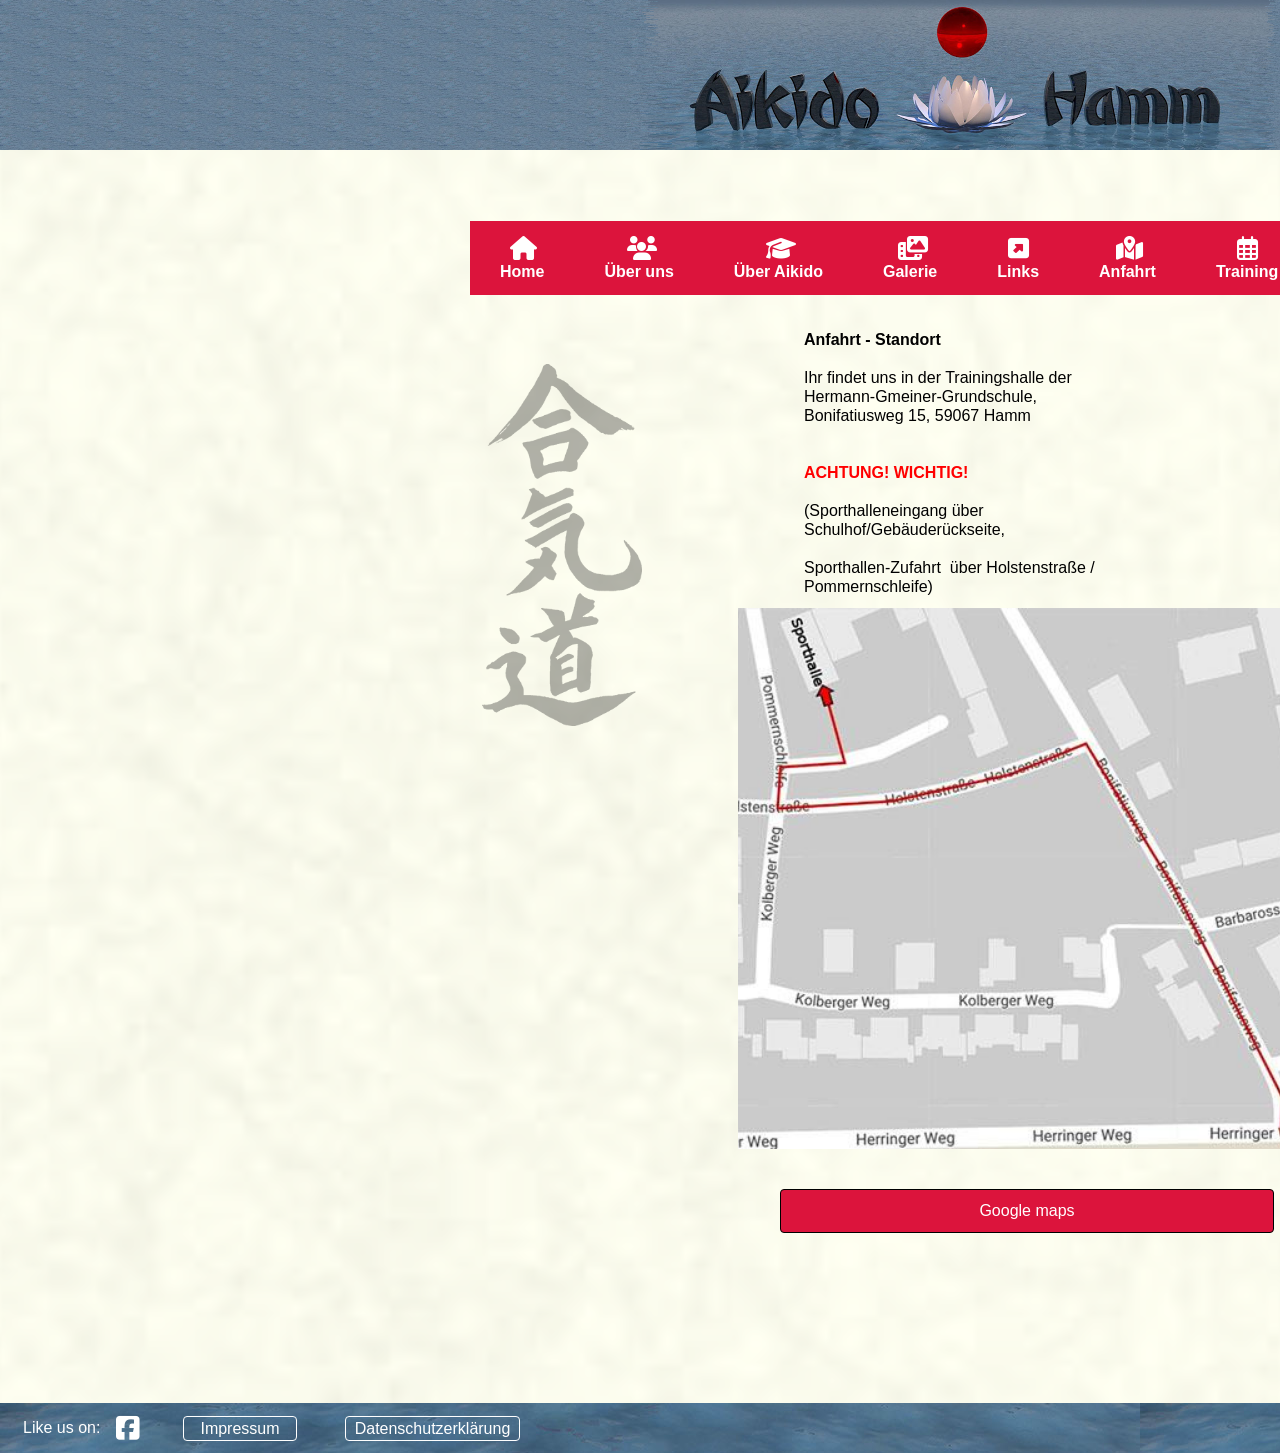
<file: Anfahrt.html>
<!doctype html>
<html>
<head>
<meta charset="utf-8">
<title>Unbenannte Seite</title>
<link href="fontawesome6.min.css" rel="stylesheet">
<link href="Test_10_mit_master.css" rel="stylesheet">
<link href="Anfahrt.css" rel="stylesheet">
</head>
<body>
<div id="PageHeader1" style="position:absolute;text-align:left;left:0px;top:0px;width:100%;height:150px;z-index:7777;">
</div>
<div id="wb_Image1" style="position:absolute;left:482px;top:364px;width:160px;height:362px;opacity:0.30;z-index:0;">
<img src="images/kanjiblack.png" id="Image1" alt="" width="160" height="363"></div>
<div id="wb_ResponsiveMenu1" style="position:absolute;left:470px;top:221px;width:962px;height:74px;z-index:1;">
<label class="toggle" for="ResponsiveMenu1-submenu" id="ResponsiveMenu1-title">Menu<span id="ResponsiveMenu1-icon"><span>&nbsp;</span><span>&nbsp;</span><span>&nbsp;</span></span></label>
<input type="checkbox" id="ResponsiveMenu1-submenu">
<ul class="ResponsiveMenu1" id="ResponsiveMenu1" role="menu">
<li role="menuitem"><a href="./Index.html" class="nav-link"><i class="fa fa-home"></i><br>Home</a></li>
<li role="menuitem"><a href="./Uber-uns.html" class="nav-link"><i class="fa fa-users"></i><br>Über&nbsp;uns</a></li>
<li role="menuitem"><a href="./Uber-Aikido.html" class="nav-link"><i class="fa fa-graduation-cap"></i><br>Über&nbsp;Aikido</a></li>
<li role="menuitem"><a href="./Galerie.html" class="nav-link"><i class="fa fa-photo-film"></i><br>Galerie</a></li>
<li role="menuitem"><a href="./Links.html" class="nav-link"><i class="fa fa-square-up-right"></i><br>Links</a></li>
<li role="menuitem"><a href="./Anfahrt.html" class="nav-link"><i class="fa fa-map-location-dot"></i><br>Anfahrt</a></li>
<li role="menuitem"><a href="./Training.html" class="nav-link"><i class="fa fa-regular fa-calendar-days"></i><br>Training</a></li>
<li role="menuitem"><a href="./Kontakt.html" class="nav-link"><i class="fa fa-envelope"></i><br>Kontakt</a></li>
</ul>
</div>

<div id="wb_Text3" style="position:absolute;left:804px;top:330px;width:312px;height:250px;z-index:10;">
<span style="color:#000000;font-family:Arial;font-size:16px;"><strong>Anfahrt - Standort</strong><br><br>Ihr findet uns in der Trainingshalle der Hermann-Gmeiner-Grundschule, Bonifatiusweg 15, 59067 Hamm<br><br><br></span><span style="color:#FF0000;font-family:Arial;font-size:16px;"><strong>ACHTUNG! WICHTIG! <br><br></strong></span><span style="color:#000000;font-family:Arial;font-size:16px;">(Sporthalleneingang &#0252;ber Schulhof/Geb&#0228;uder&#0252;ckseite,<br><br>Sporthallen-Zufahrt&nbsp; &#0252;ber Holstenstra&#0223;e / Pommernschleife)</span></div>
<div id="wb_Image2" style="position:absolute;left:738px;top:608px;width:595px;height:541px;z-index:11;">
<img src="images/98ooiwh4a2.jpg" id="Image2" alt="" width="595" height="541"></div>
<a id="Button3" href="https://maps.google.com/maps?f=q&source=s_q&q=Bonifatiusweg%2015%2C%2059067%20Hamm&aq=0&ie=UTF8&t=m&z=12&iwloc=A&output=embed" style="position:absolute;left:780px;top:1189px;width:494px;height:44px;z-index:12;">Google maps</a>
<div id="PageFooter1" style="position:absolute;overflow:hidden;text-align:left;left:0px;top:1403px;width:100%;height:50px;z-index:13;">
<div id="wb_Text1" style="position:absolute;left:23px;top:16px;width:88px;height:18px;z-index:3;">
<p>Like us on: </p></div>
<div id="wb_Icon1" style="position:absolute;left:103px;top:12px;width:50px;height:27px;text-align:center;z-index:4;">
<div id="Icon1"><i class="fa fa-brands fa-facebook-square"></i></div></div>
<a id="Button1" href="./Impressum.html" style="position:absolute;left:183px;top:13px;width:114px;height:25px;z-index:5;">Impressum</a>
<a id="Button2" href="./Datenschutz.html" style="position:absolute;left:345px;top:13px;width:175px;height:25px;z-index:6;">Datenschutzerklärung</a>
<div id="wb_Icon2" style="position:absolute;left:1791px;top:10px;width:40px;height:28px;text-align:center;z-index:7;">
<div id="Icon2"><i class="fa fa-copyright"></i></div></div>
<div id="wb_Text2" style="position:absolute;left:1834px;top:16px;width:45px;height:18px;z-index:8;">
<p>2026</p></div>
</div>
</body>
</html>
</file>
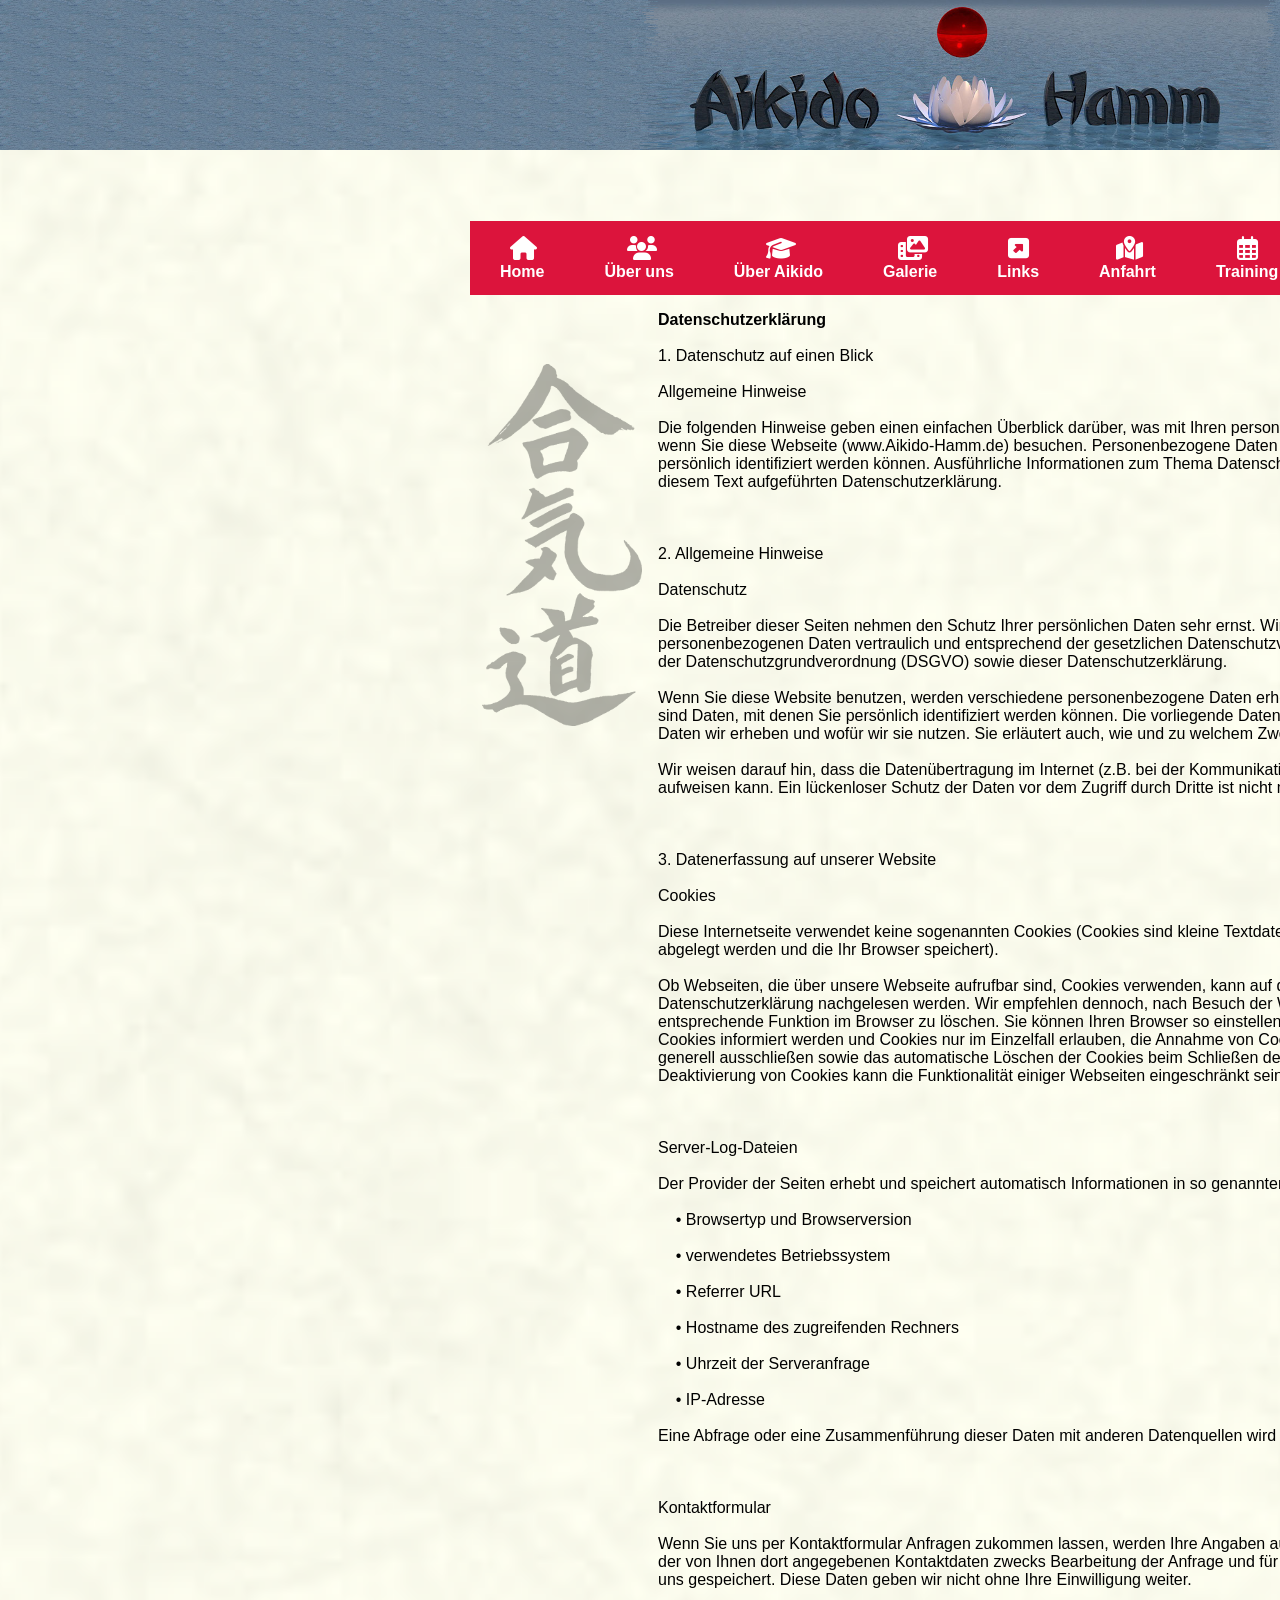
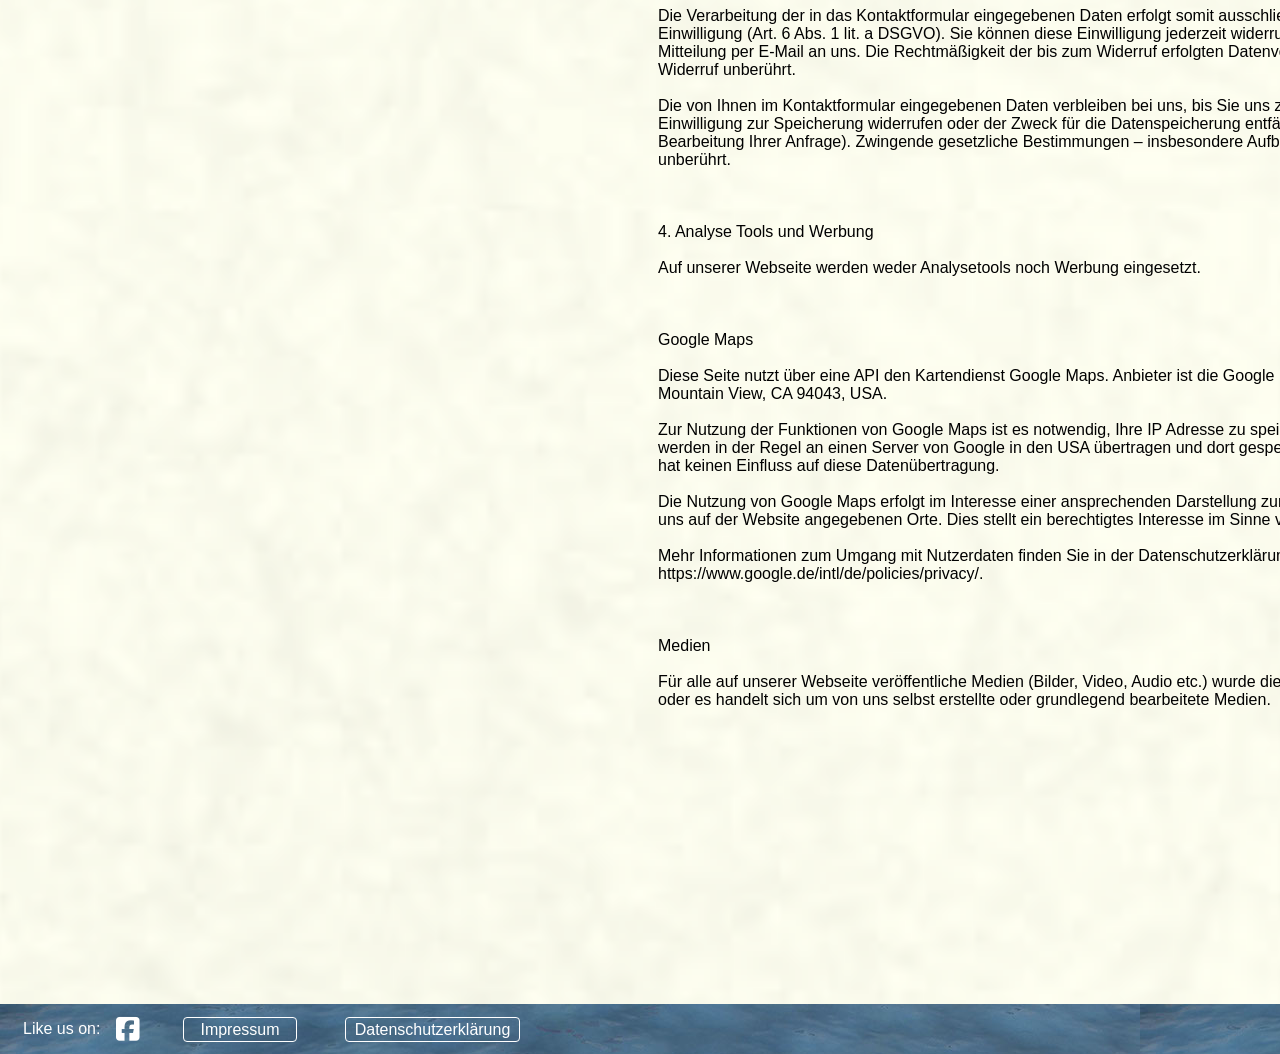
<file: Datenschutz.html>
<!doctype html>
<html>
<head>
<meta charset="utf-8">
<title>Unbenannte Seite</title>
<link href="fontawesome6.min.css" rel="stylesheet">
<link href="Test_10_mit_master.css" rel="stylesheet">
<link href="Datenschutz.css" rel="stylesheet">
</head>
<body>
<div id="PageHeader1" style="position:absolute;text-align:left;left:0px;top:0px;width:100%;height:150px;z-index:7777;">
</div>
<div id="wb_Image1" style="position:absolute;left:482px;top:364px;width:160px;height:362px;opacity:0.30;z-index:0;">
<img src="images/kanjiblack.png" id="Image1" alt="" width="160" height="363"></div>
<div id="wb_ResponsiveMenu1" style="position:absolute;left:470px;top:221px;width:962px;height:74px;z-index:1;">
<label class="toggle" for="ResponsiveMenu1-submenu" id="ResponsiveMenu1-title">Menu<span id="ResponsiveMenu1-icon"><span>&nbsp;</span><span>&nbsp;</span><span>&nbsp;</span></span></label>
<input type="checkbox" id="ResponsiveMenu1-submenu">
<ul class="ResponsiveMenu1" id="ResponsiveMenu1" role="menu">
<li role="menuitem"><a href="./Index.html" class="nav-link"><i class="fa fa-home"></i><br>Home</a></li>
<li role="menuitem"><a href="./Uber-uns.html" class="nav-link"><i class="fa fa-users"></i><br>Über&nbsp;uns</a></li>
<li role="menuitem"><a href="./Uber-Aikido.html" class="nav-link"><i class="fa fa-graduation-cap"></i><br>Über&nbsp;Aikido</a></li>
<li role="menuitem"><a href="./Galerie.html" class="nav-link"><i class="fa fa-photo-film"></i><br>Galerie</a></li>
<li role="menuitem"><a href="./Links.html" class="nav-link"><i class="fa fa-square-up-right"></i><br>Links</a></li>
<li role="menuitem"><a href="./Anfahrt.html" class="nav-link"><i class="fa fa-map-location-dot"></i><br>Anfahrt</a></li>
<li role="menuitem"><a href="./Training.html" class="nav-link"><i class="fa fa-regular fa-calendar-days"></i><br>Training</a></li>
<li role="menuitem"><a href="./Kontakt.html" class="nav-link"><i class="fa fa-envelope"></i><br>Kontakt</a></li>
</ul>
</div>

<div id="wb_Text1" style="position:absolute;left:658px;top:311px;width:860px;height:1984px;z-index:10;">
<span style="color:#000000;font-family:Arial;font-size:16px;"><strong>Datenschutzerkl&#0228;rung</strong><br><br>1. Datenschutz auf einen Blick<br><br>Allgemeine Hinweise<br><br>Die folgenden Hinweise geben einen einfachen &#0220;berblick dar&#0252;ber, was mit Ihren personenbezogenen Daten passiert, wenn Sie diese Webseite (www.Aikido-Hamm.de) besuchen. Personenbezogene Daten sind alle Daten, mit denen Sie pers&#0246;nlich identifiziert werden k&#0246;nnen. Ausf&#0252;hrliche Informationen zum Thema Datenschutz entnehmen Sie unserer unter diesem Text aufgef&#0252;hrten Datenschutzerkl&#0228;rung.<br><br> <br><br>2. Allgemeine Hinweise<br><br>Datenschutz<br><br>Die Betreiber dieser Seiten nehmen den Schutz Ihrer pers&#0246;nlichen Daten sehr ernst. Wir behandeln Ihre personenbezogenen Daten vertraulich und entsprechend der gesetzlichen Datenschutzvorschriften insbesondere auch der Datenschutzgrundverordnung (DSGVO) sowie dieser Datenschutzerkl&#0228;rung.<br><br>Wenn Sie diese Website benutzen, werden verschiedene personenbezogene Daten erhoben. Personenbezogene Daten sind Daten, mit denen Sie pers&#0246;nlich identifiziert werden k&#0246;nnen. Die vorliegende Datenschutzerkl&#0228;rung erl&#0228;utert, welche Daten wir erheben und wof&#0252;r wir sie nutzen. Sie erl&#0228;utert auch, wie und zu welchem Zweck das geschieht.<br><br>Wir weisen darauf hin, dass die Daten&#0252;bertragung im Internet (z.B. bei der Kommunikation per E-Mail) Sicherheitsl&#0252;cken aufweisen kann. Ein l&#0252;ckenloser Schutz der Daten vor dem Zugriff durch Dritte ist nicht m&#0246;glich.<br><br> <br><br>3. Datenerfassung auf unserer Website<br><br>Cookies<br><br>Diese Internetseite verwendet keine sogenannten Cookies (Cookies sind kleine Textdateien, die auf Ihrem Rechner abgelegt werden und die Ihr Browser speichert).<br><br>Ob Webseiten, die &#0252;ber unsere Webseite aufrufbar sind, Cookies verwenden, kann auf der jeweiligen Webseite in deren Datenschutzerkl&#0228;rung nachgelesen werden. Wir empfehlen dennoch, nach Besuch der Webseite, die Cookies &#0252;ber die entsprechende Funktion im Browser zu l&#0246;schen. Sie k&#0246;nnen Ihren Browser so einstellen, dass Sie &#0252;ber das Setzen von Cookies informiert werden und Cookies nur im Einzelfall erlauben, die Annahme von Cookies f&#0252;r bestimmte F&#0228;lle oder generell ausschlie&#0223;en sowie das automatische L&#0246;schen der Cookies beim Schlie&#0223;en des Browser aktivieren. Bei der Deaktivierung von Cookies kann die Funktionalit&#0228;t einiger Webseiten eingeschr&#0228;nkt sein.<br><br> <br><br>Server-Log-Dateien<br><br>Der Provider der Seiten erhebt und speichert automatisch Informationen in so genannten Server-Log-Dateien. Dies sind:<br><br>&nbsp;&nbsp;&nbsp; &#8226; Browsertyp und Browserversion<br><br>&nbsp;&nbsp;&nbsp; &#8226; verwendetes Betriebssystem<br><br>&nbsp;&nbsp;&nbsp; &#8226; Referrer URL<br><br>&nbsp;&nbsp;&nbsp; &#8226; Hostname des zugreifenden Rechners<br><br>&nbsp;&nbsp;&nbsp; &#8226; Uhrzeit der Serveranfrage<br><br>&nbsp;&nbsp;&nbsp; &#8226; IP-Adresse<br><br>Eine Abfrage oder eine Zusammenf&#0252;hrung dieser Daten mit anderen Datenquellen wird von uns nicht vorgenommen.<br><br> <br><br>Kontaktformular<br><br>Wenn Sie uns per Kontaktformular Anfragen zukommen lassen, werden Ihre Angaben aus dem Anfrageformular inklusive der von Ihnen dort angegebenen Kontaktdaten zwecks Bearbeitung der Anfrage und f&#0252;r den Fall von Anschlussfragen bei uns gespeichert. Diese Daten geben wir nicht ohne Ihre Einwilligung weiter.<br><br>Die Verarbeitung der in das Kontaktformular eingegebenen Daten erfolgt somit ausschlie&#0223;lich auf Grundlage Ihrer Einwilligung (Art. 6 Abs. 1 lit. a DSGVO). Sie k&#0246;nnen diese Einwilligung jederzeit widerrufen. Dazu reicht eine formlose Mitteilung per E-Mail an uns. Die Rechtm&#0228;&#0223;igkeit der bis zum Widerruf erfolgten Datenverarbeitungsvorg&#0228;nge bleibt vom Widerruf unber&#0252;hrt.<br><br>Die von Ihnen im Kontaktformular eingegebenen Daten verbleiben bei uns, bis Sie uns zur L&#0246;schung auffordern, Ihre Einwilligung zur Speicherung widerrufen oder der Zweck f&#0252;r die Datenspeicherung entf&#0228;llt (z.B. nach abgeschlossener Bearbeitung Ihrer Anfrage). Zwingende gesetzliche Bestimmungen &#8211; insbesondere Aufbewahrungsfristen &#8211; bleiben unber&#0252;hrt.<br><br> <br><br>4. Analyse Tools und Werbung<br><br>Auf unserer Webseite werden weder Analysetools noch Werbung eingesetzt.<br><br> <br><br>Google Maps<br><br>Diese Seite nutzt &#0252;ber eine API den Kartendienst Google Maps. Anbieter ist die Google Inc., 1600 Amphitheatre Parkway, Mountain View, CA 94043, USA.<br><br>Zur Nutzung der Funktionen von Google Maps ist es notwendig, Ihre IP Adresse zu speichern. Diese Informationen werden in der Regel an einen Server von Google in den USA &#0252;bertragen und dort gespeichert. Der Anbieter dieser Seite hat keinen Einfluss auf diese Daten&#0252;bertragung.<br><br>Die Nutzung von Google Maps erfolgt im Interesse einer ansprechenden Darstellung zur leichten Auffindbarkeit der von uns auf der Website angegebenen Orte. Dies stellt ein berechtigtes Interesse im Sinne von Art. 6 Abs. 1 lit. f DSGVO dar.<br><br>Mehr Informationen zum Umgang mit Nutzerdaten finden Sie in der Datenschutzerkl&#0228;rung von Google: https://www.google.de/intl/de/policies/privacy/.<br><br> <br><br>Medien<br><br>F&#0252;r alle auf unserer Webseite ver&#0246;ffentliche Medien (Bilder, Video, Audio etc.) wurde die Zustimmung vorab eingeholt oder es handelt sich um von uns selbst erstellte oder grundlegend bearbeitete Medien.</span></div>
<div id="PageFooter1" style="position:absolute;overflow:hidden;text-align:left;left:0px;top:2604px;width:100%;height:50px;z-index:11;">
<div id="wb_Text1" style="position:absolute;left:23px;top:16px;width:88px;height:18px;z-index:3;">
<p>Like us on: </p></div>
<div id="wb_Icon1" style="position:absolute;left:103px;top:12px;width:50px;height:27px;text-align:center;z-index:4;">
<div id="Icon1"><i class="fa fa-brands fa-facebook-square"></i></div></div>
<a id="Button1" href="./Impressum.html" style="position:absolute;left:183px;top:13px;width:114px;height:25px;z-index:5;">Impressum</a>
<a id="Button2" href="./Datenschutz.html" style="position:absolute;left:345px;top:13px;width:175px;height:25px;z-index:6;">Datenschutzerklärung</a>
<div id="wb_Icon2" style="position:absolute;left:1791px;top:10px;width:40px;height:28px;text-align:center;z-index:7;">
<div id="Icon2"><i class="fa fa-copyright"></i></div></div>
<div id="wb_Text2" style="position:absolute;left:1834px;top:16px;width:45px;height:18px;z-index:8;">
<p>2026</p></div>
</div>
</body>
</html>
</file>
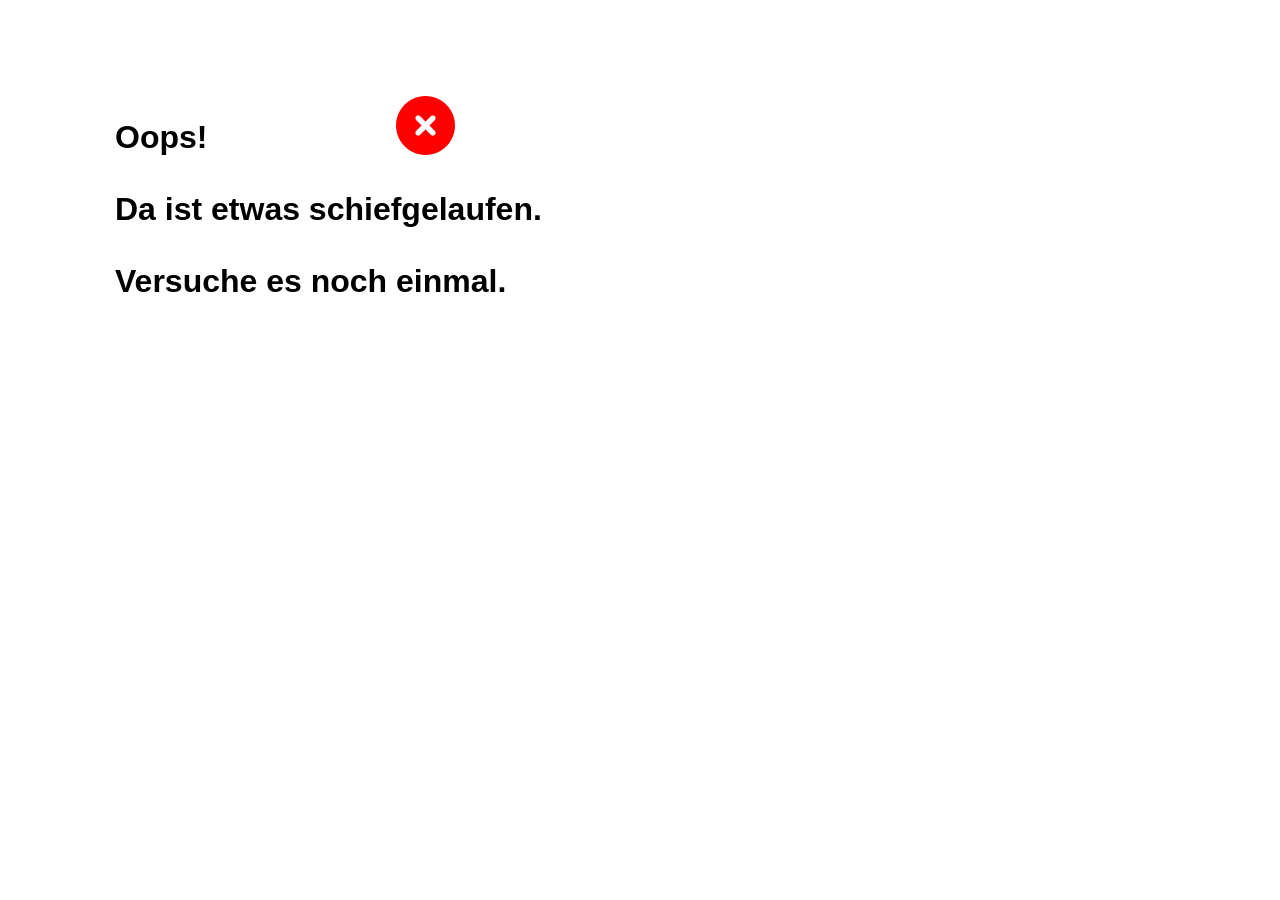
<file: Fehler.html>
<!doctype html>
<html>
<head>
<meta charset="utf-8">
<title>Unbenannte Seite</title>
<meta name="generator" content="WYSIWYG Web Builder 20 - https://www.wysiwygwebbuilder.com">
<link href="fontawesome6.min.css" rel="stylesheet">
<link href="Test_10_mit_master.css" rel="stylesheet">
<link href="Fehler.css" rel="stylesheet">
</head>
<body>
<div id="wb_Text1" style="position:absolute;left:115px;top:119px;width:453px;height:179px;z-index:0;">
<p>Oops! </p>
<br>
<p>Da ist etwas schiefgelaufen. </p>
<br>
<p>Versuche es noch einmal.</p></div>
<div id="wb_Icon1" style="position:absolute;left:373px;top:97px;width:105px;height:59px;text-align:center;z-index:1;">
<div id="Icon1"><i class="fa fa-times-circle"></i></div></div>
</body>
</html>
</file>
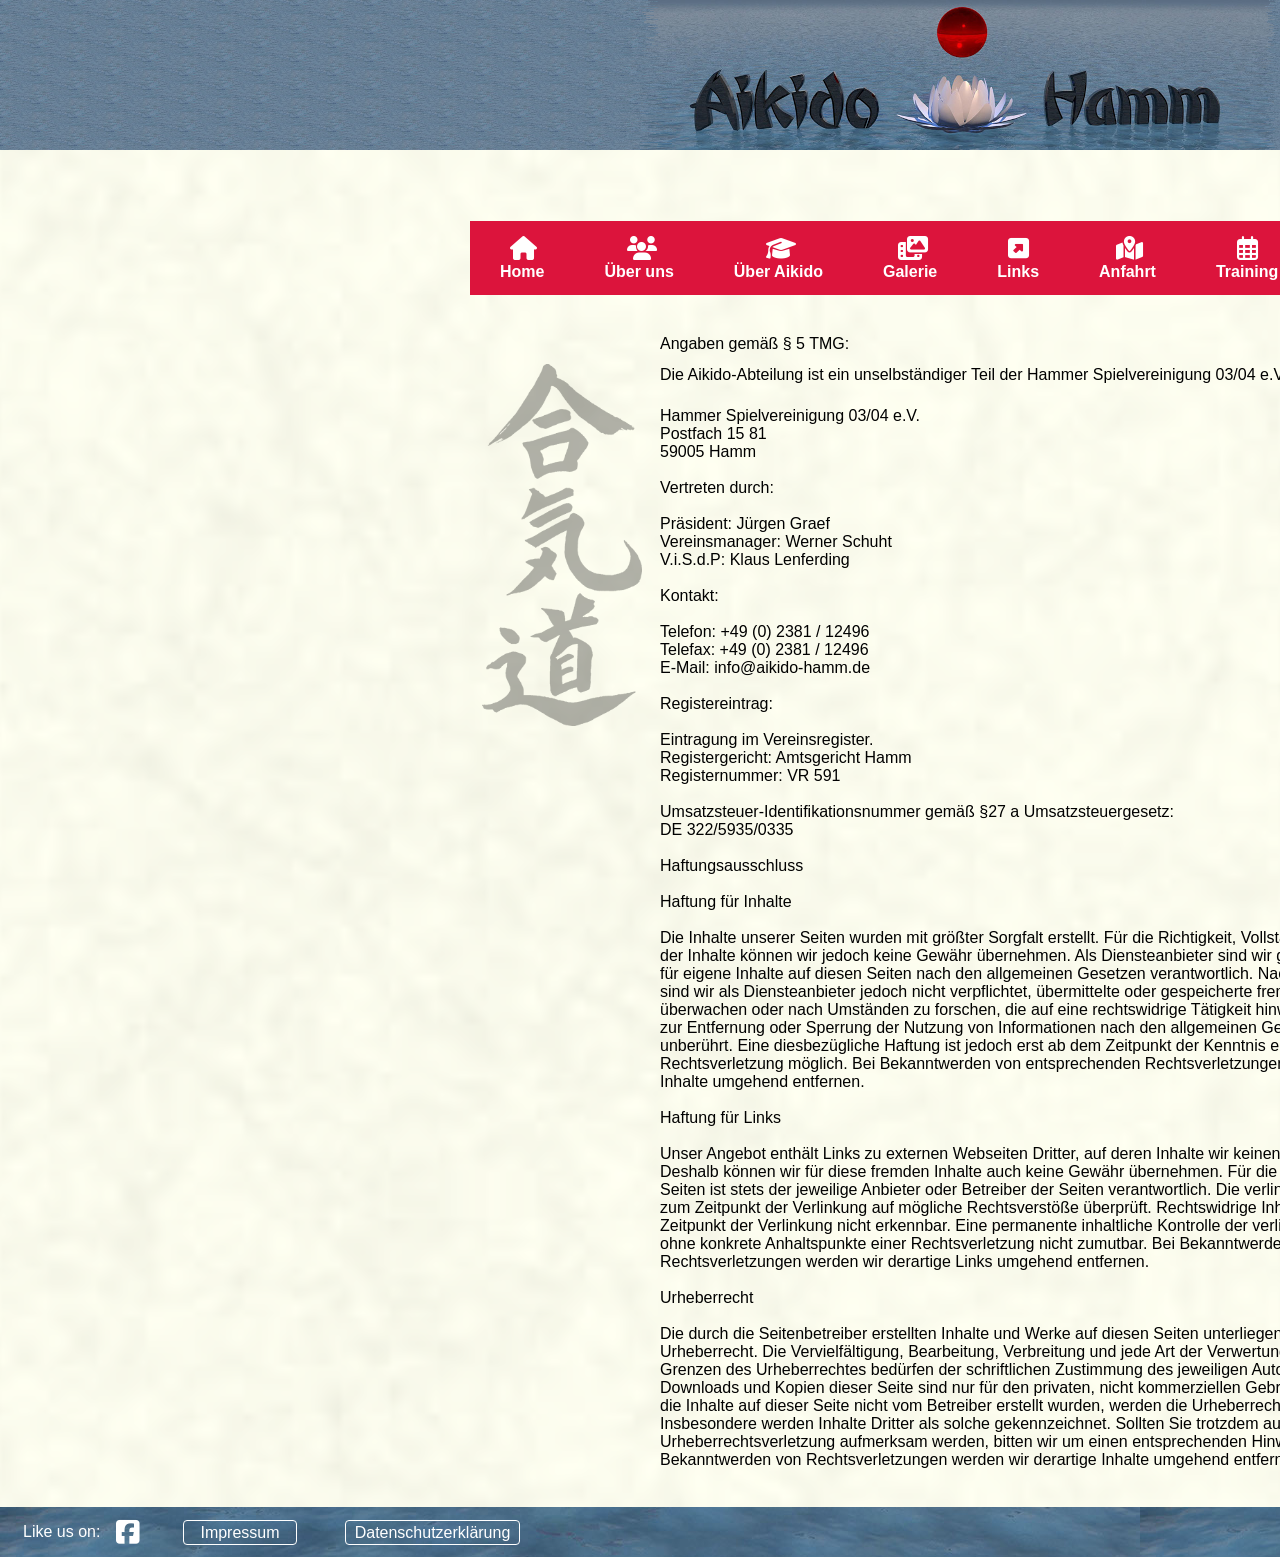
<file: Impressum.html>
<!doctype html>
<html>
<head>
<meta charset="utf-8">
<title>Unbenannte Seite</title>
<link href="fontawesome6.min.css" rel="stylesheet">
<link href="Test_10_mit_master.css" rel="stylesheet">
<link href="Impressum.css" rel="stylesheet">
</head>
<body>
<div id="PageHeader1" style="position:absolute;text-align:left;left:0px;top:0px;width:100%;height:150px;z-index:7777;">
</div>
<div id="wb_Image1" style="position:absolute;left:482px;top:364px;width:160px;height:362px;opacity:0.30;z-index:0;">
<img src="images/kanjiblack.png" id="Image1" alt="" width="160" height="363"></div>
<div id="wb_ResponsiveMenu1" style="position:absolute;left:470px;top:221px;width:962px;height:74px;z-index:1;">
<label class="toggle" for="ResponsiveMenu1-submenu" id="ResponsiveMenu1-title">Menu<span id="ResponsiveMenu1-icon"><span>&nbsp;</span><span>&nbsp;</span><span>&nbsp;</span></span></label>
<input type="checkbox" id="ResponsiveMenu1-submenu">
<ul class="ResponsiveMenu1" id="ResponsiveMenu1" role="menu">
<li role="menuitem"><a href="./Index.html" class="nav-link"><i class="fa fa-home"></i><br>Home</a></li>
<li role="menuitem"><a href="./Uber-uns.html" class="nav-link"><i class="fa fa-users"></i><br>Über&nbsp;uns</a></li>
<li role="menuitem"><a href="./Uber-Aikido.html" class="nav-link"><i class="fa fa-graduation-cap"></i><br>Über&nbsp;Aikido</a></li>
<li role="menuitem"><a href="./Galerie.html" class="nav-link"><i class="fa fa-photo-film"></i><br>Galerie</a></li>
<li role="menuitem"><a href="./Links.html" class="nav-link"><i class="fa fa-square-up-right"></i><br>Links</a></li>
<li role="menuitem"><a href="./Anfahrt.html" class="nav-link"><i class="fa fa-map-location-dot"></i><br>Anfahrt</a></li>
<li role="menuitem"><a href="./Training.html" class="nav-link"><i class="fa fa-regular fa-calendar-days"></i><br>Training</a></li>
<li role="menuitem"><a href="./Kontakt.html" class="nav-link"><i class="fa fa-envelope"></i><br>Kontakt</a></li>
</ul>
</div>

<div id="wb_Text2" style="position:absolute;left:660px;top:366px;width:663px;height:36px;z-index:10;">
<span style="color:#000000;font-family:Arial;font-size:16px;">Die Aikido-Abteilung ist ein unselbständiger Teil der Hammer Spielvereinigung 03/04 e.V.<br></span></div>
<div id="wb_Text1" style="position:absolute;left:660px;top:335px;width:788px;height:1126px;z-index:11;">
<span style="color:#000000;font-family:Arial;font-size:16px;">Angaben gem&#0228;&#0223; &#0167; 5 TMG:<br><br> <br><br>Hammer Spielvereinigung 03/04 e.V.<br>Postfach 15 81<br>59005 Hamm<br><br>Vertreten durch:<br><br>Pr&#0228;sident: J&#0252;rgen Graef<br>Vereinsmanager: Werner Schuht<br>V.i.S.d.P: Klaus Lenferding<br><br>Kontakt:<br><br>Telefon: +49 (0) 2381 / 12496<br>Telefax: +49 (0) 2381 / 12496<br>E-Mail: info@aikido-hamm.de<br><br>Registereintrag:<br><br>Eintragung im Vereinsregister.<br>Registergericht: Amtsgericht Hamm<br>Registernummer: VR 591<br><br>Umsatzsteuer-Identifikationsnummer gem&#0228;&#0223; &#0167;27 a Umsatzsteuergesetz:<br>DE 322/5935/0335<br><br>Haftungsausschluss<br><br>Haftung f&#0252;r Inhalte<br><br>Die Inhalte unserer Seiten wurden mit gr&#0246;&#0223;ter Sorgfalt erstellt. F&#0252;r die Richtigkeit, Vollst&#0228;ndigkeit und Aktualit&#0228;t der Inhalte k&#0246;nnen wir jedoch keine Gew&#0228;hr &#0252;bernehmen. Als Diensteanbieter sind wir gem&#0228;&#0223; &#0167; 7 Abs.1 TMG f&#0252;r eigene Inhalte auf diesen Seiten nach den allgemeinen Gesetzen verantwortlich. Nach &#0167;&#0167; 8 bis 10 TMG sind wir als Diensteanbieter jedoch nicht verpflichtet, &#0252;bermittelte oder gespeicherte fremde Informationen zu &#0252;berwachen oder nach Umst&#0228;nden zu forschen, die auf eine rechtswidrige T&#0228;tigkeit hinweisen. Verpflichtungen zur Entfernung oder Sperrung der Nutzung von Informationen nach den allgemeinen Gesetzen bleiben hiervon unber&#0252;hrt. Eine diesbez&#0252;gliche Haftung ist jedoch erst ab dem Zeitpunkt der Kenntnis einer konkreten Rechtsverletzung m&#0246;glich. Bei Bekanntwerden von entsprechenden Rechtsverletzungen werden wir diese Inhalte umgehend entfernen.<br><br>Haftung f&#0252;r Links<br><br>Unser Angebot enth&#0228;lt Links zu externen Webseiten Dritter, auf deren Inhalte wir keinen Einfluss haben. Deshalb k&#0246;nnen wir f&#0252;r diese fremden Inhalte auch keine Gew&#0228;hr &#0252;bernehmen. F&#0252;r die Inhalte der verlinkten Seiten ist stets der jeweilige Anbieter oder Betreiber der Seiten verantwortlich. Die verlinkten Seiten wurden zum Zeitpunkt der Verlinkung auf m&#0246;gliche Rechtsverst&#0246;&#0223;e &#0252;berpr&#0252;ft. Rechtswidrige Inhalte waren zum Zeitpunkt der Verlinkung nicht erkennbar. Eine permanente inhaltliche Kontrolle der verlinkten Seiten ist jedoch ohne konkrete Anhaltspunkte einer Rechtsverletzung nicht zumutbar. Bei Bekanntwerden von Rechtsverletzungen werden wir derartige Links umgehend entfernen.<br><br>Urheberrecht<br><br>Die durch die Seitenbetreiber erstellten Inhalte und Werke auf diesen Seiten unterliegen dem deutschen Urheberrecht. Die Vervielf&#0228;ltigung, Bearbeitung, Verbreitung und jede Art der Verwertung au&#0223;erhalb der Grenzen des Urheberrechtes bed&#0252;rfen der schriftlichen Zustimmung des jeweiligen Autors bzw. Erstellers. Downloads und Kopien dieser Seite sind nur f&#0252;r den privaten, nicht kommerziellen Gebrauch gestattet. Soweit die Inhalte auf dieser Seite nicht vom Betreiber erstellt wurden, werden die Urheberrechte Dritter beachtet. Insbesondere werden Inhalte Dritter als solche gekennzeichnet. Sollten Sie trotzdem auf eine Urheberrechtsverletzung aufmerksam werden, bitten wir um einen entsprechenden Hinweis. Bei Bekanntwerden von Rechtsverletzungen werden wir derartige Inhalte umgehend entfernen.</span></div>
<div id="PageFooter1" style="position:absolute;overflow:hidden;text-align:left;left:0px;top:1507px;width:100%;height:50px;z-index:12;">
<div id="wb_Text1" style="position:absolute;left:23px;top:16px;width:88px;height:18px;z-index:3;">
<p>Like us on: </p></div>
<div id="wb_Icon1" style="position:absolute;left:103px;top:12px;width:50px;height:27px;text-align:center;z-index:4;">
<div id="Icon1"><i class="fa fa-brands fa-facebook-square"></i></div></div>
<a id="Button1" href="./Impressum.html" style="position:absolute;left:183px;top:13px;width:114px;height:25px;z-index:5;">Impressum</a>
<a id="Button2" href="./Datenschutz.html" style="position:absolute;left:345px;top:13px;width:175px;height:25px;z-index:6;">Datenschutzerklärung</a>
<div id="wb_Icon2" style="position:absolute;left:1791px;top:10px;width:40px;height:28px;text-align:center;z-index:7;">
<div id="Icon2"><i class="fa fa-copyright"></i></div></div>
<div id="wb_Text2" style="position:absolute;left:1834px;top:16px;width:45px;height:18px;z-index:8;">
<p>2026</p></div>
</div>
</body>
</html>
</file>
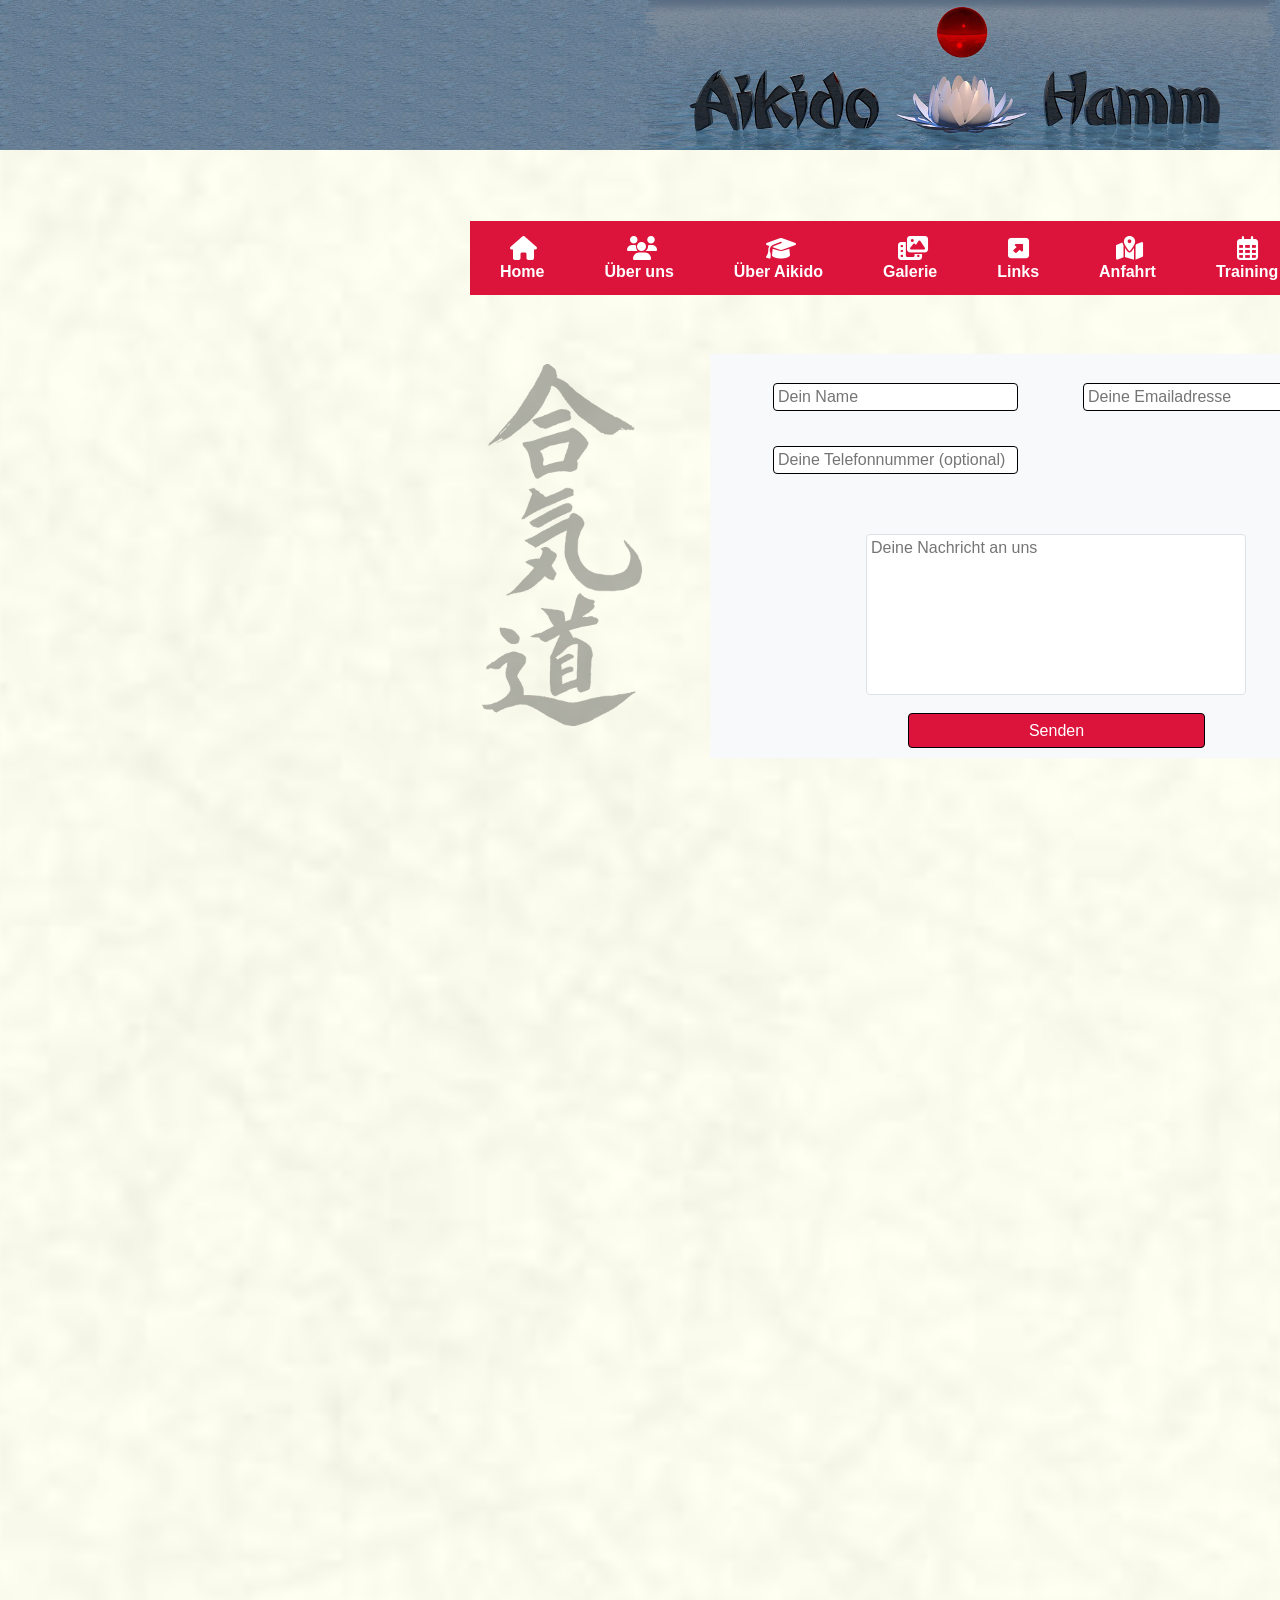
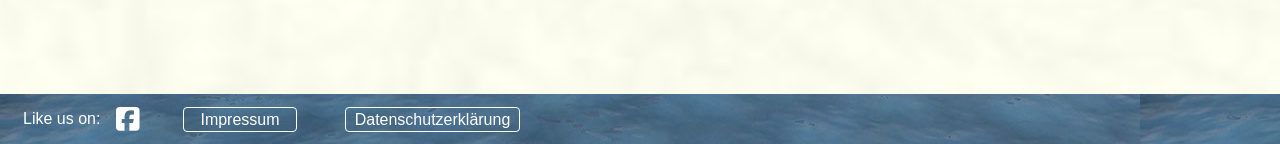
<file: Kontakt.html>
<!doctype html>
<html>
<head>
<meta charset="utf-8">
<title>Unbenannte Seite</title>
<link href="fontawesome6.min.css" rel="stylesheet">
<link href="Test_10_mit_master.css" rel="stylesheet">
<link href="Kontakt.css" rel="stylesheet">
<script src="jquery-3.7.1.min.js"></script>
<script src="jquery.inputmask.min.js"></script>
<script>
function submitForm1()
{
   var regexp;
   var Editbox1 = document.getElementById('Editbox1');
   if (!(Editbox1.disabled || Editbox1.style.display === 'none' || Editbox1.style.visibility === 'hidden'))
   {
      regexp = /^[A-Za-zÀÁÂÃÄÅÆÇÈÉÊËÌÍÎÏÐÑÒÓÔÕÖØÙÚÛÜÝÞßàáâãäåæçèéêëìíîïðñòóôõöøùúûüýþÿ]*$/;
      if (!regexp.test(Editbox1.value))
      {
         alert("Bitte nur Text eingeben.");
         Editbox1.focus();
         return false;
      }
      if (Editbox1.value == "")
      {
         alert("Bitte nur Text eingeben.");
         Editbox1.focus();
         return false;
      }
   }
   var Editbox2 = document.getElementById('Editbox2');
   if (!(Editbox2.disabled || Editbox2.style.display === 'none' || Editbox2.style.visibility === 'hidden'))
   {
      regexp = /^([0-9a-z]([-.\w]*[0-9a-z])*@(([0-9a-z])+([-\w]*[0-9a-z])*\.)+[a-z]{2,6})$/i;
      if (!regexp.test(Editbox2.value))
      {
         alert("Bitte eine gültige Emailadresse eingeben.");
         Editbox2.focus();
         return false;
      }
      if (Editbox2.value == "")
      {
         alert("Bitte eine gültige Emailadresse eingeben.");
         Editbox2.focus();
         return false;
      }
   }
   return true;
}
</script>
<script>
$(document).ready(function()
{
   $("#Editbox2").inputmask({alias: 'email'});
});
</script>
</head>
<body>
<div id="PageHeader1" style="position:absolute;text-align:left;left:0px;top:0px;width:100%;height:150px;z-index:7777;">
</div>
<div id="wb_Image1" style="position:absolute;left:482px;top:364px;width:160px;height:362px;opacity:0.30;z-index:0;">
<img src="images/kanjiblack.png" id="Image1" alt="" width="160" height="363"></div>
<div id="wb_ResponsiveMenu1" style="position:absolute;left:470px;top:221px;width:962px;height:74px;z-index:1;">
<label class="toggle" for="ResponsiveMenu1-submenu" id="ResponsiveMenu1-title">Menu<span id="ResponsiveMenu1-icon"><span>&nbsp;</span><span>&nbsp;</span><span>&nbsp;</span></span></label>
<input type="checkbox" id="ResponsiveMenu1-submenu">
<ul class="ResponsiveMenu1" id="ResponsiveMenu1" role="menu">
<li role="menuitem"><a href="./Index.html" class="nav-link"><i class="fa fa-home"></i><br>Home</a></li>
<li role="menuitem"><a href="./Uber-uns.html" class="nav-link"><i class="fa fa-users"></i><br>Über&nbsp;uns</a></li>
<li role="menuitem"><a href="./Uber-Aikido.html" class="nav-link"><i class="fa fa-graduation-cap"></i><br>Über&nbsp;Aikido</a></li>
<li role="menuitem"><a href="./Galerie.html" class="nav-link"><i class="fa fa-photo-film"></i><br>Galerie</a></li>
<li role="menuitem"><a href="./Links.html" class="nav-link"><i class="fa fa-square-up-right"></i><br>Links</a></li>
<li role="menuitem"><a href="./Anfahrt.html" class="nav-link"><i class="fa fa-map-location-dot"></i><br>Anfahrt</a></li>
<li role="menuitem"><a href="./Training.html" class="nav-link"><i class="fa fa-regular fa-calendar-days"></i><br>Training</a></li>
<li role="menuitem"><a href="./Kontakt.html" class="nav-link"><i class="fa fa-envelope"></i><br>Kontakt</a></li>
</ul>
</div>

<div id="wb_Form1" style="position:absolute;left:710px;top:354px;width:693px;height:404px;z-index:15;">
<form name="Form1" method="post" action="mailto:yourname@yourdomain.com" enctype="multipart/form-data" id="Form1" onsubmit="return submitForm1()">
<input type="text" id="Editbox1" style="position:absolute;left:63px;top:29px;width:235px;height:18px;z-index:3;" name="Editbox1" value="" spellcheck="false" placeholder="Dein Name">
<input type="text" id="Editbox2" style="position:absolute;left:373px;top:29px;width:235px;height:18px;z-index:4;" name="Editbox1" value="" spellcheck="false" placeholder="Deine Emailadresse">
<input type="text" id="Editbox3" style="position:absolute;left:63px;top:92px;width:235px;height:18px;z-index:5;" name="Editbox1" value="" spellcheck="false" placeholder="Deine Telefonnummer (optional)">
<textarea name="TextArea1" id="TextArea1" style="position:absolute;left:156px;top:180px;width:370px;height:151px;z-index:6;" rows="7" cols="35" spellcheck="false" placeholder="Deine Nachricht an uns"></textarea>
<a id="Button3" href="mailto:boehnisch@aikido-hamm.de" style="position:absolute;left:198px;top:359px;width:297px;height:35px;z-index:7;">Senden</a>
</form>
</div>
<div id="PageFooter1" style="position:absolute;overflow:hidden;text-align:left;left:0px;top:1694px;width:100%;height:50px;z-index:16;">
<div id="wb_Text1" style="position:absolute;left:23px;top:16px;width:88px;height:18px;z-index:8;">
<p>Like us on: </p></div>
<div id="wb_Icon1" style="position:absolute;left:103px;top:12px;width:50px;height:27px;text-align:center;z-index:9;">
<div id="Icon1"><i class="fa fa-brands fa-facebook-square"></i></div></div>
<a id="Button1" href="./Impressum.html" style="position:absolute;left:183px;top:13px;width:114px;height:25px;z-index:10;">Impressum</a>
<a id="Button2" href="./Datenschutz.html" style="position:absolute;left:345px;top:13px;width:175px;height:25px;z-index:11;">Datenschutzerklärung</a>
<div id="wb_Icon2" style="position:absolute;left:1791px;top:10px;width:40px;height:28px;text-align:center;z-index:12;">
<div id="Icon2"><i class="fa fa-copyright"></i></div></div>
<div id="wb_Text2" style="position:absolute;left:1834px;top:16px;width:45px;height:18px;z-index:13;">
<p>2026</p></div>
</div>
</body>
</html>
</file>
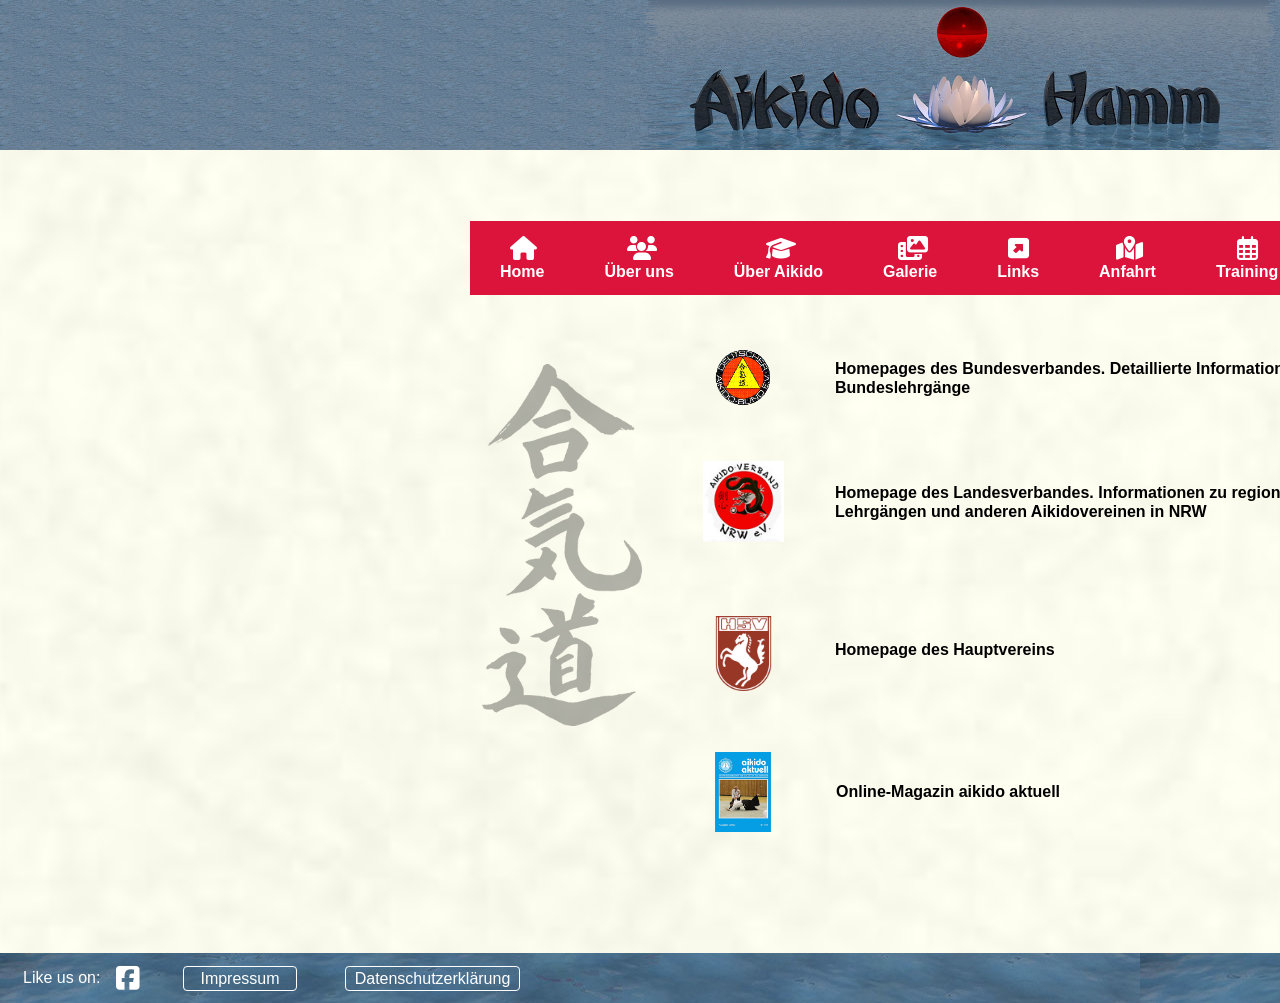
<file: Links.html>
<!doctype html>
<html>
<head>
<meta charset="utf-8">
<title>Unbenannte Seite</title>
<link href="fontawesome6.min.css" rel="stylesheet">
<link href="Test_10_mit_master.css" rel="stylesheet">
<link href="Links.css" rel="stylesheet">
</head>
<body>
<div id="PageHeader1" style="position:absolute;text-align:left;left:0px;top:0px;width:100%;height:150px;z-index:7777;">
</div>
<div id="wb_Image1" style="position:absolute;left:482px;top:364px;width:160px;height:362px;opacity:0.30;z-index:0;">
<img src="images/kanjiblack.png" id="Image1" alt="" width="160" height="363"></div>
<div id="wb_ResponsiveMenu1" style="position:absolute;left:470px;top:221px;width:962px;height:74px;z-index:1;">
<label class="toggle" for="ResponsiveMenu1-submenu" id="ResponsiveMenu1-title">Menu<span id="ResponsiveMenu1-icon"><span>&nbsp;</span><span>&nbsp;</span><span>&nbsp;</span></span></label>
<input type="checkbox" id="ResponsiveMenu1-submenu">
<ul class="ResponsiveMenu1" id="ResponsiveMenu1" role="menu">
<li role="menuitem"><a href="./Index.html" class="nav-link"><i class="fa fa-home"></i><br>Home</a></li>
<li role="menuitem"><a href="./Uber-uns.html" class="nav-link"><i class="fa fa-users"></i><br>Über&nbsp;uns</a></li>
<li role="menuitem"><a href="./Uber-Aikido.html" class="nav-link"><i class="fa fa-graduation-cap"></i><br>Über&nbsp;Aikido</a></li>
<li role="menuitem"><a href="./Galerie.html" class="nav-link"><i class="fa fa-photo-film"></i><br>Galerie</a></li>
<li role="menuitem"><a href="./Links.html" class="nav-link"><i class="fa fa-square-up-right"></i><br>Links</a></li>
<li role="menuitem"><a href="./Anfahrt.html" class="nav-link"><i class="fa fa-map-location-dot"></i><br>Anfahrt</a></li>
<li role="menuitem"><a href="./Training.html" class="nav-link"><i class="fa fa-regular fa-calendar-days"></i><br>Training</a></li>
<li role="menuitem"><a href="./Kontakt.html" class="nav-link"><i class="fa fa-envelope"></i><br>Kontakt</a></li>
</ul>
</div>

<div id="wb_Text3" style="position:absolute;left:835px;top:359px;width:584px;height:36px;z-index:10;">
<span style="color:#000000;font-family:Arial;font-size:16px;"><strong>Homepages des Bundesverbandes. Detaillierte Informationen über Aikido. Bundeslehrgänge</strong></span></div>
<div id="wb_Image3" style="position:absolute;left:714px;top:348px;width:59px;height:59px;z-index:11;">
<a href="https:/aikido-bund.de"><img src="images/cff3ad519f2f4c569429e7ce519623b3.gif" id="Image3" alt="" width="59" height="59"></a></div>
<div id="wb_Image2" style="position:absolute;left:703px;top:461px;width:81px;height:81px;z-index:12;">
<a href="www.aikido.nrw"><img src="images/1c14fdbeea4b4efba9af76bf9f771923.jpg" id="Image2" alt="" width="81" height="81"></a></div>
<div id="wb_Text5" style="position:absolute;left:835px;top:483px;width:485px;height:36px;z-index:13;">
<span style="color:#000000;font-family:Arial;font-size:16px;"><strong>Homepage des Landesverbandes. Informationen zu regionalen Lehrgängen und anderen Aikidovereinen in NRW</strong></span></div>
<div id="wb_Image4" style="position:absolute;left:706px;top:616px;width:75px;height:75px;z-index:14;">
<a href="www.hammerspvg.de"><img src="images/hammer_spvg.png" id="Image4" alt="" width="75" height="75"></a></div>
<div id="wb_Text4" style="position:absolute;left:835px;top:640px;width:250px;height:18px;z-index:15;">
<span style="color:#000000;font-family:Arial;font-size:16px;"><strong>Homepage des Hauptvereins</strong></span></div>
<div id="wb_Image5" style="position:absolute;left:715px;top:752px;width:56px;height:80px;z-index:16;">
<a href="https://aikido-bund.de/aikido-aktuell"><img src="images/aa189-titelseite.jpg" id="Image5" alt="" width="56" height="79"></a></div>
<div id="wb_Text6" style="position:absolute;left:836px;top:782px;width:250px;height:18px;z-index:17;">
<span style="color:#000000;font-family:Arial;font-size:16px;"><strong>Online-Magazin aikido aktuell</strong></span></div>
<div id="PageFooter1" style="position:absolute;overflow:hidden;text-align:left;left:0px;top:953px;width:100%;height:50px;z-index:18;">
<div id="wb_Text1" style="position:absolute;left:23px;top:16px;width:88px;height:18px;z-index:3;">
<p>Like us on: </p></div>
<div id="wb_Icon1" style="position:absolute;left:103px;top:12px;width:50px;height:27px;text-align:center;z-index:4;">
<div id="Icon1"><i class="fa fa-brands fa-facebook-square"></i></div></div>
<a id="Button1" href="./Impressum.html" style="position:absolute;left:183px;top:13px;width:114px;height:25px;z-index:5;">Impressum</a>
<a id="Button2" href="./Datenschutz.html" style="position:absolute;left:345px;top:13px;width:175px;height:25px;z-index:6;">Datenschutzerklärung</a>
<div id="wb_Icon2" style="position:absolute;left:1791px;top:10px;width:40px;height:28px;text-align:center;z-index:7;">
<div id="Icon2"><i class="fa fa-copyright"></i></div></div>
<div id="wb_Text2" style="position:absolute;left:1834px;top:16px;width:45px;height:18px;z-index:8;">
<p>2026</p></div>
</div>
</body>
</html>
</file>
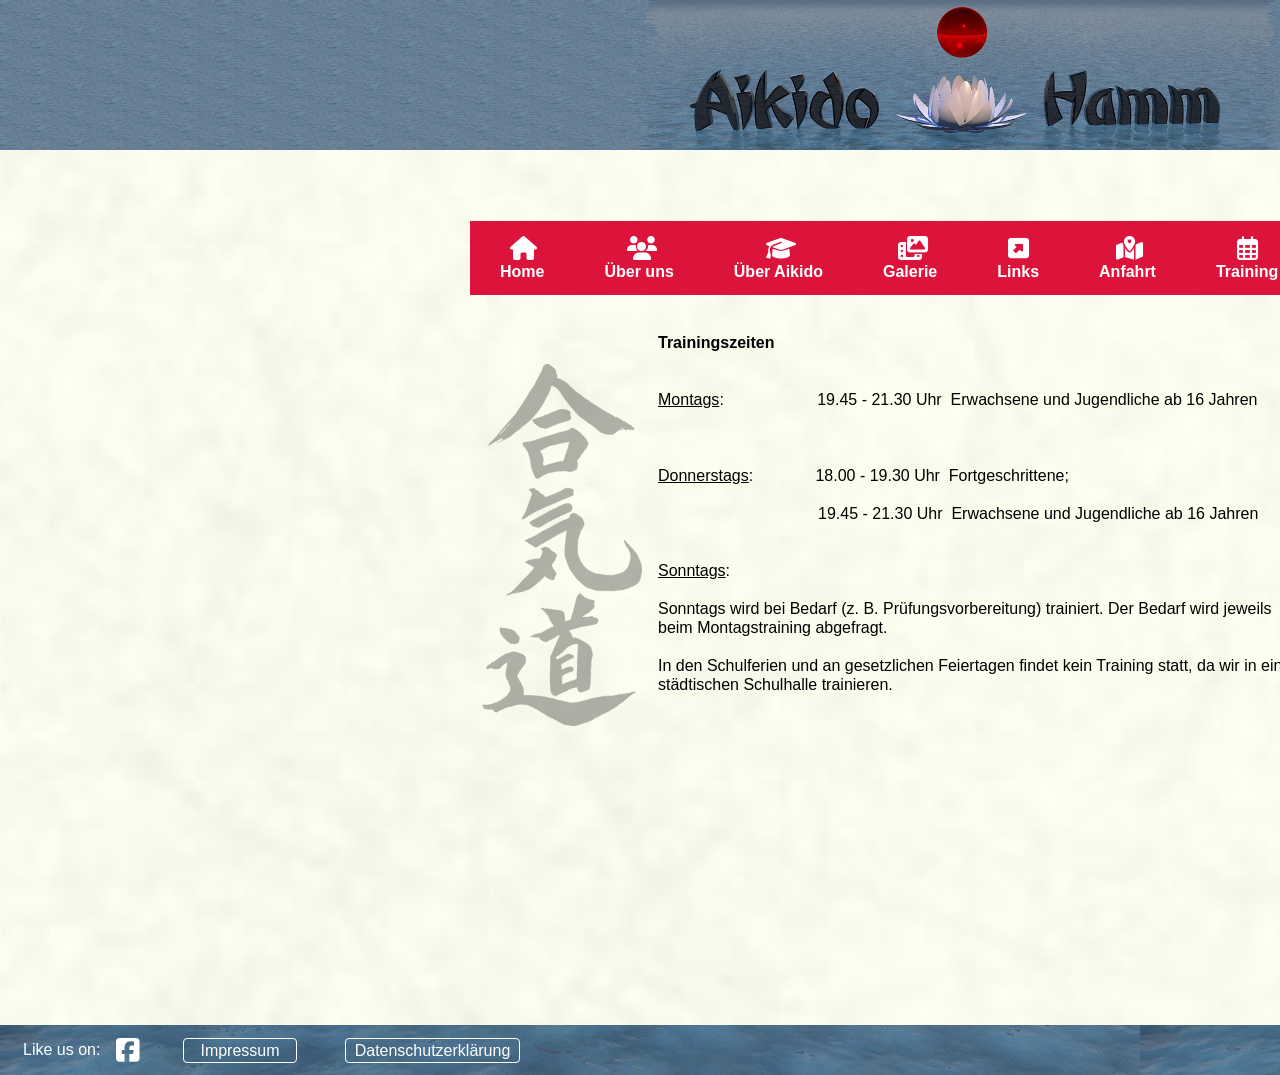
<file: Training.html>
<!doctype html>
<html>
<head>
<meta charset="utf-8">
<title>Unbenannte Seite</title>
<link href="fontawesome6.min.css" rel="stylesheet">
<link href="Test_10_mit_master.css" rel="stylesheet">
<link href="Training.css" rel="stylesheet">
</head>
<body>
<div id="PageHeader1" style="position:absolute;text-align:left;left:0px;top:0px;width:100%;height:150px;z-index:7777;">
</div>
<div id="wb_Image1" style="position:absolute;left:482px;top:364px;width:160px;height:362px;opacity:0.30;z-index:0;">
<img src="images/kanjiblack.png" id="Image1" alt="" width="160" height="363"></div>
<div id="wb_ResponsiveMenu1" style="position:absolute;left:470px;top:221px;width:962px;height:74px;z-index:1;">
<label class="toggle" for="ResponsiveMenu1-submenu" id="ResponsiveMenu1-title">Menu<span id="ResponsiveMenu1-icon"><span>&nbsp;</span><span>&nbsp;</span><span>&nbsp;</span></span></label>
<input type="checkbox" id="ResponsiveMenu1-submenu">
<ul class="ResponsiveMenu1" id="ResponsiveMenu1" role="menu">
<li role="menuitem"><a href="./Index.html" class="nav-link"><i class="fa fa-home"></i><br>Home</a></li>
<li role="menuitem"><a href="./Uber-uns.html" class="nav-link"><i class="fa fa-users"></i><br>Über&nbsp;uns</a></li>
<li role="menuitem"><a href="./Uber-Aikido.html" class="nav-link"><i class="fa fa-graduation-cap"></i><br>Über&nbsp;Aikido</a></li>
<li role="menuitem"><a href="./Galerie.html" class="nav-link"><i class="fa fa-photo-film"></i><br>Galerie</a></li>
<li role="menuitem"><a href="./Links.html" class="nav-link"><i class="fa fa-square-up-right"></i><br>Links</a></li>
<li role="menuitem"><a href="./Anfahrt.html" class="nav-link"><i class="fa fa-map-location-dot"></i><br>Anfahrt</a></li>
<li role="menuitem"><a href="./Training.html" class="nav-link"><i class="fa fa-regular fa-calendar-days"></i><br>Training</a></li>
<li role="menuitem"><a href="./Kontakt.html" class="nav-link"><i class="fa fa-envelope"></i><br>Kontakt</a></li>
</ul>
</div>

<div id="wb_Text3" style="position:absolute;left:658px;top:333px;width:640px;height:340px;z-index:10;">
<span style="color:#000000;font-family:Arial;font-size:16px;"><strong>Trainingszeiten</strong><br><br><br><u>Montags</u>:&nbsp;&nbsp; &nbsp;&nbsp; &nbsp;&nbsp; &nbsp;&nbsp; &nbsp;&nbsp; &nbsp;&nbsp; &nbsp;&nbsp; 19.45 - 21.30 Uhr&nbsp; Erwachsene und Jugendliche ab 16 Jahren<br><br> <br><br><u>Donnerstags</u>:&nbsp;&nbsp; &nbsp;&nbsp; &nbsp;&nbsp; &nbsp;&nbsp;&nbsp;&nbsp; 18.00 - 19.30 Uhr&nbsp; Fortgeschrittene;<br><br>&nbsp;&nbsp; &nbsp;&nbsp; &nbsp;&nbsp; &nbsp;&nbsp; &nbsp;&nbsp; &nbsp;&nbsp; &nbsp;&nbsp; &nbsp;&nbsp; &nbsp;&nbsp; &nbsp;&nbsp; &nbsp;&nbsp; &nbsp;&nbsp; 19.45 - 21.30 Uhr&nbsp; Erwachsene und Jugendliche ab 16 Jahren<br><br> <br><u>Sonntags</u>:<br><br>Sonntags wird bei Bedarf (z. B. Pr&#0252;fungsvorbereitung) trainiert. Der Bedarf wird jeweils beim Montagstraining abgefragt.<br><br>In den Schulferien und an gesetzlichen Feiertagen findet kein Training statt, da wir in einer st&#0228;dtischen Schulhalle trainieren.</span></div>
<div id="PageFooter1" style="position:absolute;overflow:hidden;text-align:left;left:0px;top:1025px;width:100%;height:50px;z-index:11;">
<div id="wb_Text1" style="position:absolute;left:23px;top:16px;width:88px;height:18px;z-index:3;">
<p>Like us on: </p></div>
<div id="wb_Icon1" style="position:absolute;left:103px;top:12px;width:50px;height:27px;text-align:center;z-index:4;">
<div id="Icon1"><i class="fa fa-brands fa-facebook-square"></i></div></div>
<a id="Button1" href="./Impressum.html" style="position:absolute;left:183px;top:13px;width:114px;height:25px;z-index:5;">Impressum</a>
<a id="Button2" href="./Datenschutz.html" style="position:absolute;left:345px;top:13px;width:175px;height:25px;z-index:6;">Datenschutzerklärung</a>
<div id="wb_Icon2" style="position:absolute;left:1791px;top:10px;width:40px;height:28px;text-align:center;z-index:7;">
<div id="Icon2"><i class="fa fa-copyright"></i></div></div>
<div id="wb_Text2" style="position:absolute;left:1834px;top:16px;width:45px;height:18px;z-index:8;">
<p>2026</p></div>
</div>
</body>
</html>
</file>
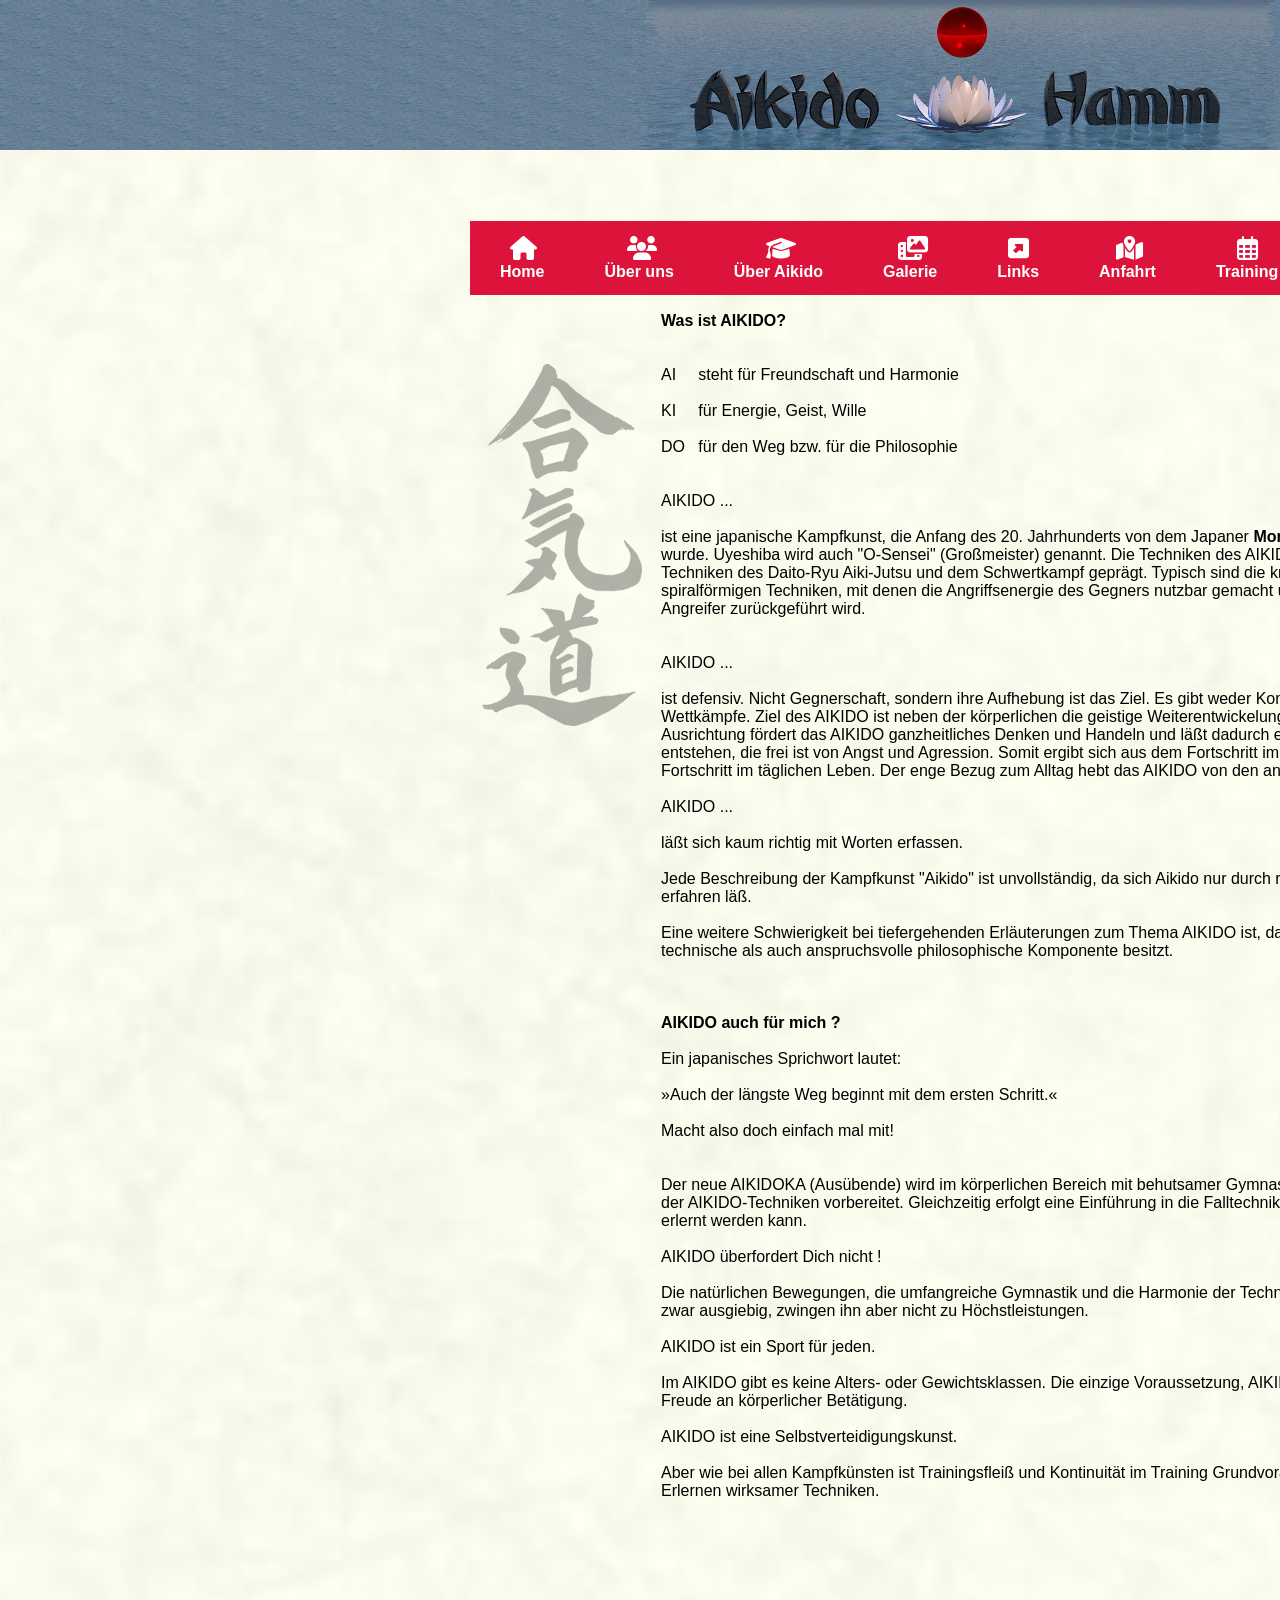
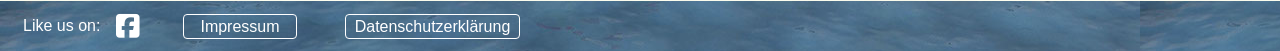
<file: Uber-Aikido.html>
<!doctype html>
<html>
<head>
<meta charset="utf-8">
<title>Unbenannte Seite</title>
<link href="fontawesome6.min.css" rel="stylesheet">
<link href="Test_10_mit_master.css" rel="stylesheet">
<link href="Uber-Aikido.css" rel="stylesheet">
</head>
<body>
<div id="PageHeader1" style="position:absolute;text-align:left;left:0px;top:0px;width:100%;height:150px;z-index:7777;">
</div>
<div id="wb_Image1" style="position:absolute;left:482px;top:364px;width:160px;height:362px;opacity:0.30;z-index:0;">
<img src="images/kanjiblack.png" id="Image1" alt="" width="160" height="363"></div>
<div id="wb_ResponsiveMenu1" style="position:absolute;left:470px;top:221px;width:962px;height:74px;z-index:1;">
<label class="toggle" for="ResponsiveMenu1-submenu" id="ResponsiveMenu1-title">Menu<span id="ResponsiveMenu1-icon"><span>&nbsp;</span><span>&nbsp;</span><span>&nbsp;</span></span></label>
<input type="checkbox" id="ResponsiveMenu1-submenu">
<ul class="ResponsiveMenu1" id="ResponsiveMenu1" role="menu">
<li role="menuitem"><a href="./Index.html" class="nav-link"><i class="fa fa-home"></i><br>Home</a></li>
<li role="menuitem"><a href="./Uber-uns.html" class="nav-link"><i class="fa fa-users"></i><br>Über&nbsp;uns</a></li>
<li role="menuitem"><a href="./Uber-Aikido.html" class="nav-link"><i class="fa fa-graduation-cap"></i><br>Über&nbsp;Aikido</a></li>
<li role="menuitem"><a href="./Galerie.html" class="nav-link"><i class="fa fa-photo-film"></i><br>Galerie</a></li>
<li role="menuitem"><a href="./Links.html" class="nav-link"><i class="fa fa-square-up-right"></i><br>Links</a></li>
<li role="menuitem"><a href="./Anfahrt.html" class="nav-link"><i class="fa fa-map-location-dot"></i><br>Anfahrt</a></li>
<li role="menuitem"><a href="./Training.html" class="nav-link"><i class="fa fa-regular fa-calendar-days"></i><br>Training</a></li>
<li role="menuitem"><a href="./Kontakt.html" class="nav-link"><i class="fa fa-envelope"></i><br>Kontakt</a></li>
</ul>
</div>

<div id="wb_Text1" style="position:absolute;left:661px;top:312px;width:795px;height:1180px;z-index:10;">
<span style="color:#000000;font-family:Arial;font-size:16px;"><strong>Was ist AIKIDO?<br></strong><br><br>AI&nbsp;&nbsp;&nbsp;&nbsp; steht f&#0252;r Freundschaft und Harmonie<br><br>KI&nbsp;&nbsp;&nbsp;&nbsp; f&#0252;r Energie, Geist, Wille<br><br>DO&nbsp;&nbsp; f&#0252;r den Weg bzw. f&#0252;r die Philosophie<br><br><br>AIKIDO ...<br><br>ist eine japanische Kampfkunst, die Anfang des 20. Jahrhunderts von dem Japaner <strong>Morihei Ueshiba </strong>entwickelt wurde. Uyeshiba wird auch &quot;O-Sensei&quot; (Gro&#0223;meister) genannt. Die Techniken des AIKIDO sind von den Techniken des Daito-Ryu Aiki-Jutsu und dem Schwertkampf gepr&#0228;gt. Typisch sind die kreisrunden und spiralf&#0246;rmigen Techniken, mit denen die Angriffsenergie des Gegners nutzbar gemacht und verst&#0228;rkt auf den Angreifer zur&#0252;ckgef&#0252;hrt wird.<br><br><br>AIKIDO ...<br><br>ist defensiv. Nicht Gegnerschaft, sondern ihre Aufhebung ist das Ziel. Es gibt weder Konkurrenzdenken noch Wettk&#0228;mpfe. Ziel des AIKIDO ist neben der k&#0246;rperlichen die geistige Weiterentwickelung. Durch diese Ausrichtung f&#0246;rdert das AIKIDO ganzheitliches Denken und Handeln und l&#0228;&#0223;t dadurch eine Geisteshaltung entstehen, die frei ist von Angst und Agression. Somit ergibt sich aus dem Fortschritt im AIKIDO auch ein Fortschritt im t&#0228;glichen Leben. Der enge Bezug zum Alltag hebt das AIKIDO von den anderen Budo-K&#0252;nsten ab.<br><br>AIKIDO ...<br><br>l&#0228;&#0223;t sich kaum richtig mit Worten erfassen.<br><br>Jede Beschreibung der Kampfkunst &quot;Aikido&quot; ist unvollst&#0228;ndig, da sich Aikido nur durch regelm&#0228;&#0223;e Praxis erfahren l&#0228;&#0223;.<br><br>Eine weitere Schwierigkeit bei tiefergehenden Erl&#0228;uterungen zum Thema AIKIDO ist, da&#0223; es sowohl eine technische als auch anspruchsvolle philosophische Komponente besitzt.<br><br> <br><br><strong>AIKIDO auch f&#0252;r mich ?<br></strong><br> Ein japanisches Sprichwort lautet:<br><br>&#0187;Auch der l&#0228;ngste Weg beginnt mit dem ersten Schritt.&#0171;<br><br>Macht also doch einfach mal mit!<br><br><br>Der neue AIKIDOKA (Aus&#0252;bende) wird im k&#0246;rperlichen Bereich mit behutsamer Gymnastik auf die Grundformen der AIKIDO-Techniken vorbereitet. Gleichzeitig erfolgt eine Einf&#0252;hrung in die Falltechnik, die in kurzer Zeit erlernt werden kann.<br><br>AIKIDO &#0252;berfordert Dich nicht !<br><br>Die nat&#0252;rlichen Bewegungen, die umfangreiche Gymnastik und die Harmonie der Techniken fordern den K&#0246;rper zwar ausgiebig, zwingen ihn aber nicht zu H&#0246;chstleistungen.<br><br>AIKIDO ist ein Sport f&#0252;r jeden.<br><br>Im AIKIDO gibt es keine Alters- oder Gewichtsklassen. Die einzige Voraussetzung, AIKIDO zu erlernen, ist die Freude an k&#0246;rperlicher Bet&#0228;tigung.<br><br>AIKIDO ist eine Selbstverteidigungskunst.<br><br>Aber wie bei allen Kampfk&#0252;nsten ist Trainingsflei&#0223; und Kontinuit&#0228;t im Training Grundvoraussetzung f&#0252;r das Erlernen wirksamer Techniken.</span></div>
<div id="PageFooter1" style="position:absolute;overflow:hidden;text-align:left;left:0px;top:1601px;width:100%;height:50px;z-index:11;">
<div id="wb_Text1" style="position:absolute;left:23px;top:16px;width:88px;height:18px;z-index:3;">
<p>Like us on: </p></div>
<div id="wb_Icon1" style="position:absolute;left:103px;top:12px;width:50px;height:27px;text-align:center;z-index:4;">
<div id="Icon1"><i class="fa fa-brands fa-facebook-square"></i></div></div>
<a id="Button1" href="./Impressum.html" style="position:absolute;left:183px;top:13px;width:114px;height:25px;z-index:5;">Impressum</a>
<a id="Button2" href="./Datenschutz.html" style="position:absolute;left:345px;top:13px;width:175px;height:25px;z-index:6;">Datenschutzerklärung</a>
<div id="wb_Icon2" style="position:absolute;left:1791px;top:10px;width:40px;height:28px;text-align:center;z-index:7;">
<div id="Icon2"><i class="fa fa-copyright"></i></div></div>
<div id="wb_Text2" style="position:absolute;left:1834px;top:16px;width:45px;height:18px;z-index:8;">
<p>2026</p></div>
</div>
</body>
</html>
</file>
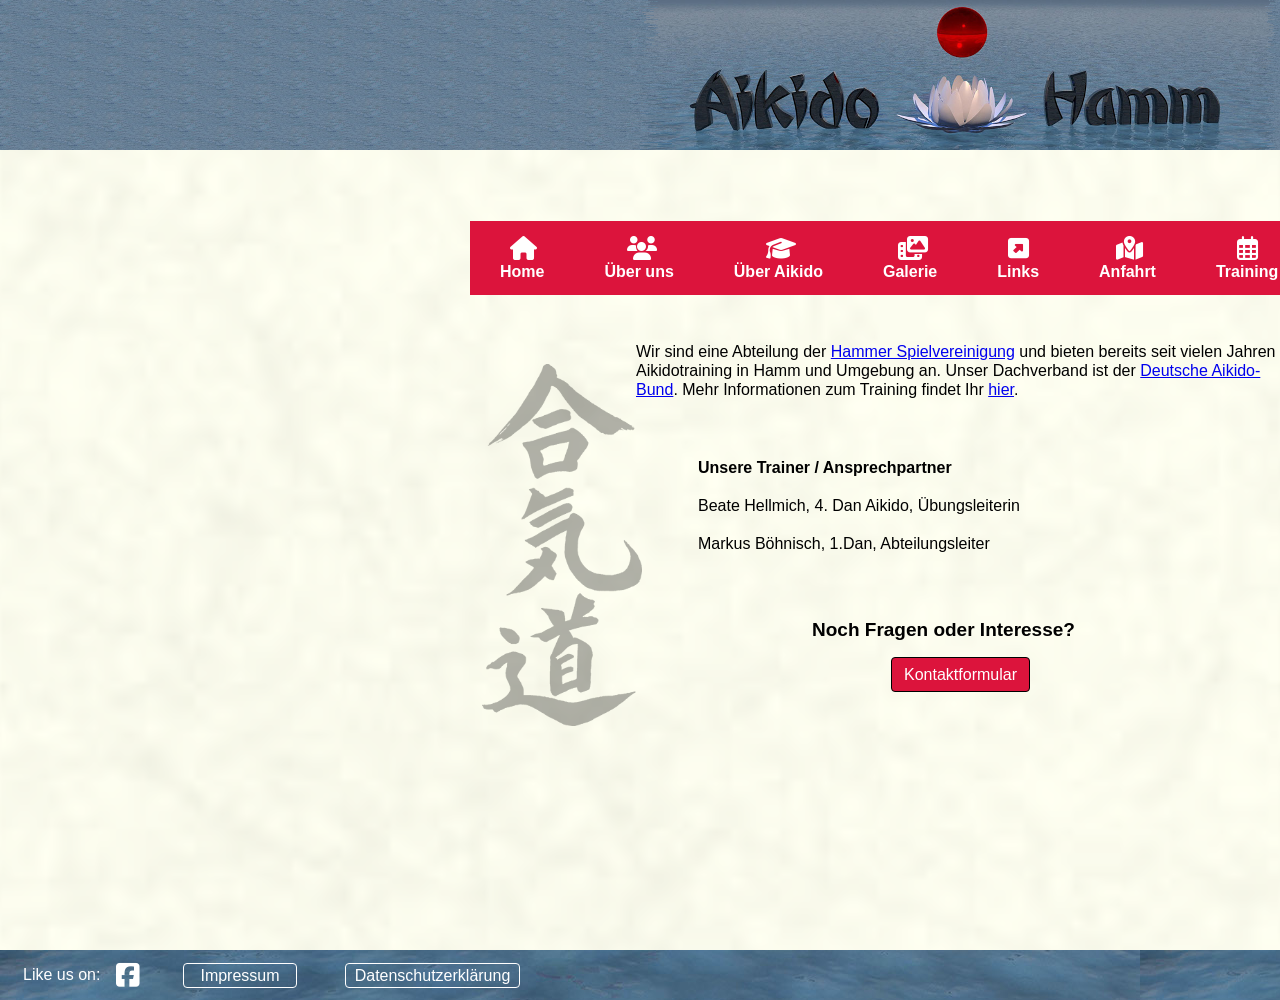
<file: Uber-uns.html>
<!doctype html>
<html>
<head>
<meta charset="utf-8">
<title>Unbenannte Seite</title>
<link href="fontawesome6.min.css" rel="stylesheet">
<link href="Test_10_mit_master.css" rel="stylesheet">
<link href="Uber-uns.css" rel="stylesheet">
</head>
<body>
<div id="PageHeader1" style="position:absolute;text-align:left;left:0px;top:0px;width:100%;height:150px;z-index:7777;">
</div>
<div id="wb_Image1" style="position:absolute;left:482px;top:364px;width:160px;height:362px;opacity:0.30;z-index:0;">
<img src="images/kanjiblack.png" id="Image1" alt="" width="160" height="363"></div>
<div id="wb_ResponsiveMenu1" style="position:absolute;left:470px;top:221px;width:962px;height:74px;z-index:1;">
<label class="toggle" for="ResponsiveMenu1-submenu" id="ResponsiveMenu1-title">Menu<span id="ResponsiveMenu1-icon"><span>&nbsp;</span><span>&nbsp;</span><span>&nbsp;</span></span></label>
<input type="checkbox" id="ResponsiveMenu1-submenu">
<ul class="ResponsiveMenu1" id="ResponsiveMenu1" role="menu">
<li role="menuitem"><a href="./Index.html" class="nav-link"><i class="fa fa-home"></i><br>Home</a></li>
<li role="menuitem"><a href="./Uber-uns.html" class="nav-link"><i class="fa fa-users"></i><br>Über&nbsp;uns</a></li>
<li role="menuitem"><a href="./Uber-Aikido.html" class="nav-link"><i class="fa fa-graduation-cap"></i><br>Über&nbsp;Aikido</a></li>
<li role="menuitem"><a href="./Galerie.html" class="nav-link"><i class="fa fa-photo-film"></i><br>Galerie</a></li>
<li role="menuitem"><a href="./Links.html" class="nav-link"><i class="fa fa-square-up-right"></i><br>Links</a></li>
<li role="menuitem"><a href="./Anfahrt.html" class="nav-link"><i class="fa fa-map-location-dot"></i><br>Anfahrt</a></li>
<li role="menuitem"><a href="./Training.html" class="nav-link"><i class="fa fa-regular fa-calendar-days"></i><br>Training</a></li>
<li role="menuitem"><a href="./Kontakt.html" class="nav-link"><i class="fa fa-envelope"></i><br>Kontakt</a></li>
</ul>
</div>

<div id="wb_Text3" style="position:absolute;left:636px;top:342px;width:648px;height:54px;z-index:10;">
<span style="color:#000000;font-family:Arial;font-size:16px;">Wir sind eine Abteilung der <a href="www.hammerspvg.de">Hammer Spielvereinigung</a> und bieten bereits seit vielen Jahren Aikidotraining in Hamm und Umgebung an. Unser Dachverband ist der <a href="https://aikido-bund.de">Deutsche Aikido-Bund</a>. Mehr Informationen zum Training findet Ihr <a href="./Training.html">hier</a>.</span></div>
<div id="wb_Text4" style="position:absolute;left:698px;top:458px;width:525px;height:89px;z-index:11;">
<span style="color:#000000;font-family:Arial;font-size:16px;"><strong>Unsere Trainer / Ansprechpartner</strong><br><br>Beate Hellmich, 4. Dan Aikido, &#0220;bungsleiterin<br><br>Markus B&#0246;hnisch, 1.Dan, Abteilungsleiter</span></div>
<div id="wb_Text5" style="position:absolute;left:812px;top:619px;width:297px;height:21px;z-index:12;">
<span style="color:#000000;font-family:Arial;font-size:19px;"><strong>Noch Fragen oder Interesse?</strong></span></div>
<a id="Button3" href="./Kontakt.html" style="position:absolute;left:891px;top:657px;width:139px;height:35px;z-index:13;">Kontaktformular</a>
<div id="PageFooter1" style="position:absolute;overflow:hidden;text-align:left;left:0px;top:950px;width:100%;height:50px;z-index:14;">
<div id="wb_Text1" style="position:absolute;left:23px;top:16px;width:88px;height:18px;z-index:3;">
<p>Like us on: </p></div>
<div id="wb_Icon1" style="position:absolute;left:103px;top:12px;width:50px;height:27px;text-align:center;z-index:4;">
<div id="Icon1"><i class="fa fa-brands fa-facebook-square"></i></div></div>
<a id="Button1" href="./Impressum.html" style="position:absolute;left:183px;top:13px;width:114px;height:25px;z-index:5;">Impressum</a>
<a id="Button2" href="./Datenschutz.html" style="position:absolute;left:345px;top:13px;width:175px;height:25px;z-index:6;">Datenschutzerklärung</a>
<div id="wb_Icon2" style="position:absolute;left:1791px;top:10px;width:40px;height:28px;text-align:center;z-index:7;">
<div id="Icon2"><i class="fa fa-copyright"></i></div></div>
<div id="wb_Text2" style="position:absolute;left:1834px;top:16px;width:45px;height:18px;z-index:8;">
<p>2026</p></div>
</div>
</body>
</html>
</file>
<file: Test_10_mit_master.css>
h1, .h1
{
   font-family: Arial;
   font-weight: bold;
   font-size: 32px;
   text-decoration: none;
   color: #000000;
   --color: #000000;
   background-color: transparent;
   margin: 0 0 0 0;
   padding: 0 0 0 0;
   display: inline-block;
}
h2, .h2
{
   font-family: Arial;
   font-weight: bold;
   font-size: 27px;
   text-decoration: none;
   color: #000000;
   --color: #000000;
   background-color: transparent;
   margin: 0 0 0 0;
   padding: 0 0 0 0;
   display: inline-block;
}
h3, .h3
{
   font-family: Arial;
   font-weight: bold;
   font-size: 24px;
   text-decoration: none;
   color: #000000;
   --color: #000000;
   background-color: transparent;
   margin: 0 0 0 0;
   padding: 0 0 0 0;
   display: inline-block;
}
h4, .h4
{
   font-family: Arial;
   font-weight: bold;
   font-size: 21px;
   font-style: italic;
   text-decoration: none;
   color: #000000;
   --color: #000000;
   background-color: transparent;
   margin: 0 0 0 0;
   padding: 0 0 0 0;
   display: inline-block;
}
h5, .h5
{
   font-family: Arial;
   font-weight: bold;
   font-size: 19px;
   text-decoration: none;
   color: #000000;
   --color: #000000;
   background-color: transparent;
   margin: 0 0 0 0;
   padding: 0 0 0 0;
   display: inline-block;
}
h6, .h6
{
   font-family: Arial;
   font-weight: bold;
   font-size: 16px;
   text-decoration: none;
   color: #000000;
   --color: #000000;
   background-color: transparent;
   margin: 0 0 0 0;
   padding: 0 0 0 0;
   display: inline-block;
}
.CustomStyle
{
   font-family: "Courier New";
   font-weight: bold;
   font-size: 16px;
   text-decoration: none;
   color: #2E74B5;
   --color: #2E74B5;
   background-color: transparent;
}
</file>
<file: Anfahrt.css>
body
{
   background-color: #FFFFFF;
   background-image: url('images/hintergrund_poster_u19530.png');
   background-attachment: scroll;
   background-position: left top;
   background-repeat: repeat;
   background-size: cover;
   color: #000000;
   font-family: Arial;
   font-weight: normal;
   font-size: 16px;
   line-height: 1.1875;
   margin: 0;
   padding: 0;
}
#PageHeader1
{
   background-color: transparent;
   background-image: url('images/header14gestreckt.png');
   background-repeat: repeat;
   background-position: left top;
   border-radius: 0px;
   box-sizing: border-box;
}
#PageFooter1
{
   background-color: transparent;
   background-image: url('images/footer5.jpg');
   background-repeat: repeat;
   background-position: left top;
   border-radius: 0px;
   box-sizing: border-box;
}
#wb_Image1
{
   vertical-align: top;
}
#Image1
{
   border: 0px solid #000000;
   border-radius: 0px;
   box-sizing: border-box;
   padding: 0;
   margin: 0;
   left: 0;
   top: 0;
   width: 100%;
   height: 100%;
}
#wb_ResponsiveMenu1
{
   display: block;
   font-family: Arial;
   font-weight: bold;
   text-align: left;
   width: 100%;
   margin: 0;
}
#ResponsiveMenu1
{
   background-color: #DC143C;
   height: 74px;
}
#wb_ResponsiveMenu1 ul
{
   list-style: none;
   margin: 0;
   padding: 0;
   position: relative;
}
#wb_ResponsiveMenu1 ul:after
{
   clear: both;
   content: "";
   display: block;
}
#wb_ResponsiveMenu1 ul li
{
   border-radius: 0;
   display: list-item;
   float: left;
   list-style: none;
   z-index: 9999;
}
#wb_ResponsiveMenu1 ul li i
{
   font-size: 24px;
   width: 24px;
   margin-bottom: 2px;
}
#wb_ResponsiveMenu1 ul li a
{
   background-color: #DC143C;
   color: #FFFFFF;
   font-family: Arial;
   font-weight: bold;
   font-size: 16px;
   font-style: normal;
   text-decoration: none;
   text-transform: none;
   padding: 15px 30px 15px 30px;
   text-align: center;
}
#wb_ResponsiveMenu1 > ul > li > a 
{
   height: 44px;
}
.ResponsiveMenu1 a 
{
   display: block;
}
#wb_ResponsiveMenu1 li:hover > a, #wb_ResponsiveMenu1 li .active
{
   background-color: #00FF00;
   color: #FFFFFF;
}
#wb_ResponsiveMenu1 ul ul
{
   display: none;
   position: absolute;
   top: 74px;
}
#wb_ResponsiveMenu1 ul li:hover > ul
{
   display: list-item;
}
#wb_ResponsiveMenu1 ul ul li 
{
   float: none;
   position: relative;
   width: 136px;
}
#wb_ResponsiveMenu1 ul ul li a
{
   background-color: #DC143C;
   border: 0px solid #000000;
   color: #FFFFFF;
}
#wb_ResponsiveMenu1 ul ul li:hover > a, #wb_ResponsiveMenu1 ul ul li .active
{
   background-color: #00FF00;
   color: #FFFFFF;
}
#wb_ResponsiveMenu1 ul ul li i 
{
   margin-right: 8px;
   vertical-align: middle;
}
#wb_ResponsiveMenu1 ul ul li a 
{
   padding-top: 15px;
   padding-right: 20px;
   padding-bottom: 15px;
   text-align: left;
   vertical-align: middle;
}
#wb_ResponsiveMenu1 ul ul ul li 
{
   left: 136px;
   position: relative;
   top: -74px;
}
#wb_ResponsiveMenu1 .arrow-down 
{
   display: inline-block;
   width: 0;
   height: 0;
   margin-left: 2px;
   vertical-align: middle;
   border-top: 4px solid #FFFFFF;
   border-right: 4px solid transparent;
   border-left: 4px solid transparent;
   border-bottom: 0 dotted;
}
#wb_ResponsiveMenu1 .arrow-left 
{
   display: inline-block;
   width: 0;
   height: 0;
   margin-left: 2px;
   vertical-align: middle;
   border-left: 4px solid #FFFFFF;
   border-top: 4px solid transparent;
   border-bottom: 4px solid transparent;
   border-right: 0 dotted;
}
#wb_ResponsiveMenu1 li:hover > a .arrow-down, #wb_ResponsiveMenu1 li .active .arrow-down
{ 
   border-top-color: #FFFFFF;
}
#wb_ResponsiveMenu1 ul ul li:hover > a .arrow-left, #wb_ResponsiveMenu1 ul ul li .active .arrow-left
{ 
   border-left-color: #FFFFFF;
}
#wb_ResponsiveMenu1 .toggle,[id^=ResponsiveMenu1-submenu]
{
   display: none;
}
@media all and (max-width:768px) 
{
#wb_ResponsiveMenu1
{
   margin: 0;
   text-align: left;
}
#wb_ResponsiveMenu1 ul li a, #wb_ResponsiveMenu1 .toggle
{
   font-size: 16px;
   font-weight: bold;
   font-style: normal;
   text-decoration: none;
   text-transform: none;
   padding: 15px 20px 15px 20px;
}
#wb_ResponsiveMenu1 .toggle + a
{
   display: none !important;
}
.ResponsiveMenu1 
{
   display: none;
   z-index: 9999;
}
#ResponsiveMenu1 
{
   background-color: transparent;
}
#wb_ResponsiveMenu1 > ul > li > a 
{
   height: auto !important;
   margin: 0;
}
#wb_ResponsiveMenu1 .toggle 
{
   display: block;
   background-color: #DC143C;
   color: #FFFFFF;
   padding: 0 20px 0 20px;
   line-height: 54px;
   text-decoration: none;
   border: none;
}
#wb_ResponsiveMenu1 .toggle:hover
{
   background-color: #00FF00;
   color: #FFFFFF;
}
[id^=ResponsiveMenu1-submenu]:checked + ul 
{
   display: block !important;
}
#ResponsiveMenu1-title
{
   height: 74px !important;
   line-height: 74px !important;
   text-align: center;
}
#wb_ResponsiveMenu1 ul li 
{
   display: block;
   width: 100% !important;
   text-align: left;
}
#wb_ResponsiveMenu1 ul ul .toggle,
#wb_ResponsiveMenu1 ul ul a 
{
   padding: 0 40px;
}
#wb_ResponsiveMenu1 a:hover,
#wb_ResponsiveMenu1 ul ul ul a 
{
   background-color: #DC143C;
   color: #FFFFFF;
}
#wb_ResponsiveMenu1 ul li ul li .toggle,
#wb_ResponsiveMenu1 ul ul a 
{
   background-color: #DC143C;
   color: #FFFFFF;
}
#wb_ResponsiveMenu1 ul ul ul a 
{
   padding: 15px 20px 15px 60px;
}
#wb_ResponsiveMenu1 ul li a 
{
   text-align: left;
}
#wb_ResponsiveMenu1 ul li a br 
{
   display: none;
}
#wb_ResponsiveMenu1 ul li i 
{
   margin-right: 8px;
}
#wb_ResponsiveMenu1 ul ul 
{
   float: none;
   position: static;
}
#wb_ResponsiveMenu1 ul ul li:hover > ul,
#wb_ResponsiveMenu1 ul li:hover > ul 
{
   display: none;
}
#wb_ResponsiveMenu1 ul ul li 
{
   display: block;
   width: 100%;
}
#wb_ResponsiveMenu1 ul ul ul li 
{
   position: static;
}
#ResponsiveMenu1-icon 
{
   display: block;
   position: absolute;
   left: 30px;
   top: 25px;
   user-select: none;
}
#ResponsiveMenu1-icon span 
{
   display: block;
   margin-top: 4px;
   height: 2px;
   background-color: #FFFFFF;
   color: #FFFFFF;
   width: 24px;
}
#wb_ResponsiveMenu1 ul li ul li .toggle:hover
{
   background-color: #00FF00;
   color: #FFFFFF;
}
#wb_ResponsiveMenu1 .toggle .arrow-down 
{
   border-top-color: #FFFFFF;
}
#wb_ResponsiveMenu1 .toggle:hover .arrow-down, #wb_ResponsiveMenu1 li .active .arrow-down
{
   border-top-color: #FFFFFF;
}
#wb_ResponsiveMenu1 ul li ul li .toggle .arrow-down 
{
   border-top-color: #FFFFFF;
}
#wb_ResponsiveMenu1 ul li ul li .toggle:hover .arrow-down, #wb_ResponsiveMenu1 ul li ul li .active .arrow-down
{
   border-top-color: #FFFFFF;
}
}
#wb_Text1 
{
   background-color: transparent;
   background-image: none;
   border: 0px solid #000000;
   border-radius: 0px;
   padding: 0;
   margin: 0;
   text-align: left;
}
#wb_Text1
{
   color: #FFFFFF;
   font-family: Arial;
   font-weight: 400;
   font-size: 16px;
   line-height: 18px;
}
#wb_Text1 p, #wb_Text1 ul
{
   margin: 0;
   padding: 0;
}
#wb_Icon1
{
   background-color: transparent;
   background-image: none;
   border: 0px solid #FFFFFF;
   border-radius: 0px;
   text-align: center;
   margin: 0;
   padding: 0;
   vertical-align: top;
}
#wb_Icon1:hover
{
   background-color: transparent;
   background-image: none;
   border: 0px solid #00FF00;
}
#Icon1
{
   height: 27px;
   width: 50px;
   display: flex;
   flex-wrap: nowrap;
   justify-content: center;
}
#Icon1 i
{
   color: #FFFFFF;
   display: inline-block;
   font-size: 27px;
   line-height: 27px;
   vertical-align: middle;
}
#wb_Icon1:hover #Icon1 i
{
   color: #00FF00;
}
#Button1
{
   box-sizing: border-box;
   line-height: 21px;
   text-decoration: none;
   vertical-align: top;
   border: 1px solid #FFFFFF;
   border-radius: 4px;
   background-color: transparent;
   background-image: none;
   color: #FFFFFF;
   font-family: Arial;
   font-weight: normal;
   font-style: normal;
   font-size: 16px;
   padding: 1px 6px 1px 6px;
   text-align: center;
   -webkit-appearance: none;
   margin: 0;
}
#Button1:focus
{
   outline: 0;
}
#Button2
{
   box-sizing: border-box;
   line-height: 21px;
   text-decoration: none;
   vertical-align: top;
   border: 1px solid #FFFFFF;
   border-radius: 4px;
   background-color: transparent;
   background-image: none;
   color: #FFFFFF;
   font-family: Arial;
   font-weight: normal;
   font-style: normal;
   font-size: 16px;
   padding: 1px 6px 1px 6px;
   text-align: center;
   -webkit-appearance: none;
   margin: 0;
}
#Button2:focus
{
   outline: 0;
}
#wb_Icon2
{
   background-color: transparent;
   background-image: none;
   border: 1px solid transparent;
   border-radius: 0px;
   text-align: center;
   margin: 0;
   padding: 0;
   vertical-align: top;
}
#wb_Icon2:hover
{
   background-color: transparent;
   background-image: none;
   border: 1px solid transparent;
}
#Icon2
{
   height: 28px;
   width: 40px;
   display: flex;
   flex-wrap: nowrap;
   justify-content: center;
}
#Icon2 i
{
   color: #FFFFFF;
   display: inline-block;
   font-size: 28px;
   line-height: 28px;
   vertical-align: middle;
}
#wb_Icon2:hover #Icon2 i
{
   color: #0D6EFD;
}
#wb_Text2 
{
   background-color: transparent;
   background-image: none;
   border: 0px solid #000000;
   border-radius: 0px;
   padding: 0;
   margin: 0;
   text-align: left;
}
#wb_Text2
{
   color: #FFFFFF;
   font-family: Arial;
   font-weight: 400;
   font-size: 16px;
   line-height: 18px;
}
#wb_Text2 p, #wb_Text2 ul
{
   margin: 0;
   padding: 0;
}
#wb_Text3 
{
   background-color: transparent;
   background-image: none;
   border: 0px solid #000000;
   border-radius: 0px;
   padding: 0;
   margin: 0;
   text-align: left;
}
#wb_Text3 div
{
   text-align: left;
}
#wb_Image2
{
   vertical-align: top;
}
#Image2
{
   border: 0px solid #000000;
   border-radius: 0px;
   box-sizing: border-box;
   padding: 0;
   margin: 0;
   left: 0;
   top: 0;
   width: 100%;
   height: 100%;
}
#Button3
{
   box-sizing: border-box;
   line-height: 40px;
   text-decoration: none;
   vertical-align: top;
   border: 1px solid #000000;
   border-radius: 4px;
   background-color: #DC143C;
   background-image: none;
   color: #FFFFFF;
   font-family: Arial;
   font-weight: normal;
   font-style: normal;
   font-size: 16px;
   padding: 1px 6px 1px 6px;
   text-align: center;
   -webkit-appearance: none;
   margin: 0;
}
#Button3:focus
{
   outline: 0;
}
#PageFooter1
{
   background-color: transparent;
   background-image: url('images/footer5.jpg');
   background-repeat: repeat;
   background-position: left top;
   border-radius: 0px;
   box-sizing: border-box;
}
</file>
<file: Datenschutz.css>
body
{
   background-color: #FFFFFF;
   background-image: url('images/hintergrund_poster_u19530.png');
   background-attachment: scroll;
   background-position: left top;
   background-repeat: repeat;
   background-size: cover;
   color: #000000;
   font-family: Arial;
   font-weight: normal;
   font-size: 16px;
   line-height: 1.1875;
   margin: 0;
   padding: 0;
}
#PageHeader1
{
   background-color: transparent;
   background-image: url('images/header14gestreckt.png');
   background-repeat: repeat;
   background-position: left top;
   border-radius: 0px;
   box-sizing: border-box;
}
#PageFooter1
{
   background-color: transparent;
   background-image: url('images/footer5.jpg');
   background-repeat: repeat;
   background-position: left top;
   border-radius: 0px;
   box-sizing: border-box;
}
#wb_Image1
{
   vertical-align: top;
}
#Image1
{
   border: 0px solid #000000;
   border-radius: 0px;
   box-sizing: border-box;
   padding: 0;
   margin: 0;
   left: 0;
   top: 0;
   width: 100%;
   height: 100%;
}
#wb_ResponsiveMenu1
{
   display: block;
   font-family: Arial;
   font-weight: bold;
   text-align: left;
   width: 100%;
   margin: 0;
}
#ResponsiveMenu1
{
   background-color: #DC143C;
   height: 74px;
}
#wb_ResponsiveMenu1 ul
{
   list-style: none;
   margin: 0;
   padding: 0;
   position: relative;
}
#wb_ResponsiveMenu1 ul:after
{
   clear: both;
   content: "";
   display: block;
}
#wb_ResponsiveMenu1 ul li
{
   border-radius: 0;
   display: list-item;
   float: left;
   list-style: none;
   z-index: 9999;
}
#wb_ResponsiveMenu1 ul li i
{
   font-size: 24px;
   width: 24px;
   margin-bottom: 2px;
}
#wb_ResponsiveMenu1 ul li a
{
   background-color: #DC143C;
   color: #FFFFFF;
   font-family: Arial;
   font-weight: bold;
   font-size: 16px;
   font-style: normal;
   text-decoration: none;
   text-transform: none;
   padding: 15px 30px 15px 30px;
   text-align: center;
}
#wb_ResponsiveMenu1 > ul > li > a 
{
   height: 44px;
}
.ResponsiveMenu1 a 
{
   display: block;
}
#wb_ResponsiveMenu1 li:hover > a, #wb_ResponsiveMenu1 li .active
{
   background-color: #00FF00;
   color: #FFFFFF;
}
#wb_ResponsiveMenu1 ul ul
{
   display: none;
   position: absolute;
   top: 74px;
}
#wb_ResponsiveMenu1 ul li:hover > ul
{
   display: list-item;
}
#wb_ResponsiveMenu1 ul ul li 
{
   float: none;
   position: relative;
   width: 136px;
}
#wb_ResponsiveMenu1 ul ul li a
{
   background-color: #DC143C;
   border: 0px solid #000000;
   color: #FFFFFF;
}
#wb_ResponsiveMenu1 ul ul li:hover > a, #wb_ResponsiveMenu1 ul ul li .active
{
   background-color: #00FF00;
   color: #FFFFFF;
}
#wb_ResponsiveMenu1 ul ul li i 
{
   margin-right: 8px;
   vertical-align: middle;
}
#wb_ResponsiveMenu1 ul ul li a 
{
   padding-top: 15px;
   padding-right: 20px;
   padding-bottom: 15px;
   text-align: left;
   vertical-align: middle;
}
#wb_ResponsiveMenu1 ul ul ul li 
{
   left: 136px;
   position: relative;
   top: -74px;
}
#wb_ResponsiveMenu1 .arrow-down 
{
   display: inline-block;
   width: 0;
   height: 0;
   margin-left: 2px;
   vertical-align: middle;
   border-top: 4px solid #FFFFFF;
   border-right: 4px solid transparent;
   border-left: 4px solid transparent;
   border-bottom: 0 dotted;
}
#wb_ResponsiveMenu1 .arrow-left 
{
   display: inline-block;
   width: 0;
   height: 0;
   margin-left: 2px;
   vertical-align: middle;
   border-left: 4px solid #FFFFFF;
   border-top: 4px solid transparent;
   border-bottom: 4px solid transparent;
   border-right: 0 dotted;
}
#wb_ResponsiveMenu1 li:hover > a .arrow-down, #wb_ResponsiveMenu1 li .active .arrow-down
{ 
   border-top-color: #FFFFFF;
}
#wb_ResponsiveMenu1 ul ul li:hover > a .arrow-left, #wb_ResponsiveMenu1 ul ul li .active .arrow-left
{ 
   border-left-color: #FFFFFF;
}
#wb_ResponsiveMenu1 .toggle,[id^=ResponsiveMenu1-submenu]
{
   display: none;
}
@media all and (max-width:768px) 
{
#wb_ResponsiveMenu1
{
   margin: 0;
   text-align: left;
}
#wb_ResponsiveMenu1 ul li a, #wb_ResponsiveMenu1 .toggle
{
   font-size: 16px;
   font-weight: bold;
   font-style: normal;
   text-decoration: none;
   text-transform: none;
   padding: 15px 20px 15px 20px;
}
#wb_ResponsiveMenu1 .toggle + a
{
   display: none !important;
}
.ResponsiveMenu1 
{
   display: none;
   z-index: 9999;
}
#ResponsiveMenu1 
{
   background-color: transparent;
}
#wb_ResponsiveMenu1 > ul > li > a 
{
   height: auto !important;
   margin: 0;
}
#wb_ResponsiveMenu1 .toggle 
{
   display: block;
   background-color: #DC143C;
   color: #FFFFFF;
   padding: 0 20px 0 20px;
   line-height: 54px;
   text-decoration: none;
   border: none;
}
#wb_ResponsiveMenu1 .toggle:hover
{
   background-color: #00FF00;
   color: #FFFFFF;
}
[id^=ResponsiveMenu1-submenu]:checked + ul 
{
   display: block !important;
}
#ResponsiveMenu1-title
{
   height: 74px !important;
   line-height: 74px !important;
   text-align: center;
}
#wb_ResponsiveMenu1 ul li 
{
   display: block;
   width: 100% !important;
   text-align: left;
}
#wb_ResponsiveMenu1 ul ul .toggle,
#wb_ResponsiveMenu1 ul ul a 
{
   padding: 0 40px;
}
#wb_ResponsiveMenu1 a:hover,
#wb_ResponsiveMenu1 ul ul ul a 
{
   background-color: #DC143C;
   color: #FFFFFF;
}
#wb_ResponsiveMenu1 ul li ul li .toggle,
#wb_ResponsiveMenu1 ul ul a 
{
   background-color: #DC143C;
   color: #FFFFFF;
}
#wb_ResponsiveMenu1 ul ul ul a 
{
   padding: 15px 20px 15px 60px;
}
#wb_ResponsiveMenu1 ul li a 
{
   text-align: left;
}
#wb_ResponsiveMenu1 ul li a br 
{
   display: none;
}
#wb_ResponsiveMenu1 ul li i 
{
   margin-right: 8px;
}
#wb_ResponsiveMenu1 ul ul 
{
   float: none;
   position: static;
}
#wb_ResponsiveMenu1 ul ul li:hover > ul,
#wb_ResponsiveMenu1 ul li:hover > ul 
{
   display: none;
}
#wb_ResponsiveMenu1 ul ul li 
{
   display: block;
   width: 100%;
}
#wb_ResponsiveMenu1 ul ul ul li 
{
   position: static;
}
#ResponsiveMenu1-icon 
{
   display: block;
   position: absolute;
   left: 30px;
   top: 25px;
   user-select: none;
}
#ResponsiveMenu1-icon span 
{
   display: block;
   margin-top: 4px;
   height: 2px;
   background-color: #FFFFFF;
   color: #FFFFFF;
   width: 24px;
}
#wb_ResponsiveMenu1 ul li ul li .toggle:hover
{
   background-color: #00FF00;
   color: #FFFFFF;
}
#wb_ResponsiveMenu1 .toggle .arrow-down 
{
   border-top-color: #FFFFFF;
}
#wb_ResponsiveMenu1 .toggle:hover .arrow-down, #wb_ResponsiveMenu1 li .active .arrow-down
{
   border-top-color: #FFFFFF;
}
#wb_ResponsiveMenu1 ul li ul li .toggle .arrow-down 
{
   border-top-color: #FFFFFF;
}
#wb_ResponsiveMenu1 ul li ul li .toggle:hover .arrow-down, #wb_ResponsiveMenu1 ul li ul li .active .arrow-down
{
   border-top-color: #FFFFFF;
}
}
#wb_Text1 
{
   background-color: transparent;
   background-image: none;
   border: 0px solid #000000;
   border-radius: 0px;
   padding: 0;
   margin: 0;
   text-align: left;
}
#wb_Text1
{
   color: #FFFFFF;
   font-family: Arial;
   font-weight: 400;
   font-size: 16px;
   line-height: 18px;
}
#wb_Text1 p, #wb_Text1 ul
{
   margin: 0;
   padding: 0;
}
#wb_Icon1
{
   background-color: transparent;
   background-image: none;
   border: 0px solid #FFFFFF;
   border-radius: 0px;
   text-align: center;
   margin: 0;
   padding: 0;
   vertical-align: top;
}
#wb_Icon1:hover
{
   background-color: transparent;
   background-image: none;
   border: 0px solid #00FF00;
}
#Icon1
{
   height: 27px;
   width: 50px;
   display: flex;
   flex-wrap: nowrap;
   justify-content: center;
}
#Icon1 i
{
   color: #FFFFFF;
   display: inline-block;
   font-size: 27px;
   line-height: 27px;
   vertical-align: middle;
}
#wb_Icon1:hover #Icon1 i
{
   color: #00FF00;
}
#Button1
{
   box-sizing: border-box;
   line-height: 21px;
   text-decoration: none;
   vertical-align: top;
   border: 1px solid #FFFFFF;
   border-radius: 4px;
   background-color: transparent;
   background-image: none;
   color: #FFFFFF;
   font-family: Arial;
   font-weight: normal;
   font-style: normal;
   font-size: 16px;
   padding: 1px 6px 1px 6px;
   text-align: center;
   -webkit-appearance: none;
   margin: 0;
}
#Button1:focus
{
   outline: 0;
}
#Button2
{
   box-sizing: border-box;
   line-height: 21px;
   text-decoration: none;
   vertical-align: top;
   border: 1px solid #FFFFFF;
   border-radius: 4px;
   background-color: transparent;
   background-image: none;
   color: #FFFFFF;
   font-family: Arial;
   font-weight: normal;
   font-style: normal;
   font-size: 16px;
   padding: 1px 6px 1px 6px;
   text-align: center;
   -webkit-appearance: none;
   margin: 0;
}
#Button2:focus
{
   outline: 0;
}
#wb_Icon2
{
   background-color: transparent;
   background-image: none;
   border: 1px solid transparent;
   border-radius: 0px;
   text-align: center;
   margin: 0;
   padding: 0;
   vertical-align: top;
}
#wb_Icon2:hover
{
   background-color: transparent;
   background-image: none;
   border: 1px solid transparent;
}
#Icon2
{
   height: 28px;
   width: 40px;
   display: flex;
   flex-wrap: nowrap;
   justify-content: center;
}
#Icon2 i
{
   color: #FFFFFF;
   display: inline-block;
   font-size: 28px;
   line-height: 28px;
   vertical-align: middle;
}
#wb_Icon2:hover #Icon2 i
{
   color: #0D6EFD;
}
#wb_Text2 
{
   background-color: transparent;
   background-image: none;
   border: 0px solid #000000;
   border-radius: 0px;
   padding: 0;
   margin: 0;
   text-align: left;
}
#wb_Text2
{
   color: #FFFFFF;
   font-family: Arial;
   font-weight: 400;
   font-size: 16px;
   line-height: 18px;
}
#wb_Text2 p, #wb_Text2 ul
{
   margin: 0;
   padding: 0;
}
#wb_Text1 
{
   background-color: transparent;
   background-image: none;
   border: 0px solid #000000;
   border-radius: 0px;
   padding: 0;
   margin: 0;
   text-align: left;
}
#wb_Text1 div
{
   text-align: left;
}
#PageFooter1
{
   background-color: transparent;
   background-image: url('images/footer5.jpg');
   background-repeat: repeat;
   background-position: left top;
   border-radius: 0px;
   box-sizing: border-box;
}
</file>
<file: Fehler.css>
body
{
   background-color: #FFFFFF;
   color: #000000;
   font-family: Arial;
   font-weight: normal;
   font-size: 16px;
   line-height: 1.1875;
   margin: 0;
   padding: 0;
}
#wb_Text1 
{
   background-color: transparent;
   background-image: none;
   border: 0px solid #000000;
   border-radius: 0px;
   padding: 0;
   margin: 0;
   text-align: left;
}
#wb_Text1
{
   color: #000000;
   font-family: Arial;
   font-weight: bold;
   font-size: 32px;
   line-height: 36px;
}
#wb_Text1 p, #wb_Text1 ul
{
   margin: 0;
   padding: 0;
}
#wb_Icon1
{
   background-color: transparent;
   background-image: none;
   border: 0px solid #000000;
   border-radius: 0px;
   text-align: center;
   margin: 0;
   padding: 0;
   vertical-align: top;
}
#Icon1
{
   height: 59px;
   width: 105px;
   display: flex;
   flex-wrap: nowrap;
   justify-content: center;
}
#Icon1 i
{
   color: #FF0000;
   display: inline-block;
   font-size: 59px;
   line-height: 59px;
   vertical-align: middle;
}
#wb_Icon1:hover #Icon1 i
{
   color: #FF0000;
}
</file>
<file: Impressum.css>
body
{
   background-color: #FFFFFF;
   background-image: url('images/hintergrund_poster_u19530.png');
   background-attachment: scroll;
   background-position: left top;
   background-repeat: repeat;
   background-size: cover;
   color: #000000;
   font-family: Arial;
   font-weight: normal;
   font-size: 16px;
   line-height: 1.1875;
   margin: 0;
   padding: 0;
}
#PageHeader1
{
   background-color: transparent;
   background-image: url('images/header14gestreckt.png');
   background-repeat: repeat;
   background-position: left top;
   border-radius: 0px;
   box-sizing: border-box;
}
#PageFooter1
{
   background-color: transparent;
   background-image: url('images/footer5.jpg');
   background-repeat: repeat;
   background-position: left top;
   border-radius: 0px;
   box-sizing: border-box;
}
#wb_Image1
{
   vertical-align: top;
}
#Image1
{
   border: 0px solid #000000;
   border-radius: 0px;
   box-sizing: border-box;
   padding: 0;
   margin: 0;
   left: 0;
   top: 0;
   width: 100%;
   height: 100%;
}
#wb_ResponsiveMenu1
{
   display: block;
   font-family: Arial;
   font-weight: bold;
   text-align: left;
   width: 100%;
   margin: 0;
}
#ResponsiveMenu1
{
   background-color: #DC143C;
   height: 74px;
}
#wb_ResponsiveMenu1 ul
{
   list-style: none;
   margin: 0;
   padding: 0;
   position: relative;
}
#wb_ResponsiveMenu1 ul:after
{
   clear: both;
   content: "";
   display: block;
}
#wb_ResponsiveMenu1 ul li
{
   border-radius: 0;
   display: list-item;
   float: left;
   list-style: none;
   z-index: 9999;
}
#wb_ResponsiveMenu1 ul li i
{
   font-size: 24px;
   width: 24px;
   margin-bottom: 2px;
}
#wb_ResponsiveMenu1 ul li a
{
   background-color: #DC143C;
   color: #FFFFFF;
   font-family: Arial;
   font-weight: bold;
   font-size: 16px;
   font-style: normal;
   text-decoration: none;
   text-transform: none;
   padding: 15px 30px 15px 30px;
   text-align: center;
}
#wb_ResponsiveMenu1 > ul > li > a 
{
   height: 44px;
}
.ResponsiveMenu1 a 
{
   display: block;
}
#wb_ResponsiveMenu1 li:hover > a, #wb_ResponsiveMenu1 li .active
{
   background-color: #00FF00;
   color: #FFFFFF;
}
#wb_ResponsiveMenu1 ul ul
{
   display: none;
   position: absolute;
   top: 74px;
}
#wb_ResponsiveMenu1 ul li:hover > ul
{
   display: list-item;
}
#wb_ResponsiveMenu1 ul ul li 
{
   float: none;
   position: relative;
   width: 136px;
}
#wb_ResponsiveMenu1 ul ul li a
{
   background-color: #DC143C;
   border: 0px solid #000000;
   color: #FFFFFF;
}
#wb_ResponsiveMenu1 ul ul li:hover > a, #wb_ResponsiveMenu1 ul ul li .active
{
   background-color: #00FF00;
   color: #FFFFFF;
}
#wb_ResponsiveMenu1 ul ul li i 
{
   margin-right: 8px;
   vertical-align: middle;
}
#wb_ResponsiveMenu1 ul ul li a 
{
   padding-top: 15px;
   padding-right: 20px;
   padding-bottom: 15px;
   text-align: left;
   vertical-align: middle;
}
#wb_ResponsiveMenu1 ul ul ul li 
{
   left: 136px;
   position: relative;
   top: -74px;
}
#wb_ResponsiveMenu1 .arrow-down 
{
   display: inline-block;
   width: 0;
   height: 0;
   margin-left: 2px;
   vertical-align: middle;
   border-top: 4px solid #FFFFFF;
   border-right: 4px solid transparent;
   border-left: 4px solid transparent;
   border-bottom: 0 dotted;
}
#wb_ResponsiveMenu1 .arrow-left 
{
   display: inline-block;
   width: 0;
   height: 0;
   margin-left: 2px;
   vertical-align: middle;
   border-left: 4px solid #FFFFFF;
   border-top: 4px solid transparent;
   border-bottom: 4px solid transparent;
   border-right: 0 dotted;
}
#wb_ResponsiveMenu1 li:hover > a .arrow-down, #wb_ResponsiveMenu1 li .active .arrow-down
{ 
   border-top-color: #FFFFFF;
}
#wb_ResponsiveMenu1 ul ul li:hover > a .arrow-left, #wb_ResponsiveMenu1 ul ul li .active .arrow-left
{ 
   border-left-color: #FFFFFF;
}
#wb_ResponsiveMenu1 .toggle,[id^=ResponsiveMenu1-submenu]
{
   display: none;
}
@media all and (max-width:768px) 
{
#wb_ResponsiveMenu1
{
   margin: 0;
   text-align: left;
}
#wb_ResponsiveMenu1 ul li a, #wb_ResponsiveMenu1 .toggle
{
   font-size: 16px;
   font-weight: bold;
   font-style: normal;
   text-decoration: none;
   text-transform: none;
   padding: 15px 20px 15px 20px;
}
#wb_ResponsiveMenu1 .toggle + a
{
   display: none !important;
}
.ResponsiveMenu1 
{
   display: none;
   z-index: 9999;
}
#ResponsiveMenu1 
{
   background-color: transparent;
}
#wb_ResponsiveMenu1 > ul > li > a 
{
   height: auto !important;
   margin: 0;
}
#wb_ResponsiveMenu1 .toggle 
{
   display: block;
   background-color: #DC143C;
   color: #FFFFFF;
   padding: 0 20px 0 20px;
   line-height: 54px;
   text-decoration: none;
   border: none;
}
#wb_ResponsiveMenu1 .toggle:hover
{
   background-color: #00FF00;
   color: #FFFFFF;
}
[id^=ResponsiveMenu1-submenu]:checked + ul 
{
   display: block !important;
}
#ResponsiveMenu1-title
{
   height: 74px !important;
   line-height: 74px !important;
   text-align: center;
}
#wb_ResponsiveMenu1 ul li 
{
   display: block;
   width: 100% !important;
   text-align: left;
}
#wb_ResponsiveMenu1 ul ul .toggle,
#wb_ResponsiveMenu1 ul ul a 
{
   padding: 0 40px;
}
#wb_ResponsiveMenu1 a:hover,
#wb_ResponsiveMenu1 ul ul ul a 
{
   background-color: #DC143C;
   color: #FFFFFF;
}
#wb_ResponsiveMenu1 ul li ul li .toggle,
#wb_ResponsiveMenu1 ul ul a 
{
   background-color: #DC143C;
   color: #FFFFFF;
}
#wb_ResponsiveMenu1 ul ul ul a 
{
   padding: 15px 20px 15px 60px;
}
#wb_ResponsiveMenu1 ul li a 
{
   text-align: left;
}
#wb_ResponsiveMenu1 ul li a br 
{
   display: none;
}
#wb_ResponsiveMenu1 ul li i 
{
   margin-right: 8px;
}
#wb_ResponsiveMenu1 ul ul 
{
   float: none;
   position: static;
}
#wb_ResponsiveMenu1 ul ul li:hover > ul,
#wb_ResponsiveMenu1 ul li:hover > ul 
{
   display: none;
}
#wb_ResponsiveMenu1 ul ul li 
{
   display: block;
   width: 100%;
}
#wb_ResponsiveMenu1 ul ul ul li 
{
   position: static;
}
#ResponsiveMenu1-icon 
{
   display: block;
   position: absolute;
   left: 30px;
   top: 25px;
   user-select: none;
}
#ResponsiveMenu1-icon span 
{
   display: block;
   margin-top: 4px;
   height: 2px;
   background-color: #FFFFFF;
   color: #FFFFFF;
   width: 24px;
}
#wb_ResponsiveMenu1 ul li ul li .toggle:hover
{
   background-color: #00FF00;
   color: #FFFFFF;
}
#wb_ResponsiveMenu1 .toggle .arrow-down 
{
   border-top-color: #FFFFFF;
}
#wb_ResponsiveMenu1 .toggle:hover .arrow-down, #wb_ResponsiveMenu1 li .active .arrow-down
{
   border-top-color: #FFFFFF;
}
#wb_ResponsiveMenu1 ul li ul li .toggle .arrow-down 
{
   border-top-color: #FFFFFF;
}
#wb_ResponsiveMenu1 ul li ul li .toggle:hover .arrow-down, #wb_ResponsiveMenu1 ul li ul li .active .arrow-down
{
   border-top-color: #FFFFFF;
}
}
#wb_Text1 
{
   background-color: transparent;
   background-image: none;
   border: 0px solid #000000;
   border-radius: 0px;
   padding: 0;
   margin: 0;
   text-align: left;
}
#wb_Text1
{
   color: #FFFFFF;
   font-family: Arial;
   font-weight: 400;
   font-size: 16px;
   line-height: 18px;
}
#wb_Text1 p, #wb_Text1 ul
{
   margin: 0;
   padding: 0;
}
#wb_Icon1
{
   background-color: transparent;
   background-image: none;
   border: 0px solid #FFFFFF;
   border-radius: 0px;
   text-align: center;
   margin: 0;
   padding: 0;
   vertical-align: top;
}
#wb_Icon1:hover
{
   background-color: transparent;
   background-image: none;
   border: 0px solid #00FF00;
}
#Icon1
{
   height: 27px;
   width: 50px;
   display: flex;
   flex-wrap: nowrap;
   justify-content: center;
}
#Icon1 i
{
   color: #FFFFFF;
   display: inline-block;
   font-size: 27px;
   line-height: 27px;
   vertical-align: middle;
}
#wb_Icon1:hover #Icon1 i
{
   color: #00FF00;
}
#Button1
{
   box-sizing: border-box;
   line-height: 21px;
   text-decoration: none;
   vertical-align: top;
   border: 1px solid #FFFFFF;
   border-radius: 4px;
   background-color: transparent;
   background-image: none;
   color: #FFFFFF;
   font-family: Arial;
   font-weight: normal;
   font-style: normal;
   font-size: 16px;
   padding: 1px 6px 1px 6px;
   text-align: center;
   -webkit-appearance: none;
   margin: 0;
}
#Button1:focus
{
   outline: 0;
}
#Button2
{
   box-sizing: border-box;
   line-height: 21px;
   text-decoration: none;
   vertical-align: top;
   border: 1px solid #FFFFFF;
   border-radius: 4px;
   background-color: transparent;
   background-image: none;
   color: #FFFFFF;
   font-family: Arial;
   font-weight: normal;
   font-style: normal;
   font-size: 16px;
   padding: 1px 6px 1px 6px;
   text-align: center;
   -webkit-appearance: none;
   margin: 0;
}
#Button2:focus
{
   outline: 0;
}
#wb_Icon2
{
   background-color: transparent;
   background-image: none;
   border: 1px solid transparent;
   border-radius: 0px;
   text-align: center;
   margin: 0;
   padding: 0;
   vertical-align: top;
}
#wb_Icon2:hover
{
   background-color: transparent;
   background-image: none;
   border: 1px solid transparent;
}
#Icon2
{
   height: 28px;
   width: 40px;
   display: flex;
   flex-wrap: nowrap;
   justify-content: center;
}
#Icon2 i
{
   color: #FFFFFF;
   display: inline-block;
   font-size: 28px;
   line-height: 28px;
   vertical-align: middle;
}
#wb_Icon2:hover #Icon2 i
{
   color: #0D6EFD;
}
#wb_Text2 
{
   background-color: transparent;
   background-image: none;
   border: 0px solid #000000;
   border-radius: 0px;
   padding: 0;
   margin: 0;
   text-align: left;
}
#wb_Text2
{
   color: #FFFFFF;
   font-family: Arial;
   font-weight: 400;
   font-size: 16px;
   line-height: 18px;
}
#wb_Text2 p, #wb_Text2 ul
{
   margin: 0;
   padding: 0;
}
#wb_Text2 
{
   background-color: transparent;
   background-image: none;
   border: 0px solid #000000;
   border-radius: 0px;
   padding: 0;
   margin: 0;
   text-align: left;
}
#wb_Text2 div
{
   text-align: left;
}
#wb_Text1 
{
   background-color: transparent;
   background-image: none;
   border: 0px solid #000000;
   border-radius: 0px;
   padding: 0;
   margin: 0;
   text-align: left;
}
#wb_Text1 div
{
   text-align: left;
}
#PageFooter1
{
   background-color: transparent;
   background-image: url('images/footer5.jpg');
   background-repeat: repeat;
   background-position: left top;
   border-radius: 0px;
   box-sizing: border-box;
}
</file>
<file: Kontakt.css>
body
{
   background-color: #FFFFFF;
   background-image: url('images/hintergrund_poster_u19530.png');
   background-attachment: scroll;
   background-position: left top;
   background-repeat: repeat;
   background-size: cover;
   color: #000000;
   font-family: Arial;
   font-weight: normal;
   font-size: 16px;
   line-height: 1.1875;
   margin: 0;
   padding: 0;
}
#PageHeader1
{
   background-color: transparent;
   background-image: url('images/header14gestreckt.png');
   background-repeat: repeat;
   background-position: left top;
   border-radius: 0px;
   box-sizing: border-box;
}
#PageFooter1
{
   background-color: transparent;
   background-image: url('images/footer5.jpg');
   background-repeat: repeat;
   background-position: left top;
   border-radius: 0px;
   box-sizing: border-box;
}
#wb_Image1
{
   vertical-align: top;
}
#Image1
{
   border: 0px solid #000000;
   border-radius: 0px;
   box-sizing: border-box;
   padding: 0;
   margin: 0;
   left: 0;
   top: 0;
   width: 100%;
   height: 100%;
}
#wb_ResponsiveMenu1
{
   display: block;
   font-family: Arial;
   font-weight: bold;
   text-align: left;
   width: 100%;
   margin: 0;
}
#ResponsiveMenu1
{
   background-color: #DC143C;
   height: 74px;
}
#wb_ResponsiveMenu1 ul
{
   list-style: none;
   margin: 0;
   padding: 0;
   position: relative;
}
#wb_ResponsiveMenu1 ul:after
{
   clear: both;
   content: "";
   display: block;
}
#wb_ResponsiveMenu1 ul li
{
   border-radius: 0;
   display: list-item;
   float: left;
   list-style: none;
   z-index: 9999;
}
#wb_ResponsiveMenu1 ul li i
{
   font-size: 24px;
   width: 24px;
   margin-bottom: 2px;
}
#wb_ResponsiveMenu1 ul li a
{
   background-color: #DC143C;
   color: #FFFFFF;
   font-family: Arial;
   font-weight: bold;
   font-size: 16px;
   font-style: normal;
   text-decoration: none;
   text-transform: none;
   padding: 15px 30px 15px 30px;
   text-align: center;
}
#wb_ResponsiveMenu1 > ul > li > a 
{
   height: 44px;
}
.ResponsiveMenu1 a 
{
   display: block;
}
#wb_ResponsiveMenu1 li:hover > a, #wb_ResponsiveMenu1 li .active
{
   background-color: #00FF00;
   color: #FFFFFF;
}
#wb_ResponsiveMenu1 ul ul
{
   display: none;
   position: absolute;
   top: 74px;
}
#wb_ResponsiveMenu1 ul li:hover > ul
{
   display: list-item;
}
#wb_ResponsiveMenu1 ul ul li 
{
   float: none;
   position: relative;
   width: 136px;
}
#wb_ResponsiveMenu1 ul ul li a
{
   background-color: #DC143C;
   border: 0px solid #000000;
   color: #FFFFFF;
}
#wb_ResponsiveMenu1 ul ul li:hover > a, #wb_ResponsiveMenu1 ul ul li .active
{
   background-color: #00FF00;
   color: #FFFFFF;
}
#wb_ResponsiveMenu1 ul ul li i 
{
   margin-right: 8px;
   vertical-align: middle;
}
#wb_ResponsiveMenu1 ul ul li a 
{
   padding-top: 15px;
   padding-right: 20px;
   padding-bottom: 15px;
   text-align: left;
   vertical-align: middle;
}
#wb_ResponsiveMenu1 ul ul ul li 
{
   left: 136px;
   position: relative;
   top: -74px;
}
#wb_ResponsiveMenu1 .arrow-down 
{
   display: inline-block;
   width: 0;
   height: 0;
   margin-left: 2px;
   vertical-align: middle;
   border-top: 4px solid #FFFFFF;
   border-right: 4px solid transparent;
   border-left: 4px solid transparent;
   border-bottom: 0 dotted;
}
#wb_ResponsiveMenu1 .arrow-left 
{
   display: inline-block;
   width: 0;
   height: 0;
   margin-left: 2px;
   vertical-align: middle;
   border-left: 4px solid #FFFFFF;
   border-top: 4px solid transparent;
   border-bottom: 4px solid transparent;
   border-right: 0 dotted;
}
#wb_ResponsiveMenu1 li:hover > a .arrow-down, #wb_ResponsiveMenu1 li .active .arrow-down
{ 
   border-top-color: #FFFFFF;
}
#wb_ResponsiveMenu1 ul ul li:hover > a .arrow-left, #wb_ResponsiveMenu1 ul ul li .active .arrow-left
{ 
   border-left-color: #FFFFFF;
}
#wb_ResponsiveMenu1 .toggle,[id^=ResponsiveMenu1-submenu]
{
   display: none;
}
@media all and (max-width:768px) 
{
#wb_ResponsiveMenu1
{
   margin: 0;
   text-align: left;
}
#wb_ResponsiveMenu1 ul li a, #wb_ResponsiveMenu1 .toggle
{
   font-size: 16px;
   font-weight: bold;
   font-style: normal;
   text-decoration: none;
   text-transform: none;
   padding: 15px 20px 15px 20px;
}
#wb_ResponsiveMenu1 .toggle + a
{
   display: none !important;
}
.ResponsiveMenu1 
{
   display: none;
   z-index: 9999;
}
#ResponsiveMenu1 
{
   background-color: transparent;
}
#wb_ResponsiveMenu1 > ul > li > a 
{
   height: auto !important;
   margin: 0;
}
#wb_ResponsiveMenu1 .toggle 
{
   display: block;
   background-color: #DC143C;
   color: #FFFFFF;
   padding: 0 20px 0 20px;
   line-height: 54px;
   text-decoration: none;
   border: none;
}
#wb_ResponsiveMenu1 .toggle:hover
{
   background-color: #00FF00;
   color: #FFFFFF;
}
[id^=ResponsiveMenu1-submenu]:checked + ul 
{
   display: block !important;
}
#ResponsiveMenu1-title
{
   height: 74px !important;
   line-height: 74px !important;
   text-align: center;
}
#wb_ResponsiveMenu1 ul li 
{
   display: block;
   width: 100% !important;
   text-align: left;
}
#wb_ResponsiveMenu1 ul ul .toggle,
#wb_ResponsiveMenu1 ul ul a 
{
   padding: 0 40px;
}
#wb_ResponsiveMenu1 a:hover,
#wb_ResponsiveMenu1 ul ul ul a 
{
   background-color: #DC143C;
   color: #FFFFFF;
}
#wb_ResponsiveMenu1 ul li ul li .toggle,
#wb_ResponsiveMenu1 ul ul a 
{
   background-color: #DC143C;
   color: #FFFFFF;
}
#wb_ResponsiveMenu1 ul ul ul a 
{
   padding: 15px 20px 15px 60px;
}
#wb_ResponsiveMenu1 ul li a 
{
   text-align: left;
}
#wb_ResponsiveMenu1 ul li a br 
{
   display: none;
}
#wb_ResponsiveMenu1 ul li i 
{
   margin-right: 8px;
}
#wb_ResponsiveMenu1 ul ul 
{
   float: none;
   position: static;
}
#wb_ResponsiveMenu1 ul ul li:hover > ul,
#wb_ResponsiveMenu1 ul li:hover > ul 
{
   display: none;
}
#wb_ResponsiveMenu1 ul ul li 
{
   display: block;
   width: 100%;
}
#wb_ResponsiveMenu1 ul ul ul li 
{
   position: static;
}
#ResponsiveMenu1-icon 
{
   display: block;
   position: absolute;
   left: 30px;
   top: 25px;
   user-select: none;
}
#ResponsiveMenu1-icon span 
{
   display: block;
   margin-top: 4px;
   height: 2px;
   background-color: #FFFFFF;
   color: #FFFFFF;
   width: 24px;
}
#wb_ResponsiveMenu1 ul li ul li .toggle:hover
{
   background-color: #00FF00;
   color: #FFFFFF;
}
#wb_ResponsiveMenu1 .toggle .arrow-down 
{
   border-top-color: #FFFFFF;
}
#wb_ResponsiveMenu1 .toggle:hover .arrow-down, #wb_ResponsiveMenu1 li .active .arrow-down
{
   border-top-color: #FFFFFF;
}
#wb_ResponsiveMenu1 ul li ul li .toggle .arrow-down 
{
   border-top-color: #FFFFFF;
}
#wb_ResponsiveMenu1 ul li ul li .toggle:hover .arrow-down, #wb_ResponsiveMenu1 ul li ul li .active .arrow-down
{
   border-top-color: #FFFFFF;
}
}
#wb_Text1 
{
   background-color: transparent;
   background-image: none;
   border: 0px solid #000000;
   border-radius: 0px;
   padding: 0;
   margin: 0;
   text-align: left;
}
#wb_Text1
{
   color: #FFFFFF;
   font-family: Arial;
   font-weight: 400;
   font-size: 16px;
   line-height: 18px;
}
#wb_Text1 p, #wb_Text1 ul
{
   margin: 0;
   padding: 0;
}
#wb_Icon1
{
   background-color: transparent;
   background-image: none;
   border: 0px solid #FFFFFF;
   border-radius: 0px;
   text-align: center;
   margin: 0;
   padding: 0;
   vertical-align: top;
}
#wb_Icon1:hover
{
   background-color: transparent;
   background-image: none;
   border: 0px solid #00FF00;
}
#Icon1
{
   height: 27px;
   width: 50px;
   display: flex;
   flex-wrap: nowrap;
   justify-content: center;
}
#Icon1 i
{
   color: #FFFFFF;
   display: inline-block;
   font-size: 27px;
   line-height: 27px;
   vertical-align: middle;
}
#wb_Icon1:hover #Icon1 i
{
   color: #00FF00;
}
#Button1
{
   box-sizing: border-box;
   line-height: 21px;
   text-decoration: none;
   vertical-align: top;
   border: 1px solid #FFFFFF;
   border-radius: 4px;
   background-color: transparent;
   background-image: none;
   color: #FFFFFF;
   font-family: Arial;
   font-weight: normal;
   font-style: normal;
   font-size: 16px;
   padding: 1px 6px 1px 6px;
   text-align: center;
   -webkit-appearance: none;
   margin: 0;
}
#Button1:focus
{
   outline: 0;
}
#Button2
{
   box-sizing: border-box;
   line-height: 21px;
   text-decoration: none;
   vertical-align: top;
   border: 1px solid #FFFFFF;
   border-radius: 4px;
   background-color: transparent;
   background-image: none;
   color: #FFFFFF;
   font-family: Arial;
   font-weight: normal;
   font-style: normal;
   font-size: 16px;
   padding: 1px 6px 1px 6px;
   text-align: center;
   -webkit-appearance: none;
   margin: 0;
}
#Button2:focus
{
   outline: 0;
}
#wb_Icon2
{
   background-color: transparent;
   background-image: none;
   border: 1px solid transparent;
   border-radius: 0px;
   text-align: center;
   margin: 0;
   padding: 0;
   vertical-align: top;
}
#wb_Icon2:hover
{
   background-color: transparent;
   background-image: none;
   border: 1px solid transparent;
}
#Icon2
{
   height: 28px;
   width: 40px;
   display: flex;
   flex-wrap: nowrap;
   justify-content: center;
}
#Icon2 i
{
   color: #FFFFFF;
   display: inline-block;
   font-size: 28px;
   line-height: 28px;
   vertical-align: middle;
}
#wb_Icon2:hover #Icon2 i
{
   color: #0D6EFD;
}
#wb_Text2 
{
   background-color: transparent;
   background-image: none;
   border: 0px solid #000000;
   border-radius: 0px;
   padding: 0;
   margin: 0;
   text-align: left;
}
#wb_Text2
{
   color: #FFFFFF;
   font-family: Arial;
   font-weight: 400;
   font-size: 16px;
   line-height: 18px;
}
#wb_Text2 p, #wb_Text2 ul
{
   margin: 0;
   padding: 0;
}
#wb_Form1
{
   background-color: #F8F9FA;
   background-image: none;
   border: 0px solid #CCCCCC;
   border-radius: 0px;
}
#Editbox1
{
   line-height: 18px;
   margin: 0;
   border: 1px solid #000000;
   border-radius: 4px;
   background-color: #FFFFFF;
   background-image: none;
   color: #212529;
   font-family: Arial;
   font-weight: normal;
   font-style: normal;
   font-size: 16px;
   text-align: left;
   padding: 4px 4px 4px 4px;
}
#Editbox1:focus
{
   border-color: #66AFE9;
   box-shadow: inset 0px 1px 1px rgba(0,0,0,0.075), 0px 0px 8px rgba(102,175,233,0.60);
   outline: 0;
}
#Editbox2
{
   line-height: 18px;
   margin: 0;
   border: 1px solid #000000;
   border-radius: 4px;
   background-color: #FFFFFF;
   background-image: none;
   color: #212529;
   font-family: Arial;
   font-weight: normal;
   font-style: normal;
   font-size: 16px;
   text-align: left;
   padding: 4px 4px 4px 4px;
}
#Editbox2:focus
{
   border-color: #66AFE9;
   box-shadow: inset 0px 1px 1px rgba(0,0,0,0.075), 0px 0px 8px rgba(102,175,233,0.60);
   outline: 0;
}
#Editbox3
{
   line-height: 18px;
   margin: 0;
   border: 1px solid #000000;
   border-radius: 4px;
   background-color: #FFFFFF;
   background-image: none;
   color: #212529;
   font-family: Arial;
   font-weight: normal;
   font-style: normal;
   font-size: 16px;
   text-align: left;
   padding: 4px 4px 4px 4px;
}
#Editbox3:focus
{
   border-color: #66AFE9;
   box-shadow: inset 0px 1px 1px rgba(0,0,0,0.075), 0px 0px 8px rgba(102,175,233,0.60);
   outline: 0;
}
#TextArea1
{
   border: 1px solid #DEE2E6;
   border-radius: 4px;
   background-color: #FFFFFF;
   background-image: none;
   color: #212529;
   font-family: Arial;
   font-weight: normal;
   font-style: normal;
   font-size: 16px;
   text-align: left;
   padding: 4px 4px 4px 4px;
   margin: 0;
   overflow: auto;
   resize: none;
}
#TextArea1:focus
{
   border-color: #66AFE9;
   box-shadow: inset 0px 1px 1px rgba(0,0,0,0.075), 0px 0px 8px rgba(102,175,233,0.60);
   outline: 0;
}
#Button3
{
   box-sizing: border-box;
   line-height: 31px;
   text-decoration: none;
   vertical-align: top;
   border: 1px solid #000000;
   border-radius: 4px;
   background-color: #DC143C;
   background-image: none;
   color: #FFFFFF;
   font-family: Arial;
   font-weight: normal;
   font-style: normal;
   font-size: 16px;
   padding: 1px 6px 1px 6px;
   text-align: center;
   -webkit-appearance: none;
   margin: 0;
}
#Button3:focus
{
   outline: 0;
}
#PageFooter1
{
   background-color: transparent;
   background-image: url('images/footer5.jpg');
   background-repeat: repeat;
   background-position: left top;
   border-radius: 0px;
   box-sizing: border-box;
}
</file>
<file: Links.css>
body
{
   background-color: #FFFFFF;
   background-image: url('images/hintergrund_poster_u19530.png');
   background-attachment: scroll;
   background-position: left top;
   background-repeat: repeat;
   background-size: cover;
   color: #000000;
   font-family: Arial;
   font-weight: normal;
   font-size: 16px;
   line-height: 1.1875;
   margin: 0;
   padding: 0;
}
#PageHeader1
{
   background-color: transparent;
   background-image: url('images/header14gestreckt.png');
   background-repeat: repeat;
   background-position: left top;
   border-radius: 0px;
   box-sizing: border-box;
}
#PageFooter1
{
   background-color: transparent;
   background-image: url('images/footer5.jpg');
   background-repeat: repeat;
   background-position: left top;
   border-radius: 0px;
   box-sizing: border-box;
}
#wb_Image1
{
   vertical-align: top;
}
#Image1
{
   border: 0px solid #000000;
   border-radius: 0px;
   box-sizing: border-box;
   padding: 0;
   margin: 0;
   left: 0;
   top: 0;
   width: 100%;
   height: 100%;
}
#wb_ResponsiveMenu1
{
   display: block;
   font-family: Arial;
   font-weight: bold;
   text-align: left;
   width: 100%;
   margin: 0;
}
#ResponsiveMenu1
{
   background-color: #DC143C;
   height: 74px;
}
#wb_ResponsiveMenu1 ul
{
   list-style: none;
   margin: 0;
   padding: 0;
   position: relative;
}
#wb_ResponsiveMenu1 ul:after
{
   clear: both;
   content: "";
   display: block;
}
#wb_ResponsiveMenu1 ul li
{
   border-radius: 0;
   display: list-item;
   float: left;
   list-style: none;
   z-index: 9999;
}
#wb_ResponsiveMenu1 ul li i
{
   font-size: 24px;
   width: 24px;
   margin-bottom: 2px;
}
#wb_ResponsiveMenu1 ul li a
{
   background-color: #DC143C;
   color: #FFFFFF;
   font-family: Arial;
   font-weight: bold;
   font-size: 16px;
   font-style: normal;
   text-decoration: none;
   text-transform: none;
   padding: 15px 30px 15px 30px;
   text-align: center;
}
#wb_ResponsiveMenu1 > ul > li > a 
{
   height: 44px;
}
.ResponsiveMenu1 a 
{
   display: block;
}
#wb_ResponsiveMenu1 li:hover > a, #wb_ResponsiveMenu1 li .active
{
   background-color: #00FF00;
   color: #FFFFFF;
}
#wb_ResponsiveMenu1 ul ul
{
   display: none;
   position: absolute;
   top: 74px;
}
#wb_ResponsiveMenu1 ul li:hover > ul
{
   display: list-item;
}
#wb_ResponsiveMenu1 ul ul li 
{
   float: none;
   position: relative;
   width: 136px;
}
#wb_ResponsiveMenu1 ul ul li a
{
   background-color: #DC143C;
   border: 0px solid #000000;
   color: #FFFFFF;
}
#wb_ResponsiveMenu1 ul ul li:hover > a, #wb_ResponsiveMenu1 ul ul li .active
{
   background-color: #00FF00;
   color: #FFFFFF;
}
#wb_ResponsiveMenu1 ul ul li i 
{
   margin-right: 8px;
   vertical-align: middle;
}
#wb_ResponsiveMenu1 ul ul li a 
{
   padding-top: 15px;
   padding-right: 20px;
   padding-bottom: 15px;
   text-align: left;
   vertical-align: middle;
}
#wb_ResponsiveMenu1 ul ul ul li 
{
   left: 136px;
   position: relative;
   top: -74px;
}
#wb_ResponsiveMenu1 .arrow-down 
{
   display: inline-block;
   width: 0;
   height: 0;
   margin-left: 2px;
   vertical-align: middle;
   border-top: 4px solid #FFFFFF;
   border-right: 4px solid transparent;
   border-left: 4px solid transparent;
   border-bottom: 0 dotted;
}
#wb_ResponsiveMenu1 .arrow-left 
{
   display: inline-block;
   width: 0;
   height: 0;
   margin-left: 2px;
   vertical-align: middle;
   border-left: 4px solid #FFFFFF;
   border-top: 4px solid transparent;
   border-bottom: 4px solid transparent;
   border-right: 0 dotted;
}
#wb_ResponsiveMenu1 li:hover > a .arrow-down, #wb_ResponsiveMenu1 li .active .arrow-down
{ 
   border-top-color: #FFFFFF;
}
#wb_ResponsiveMenu1 ul ul li:hover > a .arrow-left, #wb_ResponsiveMenu1 ul ul li .active .arrow-left
{ 
   border-left-color: #FFFFFF;
}
#wb_ResponsiveMenu1 .toggle,[id^=ResponsiveMenu1-submenu]
{
   display: none;
}
@media all and (max-width:768px) 
{
#wb_ResponsiveMenu1
{
   margin: 0;
   text-align: left;
}
#wb_ResponsiveMenu1 ul li a, #wb_ResponsiveMenu1 .toggle
{
   font-size: 16px;
   font-weight: bold;
   font-style: normal;
   text-decoration: none;
   text-transform: none;
   padding: 15px 20px 15px 20px;
}
#wb_ResponsiveMenu1 .toggle + a
{
   display: none !important;
}
.ResponsiveMenu1 
{
   display: none;
   z-index: 9999;
}
#ResponsiveMenu1 
{
   background-color: transparent;
}
#wb_ResponsiveMenu1 > ul > li > a 
{
   height: auto !important;
   margin: 0;
}
#wb_ResponsiveMenu1 .toggle 
{
   display: block;
   background-color: #DC143C;
   color: #FFFFFF;
   padding: 0 20px 0 20px;
   line-height: 54px;
   text-decoration: none;
   border: none;
}
#wb_ResponsiveMenu1 .toggle:hover
{
   background-color: #00FF00;
   color: #FFFFFF;
}
[id^=ResponsiveMenu1-submenu]:checked + ul 
{
   display: block !important;
}
#ResponsiveMenu1-title
{
   height: 74px !important;
   line-height: 74px !important;
   text-align: center;
}
#wb_ResponsiveMenu1 ul li 
{
   display: block;
   width: 100% !important;
   text-align: left;
}
#wb_ResponsiveMenu1 ul ul .toggle,
#wb_ResponsiveMenu1 ul ul a 
{
   padding: 0 40px;
}
#wb_ResponsiveMenu1 a:hover,
#wb_ResponsiveMenu1 ul ul ul a 
{
   background-color: #DC143C;
   color: #FFFFFF;
}
#wb_ResponsiveMenu1 ul li ul li .toggle,
#wb_ResponsiveMenu1 ul ul a 
{
   background-color: #DC143C;
   color: #FFFFFF;
}
#wb_ResponsiveMenu1 ul ul ul a 
{
   padding: 15px 20px 15px 60px;
}
#wb_ResponsiveMenu1 ul li a 
{
   text-align: left;
}
#wb_ResponsiveMenu1 ul li a br 
{
   display: none;
}
#wb_ResponsiveMenu1 ul li i 
{
   margin-right: 8px;
}
#wb_ResponsiveMenu1 ul ul 
{
   float: none;
   position: static;
}
#wb_ResponsiveMenu1 ul ul li:hover > ul,
#wb_ResponsiveMenu1 ul li:hover > ul 
{
   display: none;
}
#wb_ResponsiveMenu1 ul ul li 
{
   display: block;
   width: 100%;
}
#wb_ResponsiveMenu1 ul ul ul li 
{
   position: static;
}
#ResponsiveMenu1-icon 
{
   display: block;
   position: absolute;
   left: 30px;
   top: 25px;
   user-select: none;
}
#ResponsiveMenu1-icon span 
{
   display: block;
   margin-top: 4px;
   height: 2px;
   background-color: #FFFFFF;
   color: #FFFFFF;
   width: 24px;
}
#wb_ResponsiveMenu1 ul li ul li .toggle:hover
{
   background-color: #00FF00;
   color: #FFFFFF;
}
#wb_ResponsiveMenu1 .toggle .arrow-down 
{
   border-top-color: #FFFFFF;
}
#wb_ResponsiveMenu1 .toggle:hover .arrow-down, #wb_ResponsiveMenu1 li .active .arrow-down
{
   border-top-color: #FFFFFF;
}
#wb_ResponsiveMenu1 ul li ul li .toggle .arrow-down 
{
   border-top-color: #FFFFFF;
}
#wb_ResponsiveMenu1 ul li ul li .toggle:hover .arrow-down, #wb_ResponsiveMenu1 ul li ul li .active .arrow-down
{
   border-top-color: #FFFFFF;
}
}
#wb_Text1 
{
   background-color: transparent;
   background-image: none;
   border: 0px solid #000000;
   border-radius: 0px;
   padding: 0;
   margin: 0;
   text-align: left;
}
#wb_Text1
{
   color: #FFFFFF;
   font-family: Arial;
   font-weight: 400;
   font-size: 16px;
   line-height: 18px;
}
#wb_Text1 p, #wb_Text1 ul
{
   margin: 0;
   padding: 0;
}
#wb_Icon1
{
   background-color: transparent;
   background-image: none;
   border: 0px solid #FFFFFF;
   border-radius: 0px;
   text-align: center;
   margin: 0;
   padding: 0;
   vertical-align: top;
}
#wb_Icon1:hover
{
   background-color: transparent;
   background-image: none;
   border: 0px solid #00FF00;
}
#Icon1
{
   height: 27px;
   width: 50px;
   display: flex;
   flex-wrap: nowrap;
   justify-content: center;
}
#Icon1 i
{
   color: #FFFFFF;
   display: inline-block;
   font-size: 27px;
   line-height: 27px;
   vertical-align: middle;
}
#wb_Icon1:hover #Icon1 i
{
   color: #00FF00;
}
#Button1
{
   box-sizing: border-box;
   line-height: 21px;
   text-decoration: none;
   vertical-align: top;
   border: 1px solid #FFFFFF;
   border-radius: 4px;
   background-color: transparent;
   background-image: none;
   color: #FFFFFF;
   font-family: Arial;
   font-weight: normal;
   font-style: normal;
   font-size: 16px;
   padding: 1px 6px 1px 6px;
   text-align: center;
   -webkit-appearance: none;
   margin: 0;
}
#Button1:focus
{
   outline: 0;
}
#Button2
{
   box-sizing: border-box;
   line-height: 21px;
   text-decoration: none;
   vertical-align: top;
   border: 1px solid #FFFFFF;
   border-radius: 4px;
   background-color: transparent;
   background-image: none;
   color: #FFFFFF;
   font-family: Arial;
   font-weight: normal;
   font-style: normal;
   font-size: 16px;
   padding: 1px 6px 1px 6px;
   text-align: center;
   -webkit-appearance: none;
   margin: 0;
}
#Button2:focus
{
   outline: 0;
}
#wb_Icon2
{
   background-color: transparent;
   background-image: none;
   border: 1px solid transparent;
   border-radius: 0px;
   text-align: center;
   margin: 0;
   padding: 0;
   vertical-align: top;
}
#wb_Icon2:hover
{
   background-color: transparent;
   background-image: none;
   border: 1px solid transparent;
}
#Icon2
{
   height: 28px;
   width: 40px;
   display: flex;
   flex-wrap: nowrap;
   justify-content: center;
}
#Icon2 i
{
   color: #FFFFFF;
   display: inline-block;
   font-size: 28px;
   line-height: 28px;
   vertical-align: middle;
}
#wb_Icon2:hover #Icon2 i
{
   color: #0D6EFD;
}
#wb_Text2 
{
   background-color: transparent;
   background-image: none;
   border: 0px solid #000000;
   border-radius: 0px;
   padding: 0;
   margin: 0;
   text-align: left;
}
#wb_Text2
{
   color: #FFFFFF;
   font-family: Arial;
   font-weight: 400;
   font-size: 16px;
   line-height: 18px;
}
#wb_Text2 p, #wb_Text2 ul
{
   margin: 0;
   padding: 0;
}
#wb_Text3 
{
   background-color: transparent;
   background-image: none;
   border: 0px solid #000000;
   border-radius: 0px;
   padding: 0;
   margin: 0;
   text-align: left;
}
#wb_Text3 div
{
   text-align: left;
}
#wb_Image3
{
   vertical-align: top;
}
#Image3
{
   border: 0px solid #000000;
   border-radius: 0px;
   box-sizing: border-box;
   padding: 0;
   margin: 0;
   left: 0;
   top: 0;
   width: 100%;
   height: 100%;
}
#wb_Image2
{
   vertical-align: top;
}
#Image2
{
   border: 0px solid #000000;
   border-radius: 0px;
   box-sizing: border-box;
   padding: 0;
   margin: 0;
   left: 0;
   top: 0;
   width: 100%;
   height: 100%;
}
#wb_Text5 
{
   background-color: transparent;
   background-image: none;
   border: 0px solid #000000;
   border-radius: 0px;
   padding: 0;
   margin: 0;
   text-align: left;
}
#wb_Text5 div
{
   text-align: left;
}
#wb_Image4
{
   vertical-align: top;
}
#Image4
{
   border: 0px solid #000000;
   border-radius: 0px;
   box-sizing: border-box;
   padding: 0;
   margin: 0;
   left: 0;
   top: 0;
   width: 100%;
   height: 100%;
}
#wb_Text4 
{
   background-color: transparent;
   background-image: none;
   border: 0px solid #000000;
   border-radius: 0px;
   padding: 0;
   margin: 0;
   text-align: left;
}
#wb_Text4 div
{
   text-align: left;
}
#wb_Image5
{
   vertical-align: top;
}
#Image5
{
   border: 0px solid #000000;
   border-radius: 0px;
   box-sizing: border-box;
   padding: 0;
   margin: 0;
   left: 0;
   top: 0;
   width: 100%;
   height: 100%;
}
#wb_Text6 
{
   background-color: transparent;
   background-image: none;
   border: 0px solid #000000;
   border-radius: 0px;
   padding: 0;
   margin: 0;
   text-align: left;
}
#wb_Text6 div
{
   text-align: left;
}
#PageFooter1
{
   background-color: transparent;
   background-image: url('images/footer5.jpg');
   background-repeat: repeat;
   background-position: left top;
   border-radius: 0px;
   box-sizing: border-box;
}
</file>
<file: Training.css>
body
{
   background-color: #FFFFFF;
   background-image: url('images/hintergrund_poster_u19530.png');
   background-attachment: scroll;
   background-position: left top;
   background-repeat: repeat;
   background-size: cover;
   color: #000000;
   font-family: Arial;
   font-weight: normal;
   font-size: 16px;
   line-height: 1.1875;
   margin: 0;
   padding: 0;
}
#PageHeader1
{
   background-color: transparent;
   background-image: url('images/header14gestreckt.png');
   background-repeat: repeat;
   background-position: left top;
   border-radius: 0px;
   box-sizing: border-box;
}
#PageFooter1
{
   background-color: transparent;
   background-image: url('images/footer5.jpg');
   background-repeat: repeat;
   background-position: left top;
   border-radius: 0px;
   box-sizing: border-box;
}
#wb_Image1
{
   vertical-align: top;
}
#Image1
{
   border: 0px solid #000000;
   border-radius: 0px;
   box-sizing: border-box;
   padding: 0;
   margin: 0;
   left: 0;
   top: 0;
   width: 100%;
   height: 100%;
}
#wb_ResponsiveMenu1
{
   display: block;
   font-family: Arial;
   font-weight: bold;
   text-align: left;
   width: 100%;
   margin: 0;
}
#ResponsiveMenu1
{
   background-color: #DC143C;
   height: 74px;
}
#wb_ResponsiveMenu1 ul
{
   list-style: none;
   margin: 0;
   padding: 0;
   position: relative;
}
#wb_ResponsiveMenu1 ul:after
{
   clear: both;
   content: "";
   display: block;
}
#wb_ResponsiveMenu1 ul li
{
   border-radius: 0;
   display: list-item;
   float: left;
   list-style: none;
   z-index: 9999;
}
#wb_ResponsiveMenu1 ul li i
{
   font-size: 24px;
   width: 24px;
   margin-bottom: 2px;
}
#wb_ResponsiveMenu1 ul li a
{
   background-color: #DC143C;
   color: #FFFFFF;
   font-family: Arial;
   font-weight: bold;
   font-size: 16px;
   font-style: normal;
   text-decoration: none;
   text-transform: none;
   padding: 15px 30px 15px 30px;
   text-align: center;
}
#wb_ResponsiveMenu1 > ul > li > a 
{
   height: 44px;
}
.ResponsiveMenu1 a 
{
   display: block;
}
#wb_ResponsiveMenu1 li:hover > a, #wb_ResponsiveMenu1 li .active
{
   background-color: #00FF00;
   color: #FFFFFF;
}
#wb_ResponsiveMenu1 ul ul
{
   display: none;
   position: absolute;
   top: 74px;
}
#wb_ResponsiveMenu1 ul li:hover > ul
{
   display: list-item;
}
#wb_ResponsiveMenu1 ul ul li 
{
   float: none;
   position: relative;
   width: 136px;
}
#wb_ResponsiveMenu1 ul ul li a
{
   background-color: #DC143C;
   border: 0px solid #000000;
   color: #FFFFFF;
}
#wb_ResponsiveMenu1 ul ul li:hover > a, #wb_ResponsiveMenu1 ul ul li .active
{
   background-color: #00FF00;
   color: #FFFFFF;
}
#wb_ResponsiveMenu1 ul ul li i 
{
   margin-right: 8px;
   vertical-align: middle;
}
#wb_ResponsiveMenu1 ul ul li a 
{
   padding-top: 15px;
   padding-right: 20px;
   padding-bottom: 15px;
   text-align: left;
   vertical-align: middle;
}
#wb_ResponsiveMenu1 ul ul ul li 
{
   left: 136px;
   position: relative;
   top: -74px;
}
#wb_ResponsiveMenu1 .arrow-down 
{
   display: inline-block;
   width: 0;
   height: 0;
   margin-left: 2px;
   vertical-align: middle;
   border-top: 4px solid #FFFFFF;
   border-right: 4px solid transparent;
   border-left: 4px solid transparent;
   border-bottom: 0 dotted;
}
#wb_ResponsiveMenu1 .arrow-left 
{
   display: inline-block;
   width: 0;
   height: 0;
   margin-left: 2px;
   vertical-align: middle;
   border-left: 4px solid #FFFFFF;
   border-top: 4px solid transparent;
   border-bottom: 4px solid transparent;
   border-right: 0 dotted;
}
#wb_ResponsiveMenu1 li:hover > a .arrow-down, #wb_ResponsiveMenu1 li .active .arrow-down
{ 
   border-top-color: #FFFFFF;
}
#wb_ResponsiveMenu1 ul ul li:hover > a .arrow-left, #wb_ResponsiveMenu1 ul ul li .active .arrow-left
{ 
   border-left-color: #FFFFFF;
}
#wb_ResponsiveMenu1 .toggle,[id^=ResponsiveMenu1-submenu]
{
   display: none;
}
@media all and (max-width:768px) 
{
#wb_ResponsiveMenu1
{
   margin: 0;
   text-align: left;
}
#wb_ResponsiveMenu1 ul li a, #wb_ResponsiveMenu1 .toggle
{
   font-size: 16px;
   font-weight: bold;
   font-style: normal;
   text-decoration: none;
   text-transform: none;
   padding: 15px 20px 15px 20px;
}
#wb_ResponsiveMenu1 .toggle + a
{
   display: none !important;
}
.ResponsiveMenu1 
{
   display: none;
   z-index: 9999;
}
#ResponsiveMenu1 
{
   background-color: transparent;
}
#wb_ResponsiveMenu1 > ul > li > a 
{
   height: auto !important;
   margin: 0;
}
#wb_ResponsiveMenu1 .toggle 
{
   display: block;
   background-color: #DC143C;
   color: #FFFFFF;
   padding: 0 20px 0 20px;
   line-height: 54px;
   text-decoration: none;
   border: none;
}
#wb_ResponsiveMenu1 .toggle:hover
{
   background-color: #00FF00;
   color: #FFFFFF;
}
[id^=ResponsiveMenu1-submenu]:checked + ul 
{
   display: block !important;
}
#ResponsiveMenu1-title
{
   height: 74px !important;
   line-height: 74px !important;
   text-align: center;
}
#wb_ResponsiveMenu1 ul li 
{
   display: block;
   width: 100% !important;
   text-align: left;
}
#wb_ResponsiveMenu1 ul ul .toggle,
#wb_ResponsiveMenu1 ul ul a 
{
   padding: 0 40px;
}
#wb_ResponsiveMenu1 a:hover,
#wb_ResponsiveMenu1 ul ul ul a 
{
   background-color: #DC143C;
   color: #FFFFFF;
}
#wb_ResponsiveMenu1 ul li ul li .toggle,
#wb_ResponsiveMenu1 ul ul a 
{
   background-color: #DC143C;
   color: #FFFFFF;
}
#wb_ResponsiveMenu1 ul ul ul a 
{
   padding: 15px 20px 15px 60px;
}
#wb_ResponsiveMenu1 ul li a 
{
   text-align: left;
}
#wb_ResponsiveMenu1 ul li a br 
{
   display: none;
}
#wb_ResponsiveMenu1 ul li i 
{
   margin-right: 8px;
}
#wb_ResponsiveMenu1 ul ul 
{
   float: none;
   position: static;
}
#wb_ResponsiveMenu1 ul ul li:hover > ul,
#wb_ResponsiveMenu1 ul li:hover > ul 
{
   display: none;
}
#wb_ResponsiveMenu1 ul ul li 
{
   display: block;
   width: 100%;
}
#wb_ResponsiveMenu1 ul ul ul li 
{
   position: static;
}
#ResponsiveMenu1-icon 
{
   display: block;
   position: absolute;
   left: 30px;
   top: 25px;
   user-select: none;
}
#ResponsiveMenu1-icon span 
{
   display: block;
   margin-top: 4px;
   height: 2px;
   background-color: #FFFFFF;
   color: #FFFFFF;
   width: 24px;
}
#wb_ResponsiveMenu1 ul li ul li .toggle:hover
{
   background-color: #00FF00;
   color: #FFFFFF;
}
#wb_ResponsiveMenu1 .toggle .arrow-down 
{
   border-top-color: #FFFFFF;
}
#wb_ResponsiveMenu1 .toggle:hover .arrow-down, #wb_ResponsiveMenu1 li .active .arrow-down
{
   border-top-color: #FFFFFF;
}
#wb_ResponsiveMenu1 ul li ul li .toggle .arrow-down 
{
   border-top-color: #FFFFFF;
}
#wb_ResponsiveMenu1 ul li ul li .toggle:hover .arrow-down, #wb_ResponsiveMenu1 ul li ul li .active .arrow-down
{
   border-top-color: #FFFFFF;
}
}
#wb_Text1 
{
   background-color: transparent;
   background-image: none;
   border: 0px solid #000000;
   border-radius: 0px;
   padding: 0;
   margin: 0;
   text-align: left;
}
#wb_Text1
{
   color: #FFFFFF;
   font-family: Arial;
   font-weight: 400;
   font-size: 16px;
   line-height: 18px;
}
#wb_Text1 p, #wb_Text1 ul
{
   margin: 0;
   padding: 0;
}
#wb_Icon1
{
   background-color: transparent;
   background-image: none;
   border: 0px solid #FFFFFF;
   border-radius: 0px;
   text-align: center;
   margin: 0;
   padding: 0;
   vertical-align: top;
}
#wb_Icon1:hover
{
   background-color: transparent;
   background-image: none;
   border: 0px solid #00FF00;
}
#Icon1
{
   height: 27px;
   width: 50px;
   display: flex;
   flex-wrap: nowrap;
   justify-content: center;
}
#Icon1 i
{
   color: #FFFFFF;
   display: inline-block;
   font-size: 27px;
   line-height: 27px;
   vertical-align: middle;
}
#wb_Icon1:hover #Icon1 i
{
   color: #00FF00;
}
#Button1
{
   box-sizing: border-box;
   line-height: 21px;
   text-decoration: none;
   vertical-align: top;
   border: 1px solid #FFFFFF;
   border-radius: 4px;
   background-color: transparent;
   background-image: none;
   color: #FFFFFF;
   font-family: Arial;
   font-weight: normal;
   font-style: normal;
   font-size: 16px;
   padding: 1px 6px 1px 6px;
   text-align: center;
   -webkit-appearance: none;
   margin: 0;
}
#Button1:focus
{
   outline: 0;
}
#Button2
{
   box-sizing: border-box;
   line-height: 21px;
   text-decoration: none;
   vertical-align: top;
   border: 1px solid #FFFFFF;
   border-radius: 4px;
   background-color: transparent;
   background-image: none;
   color: #FFFFFF;
   font-family: Arial;
   font-weight: normal;
   font-style: normal;
   font-size: 16px;
   padding: 1px 6px 1px 6px;
   text-align: center;
   -webkit-appearance: none;
   margin: 0;
}
#Button2:focus
{
   outline: 0;
}
#wb_Icon2
{
   background-color: transparent;
   background-image: none;
   border: 1px solid transparent;
   border-radius: 0px;
   text-align: center;
   margin: 0;
   padding: 0;
   vertical-align: top;
}
#wb_Icon2:hover
{
   background-color: transparent;
   background-image: none;
   border: 1px solid transparent;
}
#Icon2
{
   height: 28px;
   width: 40px;
   display: flex;
   flex-wrap: nowrap;
   justify-content: center;
}
#Icon2 i
{
   color: #FFFFFF;
   display: inline-block;
   font-size: 28px;
   line-height: 28px;
   vertical-align: middle;
}
#wb_Icon2:hover #Icon2 i
{
   color: #0D6EFD;
}
#wb_Text2 
{
   background-color: transparent;
   background-image: none;
   border: 0px solid #000000;
   border-radius: 0px;
   padding: 0;
   margin: 0;
   text-align: left;
}
#wb_Text2
{
   color: #FFFFFF;
   font-family: Arial;
   font-weight: 400;
   font-size: 16px;
   line-height: 18px;
}
#wb_Text2 p, #wb_Text2 ul
{
   margin: 0;
   padding: 0;
}
#wb_Text3 
{
   background-color: transparent;
   background-image: none;
   border: 0px solid #000000;
   border-radius: 0px;
   padding: 0;
   margin: 0;
   text-align: left;
}
#wb_Text3 div
{
   text-align: left;
}
#PageFooter1
{
   background-color: transparent;
   background-image: url('images/footer5.jpg');
   background-repeat: repeat;
   background-position: left top;
   border-radius: 0px;
   box-sizing: border-box;
}
</file>
<file: Uber-Aikido.css>
body
{
   background-color: #FFFFFF;
   background-image: url('images/hintergrund_poster_u19530.png');
   background-attachment: scroll;
   background-position: left top;
   background-repeat: repeat;
   background-size: cover;
   color: #000000;
   font-family: Arial;
   font-weight: normal;
   font-size: 16px;
   line-height: 1.1875;
   margin: 0;
   padding: 0;
}
#PageHeader1
{
   background-color: transparent;
   background-image: url('images/header14gestreckt.png');
   background-repeat: repeat;
   background-position: left top;
   border-radius: 0px;
   box-sizing: border-box;
}
#PageFooter1
{
   background-color: transparent;
   background-image: url('images/footer5.jpg');
   background-repeat: repeat;
   background-position: left top;
   border-radius: 0px;
   box-sizing: border-box;
}
#wb_Image1
{
   vertical-align: top;
}
#Image1
{
   border: 0px solid #000000;
   border-radius: 0px;
   box-sizing: border-box;
   padding: 0;
   margin: 0;
   left: 0;
   top: 0;
   width: 100%;
   height: 100%;
}
#wb_ResponsiveMenu1
{
   display: block;
   font-family: Arial;
   font-weight: bold;
   text-align: left;
   width: 100%;
   margin: 0;
}
#ResponsiveMenu1
{
   background-color: #DC143C;
   height: 74px;
}
#wb_ResponsiveMenu1 ul
{
   list-style: none;
   margin: 0;
   padding: 0;
   position: relative;
}
#wb_ResponsiveMenu1 ul:after
{
   clear: both;
   content: "";
   display: block;
}
#wb_ResponsiveMenu1 ul li
{
   border-radius: 0;
   display: list-item;
   float: left;
   list-style: none;
   z-index: 9999;
}
#wb_ResponsiveMenu1 ul li i
{
   font-size: 24px;
   width: 24px;
   margin-bottom: 2px;
}
#wb_ResponsiveMenu1 ul li a
{
   background-color: #DC143C;
   color: #FFFFFF;
   font-family: Arial;
   font-weight: bold;
   font-size: 16px;
   font-style: normal;
   text-decoration: none;
   text-transform: none;
   padding: 15px 30px 15px 30px;
   text-align: center;
}
#wb_ResponsiveMenu1 > ul > li > a 
{
   height: 44px;
}
.ResponsiveMenu1 a 
{
   display: block;
}
#wb_ResponsiveMenu1 li:hover > a, #wb_ResponsiveMenu1 li .active
{
   background-color: #00FF00;
   color: #FFFFFF;
}
#wb_ResponsiveMenu1 ul ul
{
   display: none;
   position: absolute;
   top: 74px;
}
#wb_ResponsiveMenu1 ul li:hover > ul
{
   display: list-item;
}
#wb_ResponsiveMenu1 ul ul li 
{
   float: none;
   position: relative;
   width: 136px;
}
#wb_ResponsiveMenu1 ul ul li a
{
   background-color: #DC143C;
   border: 0px solid #000000;
   color: #FFFFFF;
}
#wb_ResponsiveMenu1 ul ul li:hover > a, #wb_ResponsiveMenu1 ul ul li .active
{
   background-color: #00FF00;
   color: #FFFFFF;
}
#wb_ResponsiveMenu1 ul ul li i 
{
   margin-right: 8px;
   vertical-align: middle;
}
#wb_ResponsiveMenu1 ul ul li a 
{
   padding-top: 15px;
   padding-right: 20px;
   padding-bottom: 15px;
   text-align: left;
   vertical-align: middle;
}
#wb_ResponsiveMenu1 ul ul ul li 
{
   left: 136px;
   position: relative;
   top: -74px;
}
#wb_ResponsiveMenu1 .arrow-down 
{
   display: inline-block;
   width: 0;
   height: 0;
   margin-left: 2px;
   vertical-align: middle;
   border-top: 4px solid #FFFFFF;
   border-right: 4px solid transparent;
   border-left: 4px solid transparent;
   border-bottom: 0 dotted;
}
#wb_ResponsiveMenu1 .arrow-left 
{
   display: inline-block;
   width: 0;
   height: 0;
   margin-left: 2px;
   vertical-align: middle;
   border-left: 4px solid #FFFFFF;
   border-top: 4px solid transparent;
   border-bottom: 4px solid transparent;
   border-right: 0 dotted;
}
#wb_ResponsiveMenu1 li:hover > a .arrow-down, #wb_ResponsiveMenu1 li .active .arrow-down
{ 
   border-top-color: #FFFFFF;
}
#wb_ResponsiveMenu1 ul ul li:hover > a .arrow-left, #wb_ResponsiveMenu1 ul ul li .active .arrow-left
{ 
   border-left-color: #FFFFFF;
}
#wb_ResponsiveMenu1 .toggle,[id^=ResponsiveMenu1-submenu]
{
   display: none;
}
@media all and (max-width:768px) 
{
#wb_ResponsiveMenu1
{
   margin: 0;
   text-align: left;
}
#wb_ResponsiveMenu1 ul li a, #wb_ResponsiveMenu1 .toggle
{
   font-size: 16px;
   font-weight: bold;
   font-style: normal;
   text-decoration: none;
   text-transform: none;
   padding: 15px 20px 15px 20px;
}
#wb_ResponsiveMenu1 .toggle + a
{
   display: none !important;
}
.ResponsiveMenu1 
{
   display: none;
   z-index: 9999;
}
#ResponsiveMenu1 
{
   background-color: transparent;
}
#wb_ResponsiveMenu1 > ul > li > a 
{
   height: auto !important;
   margin: 0;
}
#wb_ResponsiveMenu1 .toggle 
{
   display: block;
   background-color: #DC143C;
   color: #FFFFFF;
   padding: 0 20px 0 20px;
   line-height: 54px;
   text-decoration: none;
   border: none;
}
#wb_ResponsiveMenu1 .toggle:hover
{
   background-color: #00FF00;
   color: #FFFFFF;
}
[id^=ResponsiveMenu1-submenu]:checked + ul 
{
   display: block !important;
}
#ResponsiveMenu1-title
{
   height: 74px !important;
   line-height: 74px !important;
   text-align: center;
}
#wb_ResponsiveMenu1 ul li 
{
   display: block;
   width: 100% !important;
   text-align: left;
}
#wb_ResponsiveMenu1 ul ul .toggle,
#wb_ResponsiveMenu1 ul ul a 
{
   padding: 0 40px;
}
#wb_ResponsiveMenu1 a:hover,
#wb_ResponsiveMenu1 ul ul ul a 
{
   background-color: #DC143C;
   color: #FFFFFF;
}
#wb_ResponsiveMenu1 ul li ul li .toggle,
#wb_ResponsiveMenu1 ul ul a 
{
   background-color: #DC143C;
   color: #FFFFFF;
}
#wb_ResponsiveMenu1 ul ul ul a 
{
   padding: 15px 20px 15px 60px;
}
#wb_ResponsiveMenu1 ul li a 
{
   text-align: left;
}
#wb_ResponsiveMenu1 ul li a br 
{
   display: none;
}
#wb_ResponsiveMenu1 ul li i 
{
   margin-right: 8px;
}
#wb_ResponsiveMenu1 ul ul 
{
   float: none;
   position: static;
}
#wb_ResponsiveMenu1 ul ul li:hover > ul,
#wb_ResponsiveMenu1 ul li:hover > ul 
{
   display: none;
}
#wb_ResponsiveMenu1 ul ul li 
{
   display: block;
   width: 100%;
}
#wb_ResponsiveMenu1 ul ul ul li 
{
   position: static;
}
#ResponsiveMenu1-icon 
{
   display: block;
   position: absolute;
   left: 30px;
   top: 25px;
   user-select: none;
}
#ResponsiveMenu1-icon span 
{
   display: block;
   margin-top: 4px;
   height: 2px;
   background-color: #FFFFFF;
   color: #FFFFFF;
   width: 24px;
}
#wb_ResponsiveMenu1 ul li ul li .toggle:hover
{
   background-color: #00FF00;
   color: #FFFFFF;
}
#wb_ResponsiveMenu1 .toggle .arrow-down 
{
   border-top-color: #FFFFFF;
}
#wb_ResponsiveMenu1 .toggle:hover .arrow-down, #wb_ResponsiveMenu1 li .active .arrow-down
{
   border-top-color: #FFFFFF;
}
#wb_ResponsiveMenu1 ul li ul li .toggle .arrow-down 
{
   border-top-color: #FFFFFF;
}
#wb_ResponsiveMenu1 ul li ul li .toggle:hover .arrow-down, #wb_ResponsiveMenu1 ul li ul li .active .arrow-down
{
   border-top-color: #FFFFFF;
}
}
#wb_Text1 
{
   background-color: transparent;
   background-image: none;
   border: 0px solid #000000;
   border-radius: 0px;
   padding: 0;
   margin: 0;
   text-align: left;
}
#wb_Text1
{
   color: #FFFFFF;
   font-family: Arial;
   font-weight: 400;
   font-size: 16px;
   line-height: 18px;
}
#wb_Text1 p, #wb_Text1 ul
{
   margin: 0;
   padding: 0;
}
#wb_Icon1
{
   background-color: transparent;
   background-image: none;
   border: 0px solid #FFFFFF;
   border-radius: 0px;
   text-align: center;
   margin: 0;
   padding: 0;
   vertical-align: top;
}
#wb_Icon1:hover
{
   background-color: transparent;
   background-image: none;
   border: 0px solid #00FF00;
}
#Icon1
{
   height: 27px;
   width: 50px;
   display: flex;
   flex-wrap: nowrap;
   justify-content: center;
}
#Icon1 i
{
   color: #FFFFFF;
   display: inline-block;
   font-size: 27px;
   line-height: 27px;
   vertical-align: middle;
}
#wb_Icon1:hover #Icon1 i
{
   color: #00FF00;
}
#Button1
{
   box-sizing: border-box;
   line-height: 21px;
   text-decoration: none;
   vertical-align: top;
   border: 1px solid #FFFFFF;
   border-radius: 4px;
   background-color: transparent;
   background-image: none;
   color: #FFFFFF;
   font-family: Arial;
   font-weight: normal;
   font-style: normal;
   font-size: 16px;
   padding: 1px 6px 1px 6px;
   text-align: center;
   -webkit-appearance: none;
   margin: 0;
}
#Button1:focus
{
   outline: 0;
}
#Button2
{
   box-sizing: border-box;
   line-height: 21px;
   text-decoration: none;
   vertical-align: top;
   border: 1px solid #FFFFFF;
   border-radius: 4px;
   background-color: transparent;
   background-image: none;
   color: #FFFFFF;
   font-family: Arial;
   font-weight: normal;
   font-style: normal;
   font-size: 16px;
   padding: 1px 6px 1px 6px;
   text-align: center;
   -webkit-appearance: none;
   margin: 0;
}
#Button2:focus
{
   outline: 0;
}
#wb_Icon2
{
   background-color: transparent;
   background-image: none;
   border: 1px solid transparent;
   border-radius: 0px;
   text-align: center;
   margin: 0;
   padding: 0;
   vertical-align: top;
}
#wb_Icon2:hover
{
   background-color: transparent;
   background-image: none;
   border: 1px solid transparent;
}
#Icon2
{
   height: 28px;
   width: 40px;
   display: flex;
   flex-wrap: nowrap;
   justify-content: center;
}
#Icon2 i
{
   color: #FFFFFF;
   display: inline-block;
   font-size: 28px;
   line-height: 28px;
   vertical-align: middle;
}
#wb_Icon2:hover #Icon2 i
{
   color: #0D6EFD;
}
#wb_Text2 
{
   background-color: transparent;
   background-image: none;
   border: 0px solid #000000;
   border-radius: 0px;
   padding: 0;
   margin: 0;
   text-align: left;
}
#wb_Text2
{
   color: #FFFFFF;
   font-family: Arial;
   font-weight: 400;
   font-size: 16px;
   line-height: 18px;
}
#wb_Text2 p, #wb_Text2 ul
{
   margin: 0;
   padding: 0;
}
#wb_Text1 
{
   background-color: transparent;
   background-image: none;
   border: 0px solid #000000;
   border-radius: 0px;
   padding: 0;
   margin: 0;
   text-align: left;
}
#wb_Text1 div
{
   text-align: left;
}
#PageFooter1
{
   background-color: transparent;
   background-image: url('images/footer5.jpg');
   background-repeat: repeat;
   background-position: left top;
   border-radius: 0px;
   box-sizing: border-box;
}
</file>
<file: Uber-uns.css>
body
{
   background-color: #FFFFFF;
   background-image: url('images/hintergrund_poster_u19530.png');
   background-attachment: scroll;
   background-position: left top;
   background-repeat: repeat;
   background-size: cover;
   color: #000000;
   font-family: Arial;
   font-weight: normal;
   font-size: 16px;
   line-height: 1.1875;
   margin: 0;
   padding: 0;
}
#PageHeader1
{
   background-color: transparent;
   background-image: url('images/header14gestreckt.png');
   background-repeat: repeat;
   background-position: left top;
   border-radius: 0px;
   box-sizing: border-box;
}
#PageFooter1
{
   background-color: transparent;
   background-image: url('images/footer5.jpg');
   background-repeat: repeat;
   background-position: left top;
   border-radius: 0px;
   box-sizing: border-box;
}
#wb_Image1
{
   vertical-align: top;
}
#Image1
{
   border: 0px solid #000000;
   border-radius: 0px;
   box-sizing: border-box;
   padding: 0;
   margin: 0;
   left: 0;
   top: 0;
   width: 100%;
   height: 100%;
}
#wb_ResponsiveMenu1
{
   display: block;
   font-family: Arial;
   font-weight: bold;
   text-align: left;
   width: 100%;
   margin: 0;
}
#ResponsiveMenu1
{
   background-color: #DC143C;
   height: 74px;
}
#wb_ResponsiveMenu1 ul
{
   list-style: none;
   margin: 0;
   padding: 0;
   position: relative;
}
#wb_ResponsiveMenu1 ul:after
{
   clear: both;
   content: "";
   display: block;
}
#wb_ResponsiveMenu1 ul li
{
   border-radius: 0;
   display: list-item;
   float: left;
   list-style: none;
   z-index: 9999;
}
#wb_ResponsiveMenu1 ul li i
{
   font-size: 24px;
   width: 24px;
   margin-bottom: 2px;
}
#wb_ResponsiveMenu1 ul li a
{
   background-color: #DC143C;
   color: #FFFFFF;
   font-family: Arial;
   font-weight: bold;
   font-size: 16px;
   font-style: normal;
   text-decoration: none;
   text-transform: none;
   padding: 15px 30px 15px 30px;
   text-align: center;
}
#wb_ResponsiveMenu1 > ul > li > a 
{
   height: 44px;
}
.ResponsiveMenu1 a 
{
   display: block;
}
#wb_ResponsiveMenu1 li:hover > a, #wb_ResponsiveMenu1 li .active
{
   background-color: #00FF00;
   color: #FFFFFF;
}
#wb_ResponsiveMenu1 ul ul
{
   display: none;
   position: absolute;
   top: 74px;
}
#wb_ResponsiveMenu1 ul li:hover > ul
{
   display: list-item;
}
#wb_ResponsiveMenu1 ul ul li 
{
   float: none;
   position: relative;
   width: 136px;
}
#wb_ResponsiveMenu1 ul ul li a
{
   background-color: #DC143C;
   border: 0px solid #000000;
   color: #FFFFFF;
}
#wb_ResponsiveMenu1 ul ul li:hover > a, #wb_ResponsiveMenu1 ul ul li .active
{
   background-color: #00FF00;
   color: #FFFFFF;
}
#wb_ResponsiveMenu1 ul ul li i 
{
   margin-right: 8px;
   vertical-align: middle;
}
#wb_ResponsiveMenu1 ul ul li a 
{
   padding-top: 15px;
   padding-right: 20px;
   padding-bottom: 15px;
   text-align: left;
   vertical-align: middle;
}
#wb_ResponsiveMenu1 ul ul ul li 
{
   left: 136px;
   position: relative;
   top: -74px;
}
#wb_ResponsiveMenu1 .arrow-down 
{
   display: inline-block;
   width: 0;
   height: 0;
   margin-left: 2px;
   vertical-align: middle;
   border-top: 4px solid #FFFFFF;
   border-right: 4px solid transparent;
   border-left: 4px solid transparent;
   border-bottom: 0 dotted;
}
#wb_ResponsiveMenu1 .arrow-left 
{
   display: inline-block;
   width: 0;
   height: 0;
   margin-left: 2px;
   vertical-align: middle;
   border-left: 4px solid #FFFFFF;
   border-top: 4px solid transparent;
   border-bottom: 4px solid transparent;
   border-right: 0 dotted;
}
#wb_ResponsiveMenu1 li:hover > a .arrow-down, #wb_ResponsiveMenu1 li .active .arrow-down
{ 
   border-top-color: #FFFFFF;
}
#wb_ResponsiveMenu1 ul ul li:hover > a .arrow-left, #wb_ResponsiveMenu1 ul ul li .active .arrow-left
{ 
   border-left-color: #FFFFFF;
}
#wb_ResponsiveMenu1 .toggle,[id^=ResponsiveMenu1-submenu]
{
   display: none;
}
@media all and (max-width:768px) 
{
#wb_ResponsiveMenu1
{
   margin: 0;
   text-align: left;
}
#wb_ResponsiveMenu1 ul li a, #wb_ResponsiveMenu1 .toggle
{
   font-size: 16px;
   font-weight: bold;
   font-style: normal;
   text-decoration: none;
   text-transform: none;
   padding: 15px 20px 15px 20px;
}
#wb_ResponsiveMenu1 .toggle + a
{
   display: none !important;
}
.ResponsiveMenu1 
{
   display: none;
   z-index: 9999;
}
#ResponsiveMenu1 
{
   background-color: transparent;
}
#wb_ResponsiveMenu1 > ul > li > a 
{
   height: auto !important;
   margin: 0;
}
#wb_ResponsiveMenu1 .toggle 
{
   display: block;
   background-color: #DC143C;
   color: #FFFFFF;
   padding: 0 20px 0 20px;
   line-height: 54px;
   text-decoration: none;
   border: none;
}
#wb_ResponsiveMenu1 .toggle:hover
{
   background-color: #00FF00;
   color: #FFFFFF;
}
[id^=ResponsiveMenu1-submenu]:checked + ul 
{
   display: block !important;
}
#ResponsiveMenu1-title
{
   height: 74px !important;
   line-height: 74px !important;
   text-align: center;
}
#wb_ResponsiveMenu1 ul li 
{
   display: block;
   width: 100% !important;
   text-align: left;
}
#wb_ResponsiveMenu1 ul ul .toggle,
#wb_ResponsiveMenu1 ul ul a 
{
   padding: 0 40px;
}
#wb_ResponsiveMenu1 a:hover,
#wb_ResponsiveMenu1 ul ul ul a 
{
   background-color: #DC143C;
   color: #FFFFFF;
}
#wb_ResponsiveMenu1 ul li ul li .toggle,
#wb_ResponsiveMenu1 ul ul a 
{
   background-color: #DC143C;
   color: #FFFFFF;
}
#wb_ResponsiveMenu1 ul ul ul a 
{
   padding: 15px 20px 15px 60px;
}
#wb_ResponsiveMenu1 ul li a 
{
   text-align: left;
}
#wb_ResponsiveMenu1 ul li a br 
{
   display: none;
}
#wb_ResponsiveMenu1 ul li i 
{
   margin-right: 8px;
}
#wb_ResponsiveMenu1 ul ul 
{
   float: none;
   position: static;
}
#wb_ResponsiveMenu1 ul ul li:hover > ul,
#wb_ResponsiveMenu1 ul li:hover > ul 
{
   display: none;
}
#wb_ResponsiveMenu1 ul ul li 
{
   display: block;
   width: 100%;
}
#wb_ResponsiveMenu1 ul ul ul li 
{
   position: static;
}
#ResponsiveMenu1-icon 
{
   display: block;
   position: absolute;
   left: 30px;
   top: 25px;
   user-select: none;
}
#ResponsiveMenu1-icon span 
{
   display: block;
   margin-top: 4px;
   height: 2px;
   background-color: #FFFFFF;
   color: #FFFFFF;
   width: 24px;
}
#wb_ResponsiveMenu1 ul li ul li .toggle:hover
{
   background-color: #00FF00;
   color: #FFFFFF;
}
#wb_ResponsiveMenu1 .toggle .arrow-down 
{
   border-top-color: #FFFFFF;
}
#wb_ResponsiveMenu1 .toggle:hover .arrow-down, #wb_ResponsiveMenu1 li .active .arrow-down
{
   border-top-color: #FFFFFF;
}
#wb_ResponsiveMenu1 ul li ul li .toggle .arrow-down 
{
   border-top-color: #FFFFFF;
}
#wb_ResponsiveMenu1 ul li ul li .toggle:hover .arrow-down, #wb_ResponsiveMenu1 ul li ul li .active .arrow-down
{
   border-top-color: #FFFFFF;
}
}
#wb_Text1 
{
   background-color: transparent;
   background-image: none;
   border: 0px solid #000000;
   border-radius: 0px;
   padding: 0;
   margin: 0;
   text-align: left;
}
#wb_Text1
{
   color: #FFFFFF;
   font-family: Arial;
   font-weight: 400;
   font-size: 16px;
   line-height: 18px;
}
#wb_Text1 p, #wb_Text1 ul
{
   margin: 0;
   padding: 0;
}
#wb_Icon1
{
   background-color: transparent;
   background-image: none;
   border: 0px solid #FFFFFF;
   border-radius: 0px;
   text-align: center;
   margin: 0;
   padding: 0;
   vertical-align: top;
}
#wb_Icon1:hover
{
   background-color: transparent;
   background-image: none;
   border: 0px solid #00FF00;
}
#Icon1
{
   height: 27px;
   width: 50px;
   display: flex;
   flex-wrap: nowrap;
   justify-content: center;
}
#Icon1 i
{
   color: #FFFFFF;
   display: inline-block;
   font-size: 27px;
   line-height: 27px;
   vertical-align: middle;
}
#wb_Icon1:hover #Icon1 i
{
   color: #00FF00;
}
#Button1
{
   box-sizing: border-box;
   line-height: 21px;
   text-decoration: none;
   vertical-align: top;
   border: 1px solid #FFFFFF;
   border-radius: 4px;
   background-color: transparent;
   background-image: none;
   color: #FFFFFF;
   font-family: Arial;
   font-weight: normal;
   font-style: normal;
   font-size: 16px;
   padding: 1px 6px 1px 6px;
   text-align: center;
   -webkit-appearance: none;
   margin: 0;
}
#Button1:focus
{
   outline: 0;
}
#Button2
{
   box-sizing: border-box;
   line-height: 21px;
   text-decoration: none;
   vertical-align: top;
   border: 1px solid #FFFFFF;
   border-radius: 4px;
   background-color: transparent;
   background-image: none;
   color: #FFFFFF;
   font-family: Arial;
   font-weight: normal;
   font-style: normal;
   font-size: 16px;
   padding: 1px 6px 1px 6px;
   text-align: center;
   -webkit-appearance: none;
   margin: 0;
}
#Button2:focus
{
   outline: 0;
}
#wb_Icon2
{
   background-color: transparent;
   background-image: none;
   border: 1px solid transparent;
   border-radius: 0px;
   text-align: center;
   margin: 0;
   padding: 0;
   vertical-align: top;
}
#wb_Icon2:hover
{
   background-color: transparent;
   background-image: none;
   border: 1px solid transparent;
}
#Icon2
{
   height: 28px;
   width: 40px;
   display: flex;
   flex-wrap: nowrap;
   justify-content: center;
}
#Icon2 i
{
   color: #FFFFFF;
   display: inline-block;
   font-size: 28px;
   line-height: 28px;
   vertical-align: middle;
}
#wb_Icon2:hover #Icon2 i
{
   color: #0D6EFD;
}
#wb_Text2 
{
   background-color: transparent;
   background-image: none;
   border: 0px solid #000000;
   border-radius: 0px;
   padding: 0;
   margin: 0;
   text-align: left;
}
#wb_Text2
{
   color: #FFFFFF;
   font-family: Arial;
   font-weight: 400;
   font-size: 16px;
   line-height: 18px;
}
#wb_Text2 p, #wb_Text2 ul
{
   margin: 0;
   padding: 0;
}
#wb_Text3 
{
   background-color: transparent;
   background-image: none;
   border: 0px solid #000000;
   border-radius: 0px;
   padding: 0;
   margin: 0;
   text-align: left;
}
#wb_Text3 div
{
   text-align: left;
}
#wb_Text4 
{
   background-color: transparent;
   background-image: none;
   border: 0px solid #000000;
   border-radius: 0px;
   padding: 0;
   margin: 0;
   text-align: left;
}
#wb_Text4 div
{
   text-align: left;
}
#wb_Text5 
{
   background-color: transparent;
   background-image: none;
   border: 0px solid #000000;
   border-radius: 0px;
   padding: 0;
   margin: 0;
   text-align: left;
}
#wb_Text5 div
{
   text-align: left;
}
#Button3
{
   box-sizing: border-box;
   line-height: 31px;
   text-decoration: none;
   vertical-align: top;
   border: 1px solid #000000;
   border-radius: 4px;
   background-color: #DC143C;
   background-image: none;
   color: #FFFFFF;
   font-family: Arial;
   font-weight: normal;
   font-style: normal;
   font-size: 16px;
   padding: 1px 6px 1px 6px;
   text-align: center;
   -webkit-appearance: none;
   margin: 0;
}
#Button3:focus
{
   outline: 0;
}
#PageFooter1
{
   background-color: transparent;
   background-image: url('images/footer5.jpg');
   background-repeat: repeat;
   background-position: left top;
   border-radius: 0px;
   box-sizing: border-box;
}
</file>
